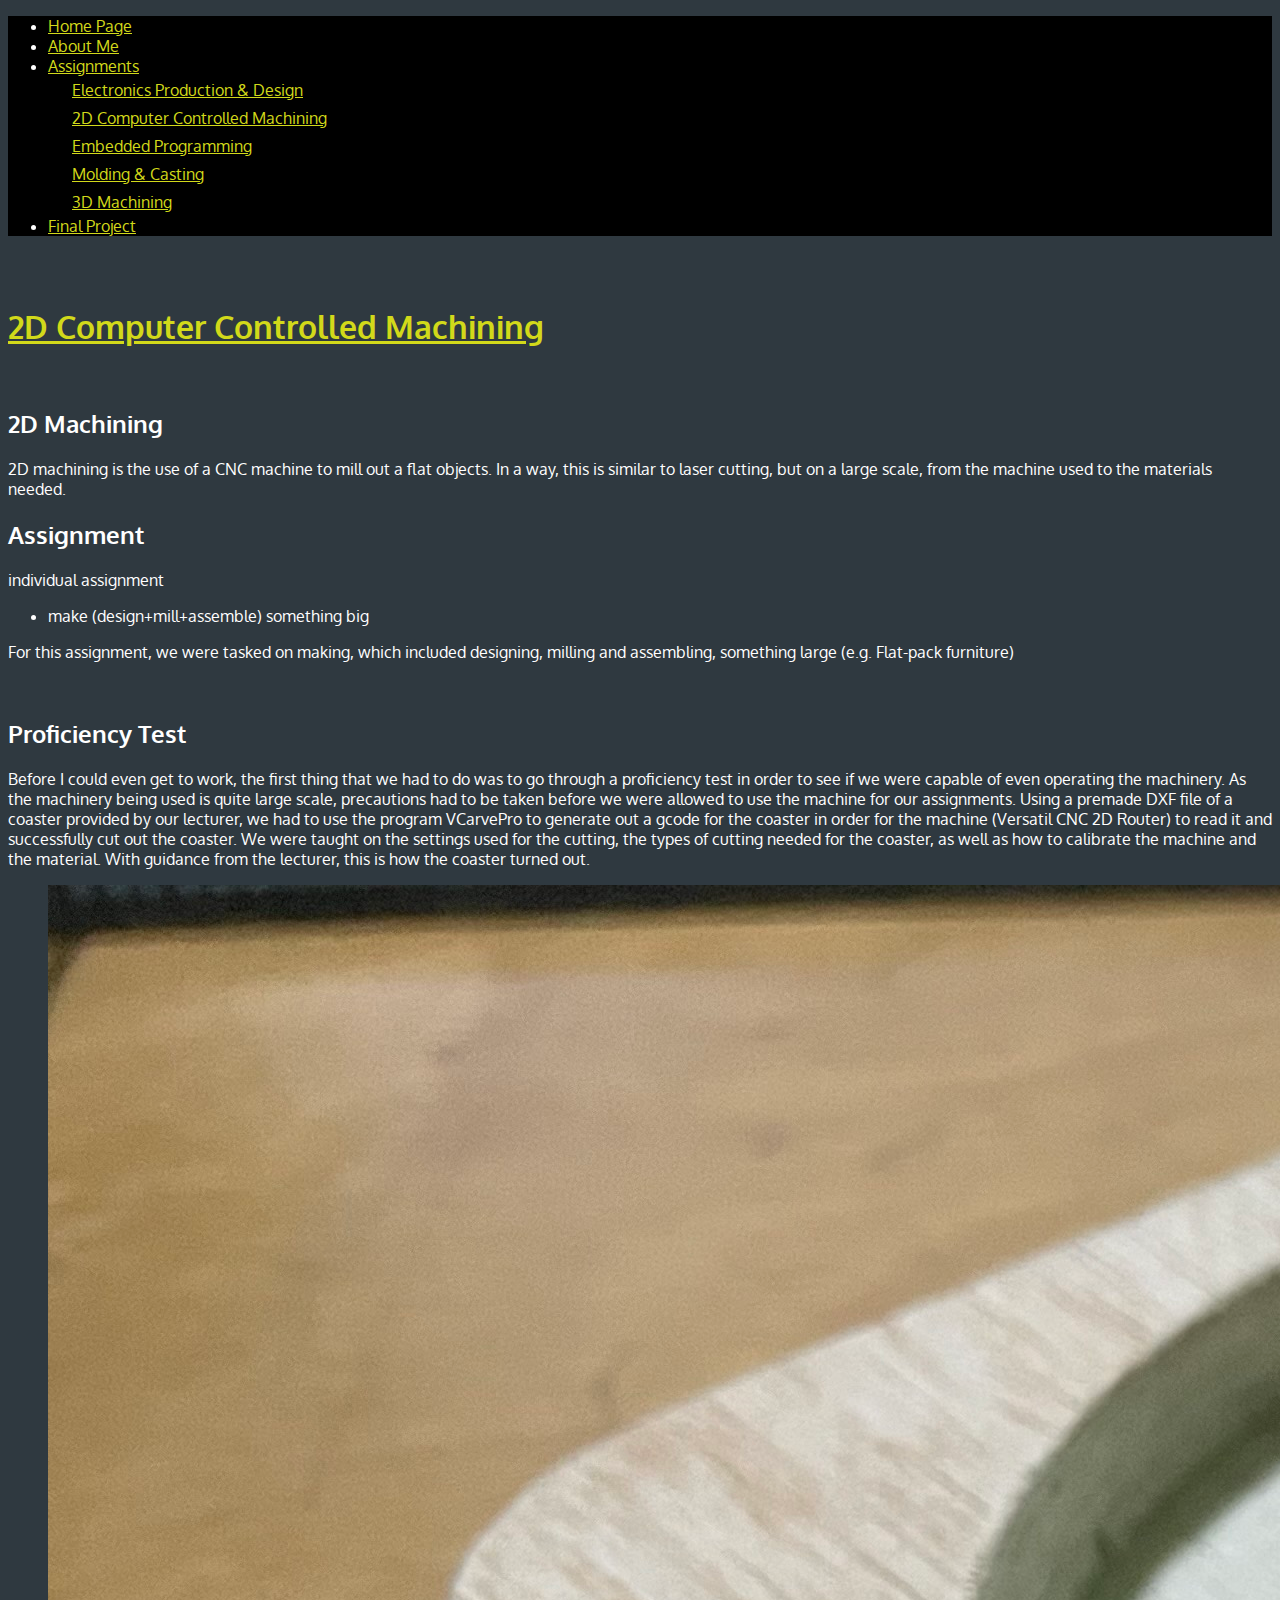
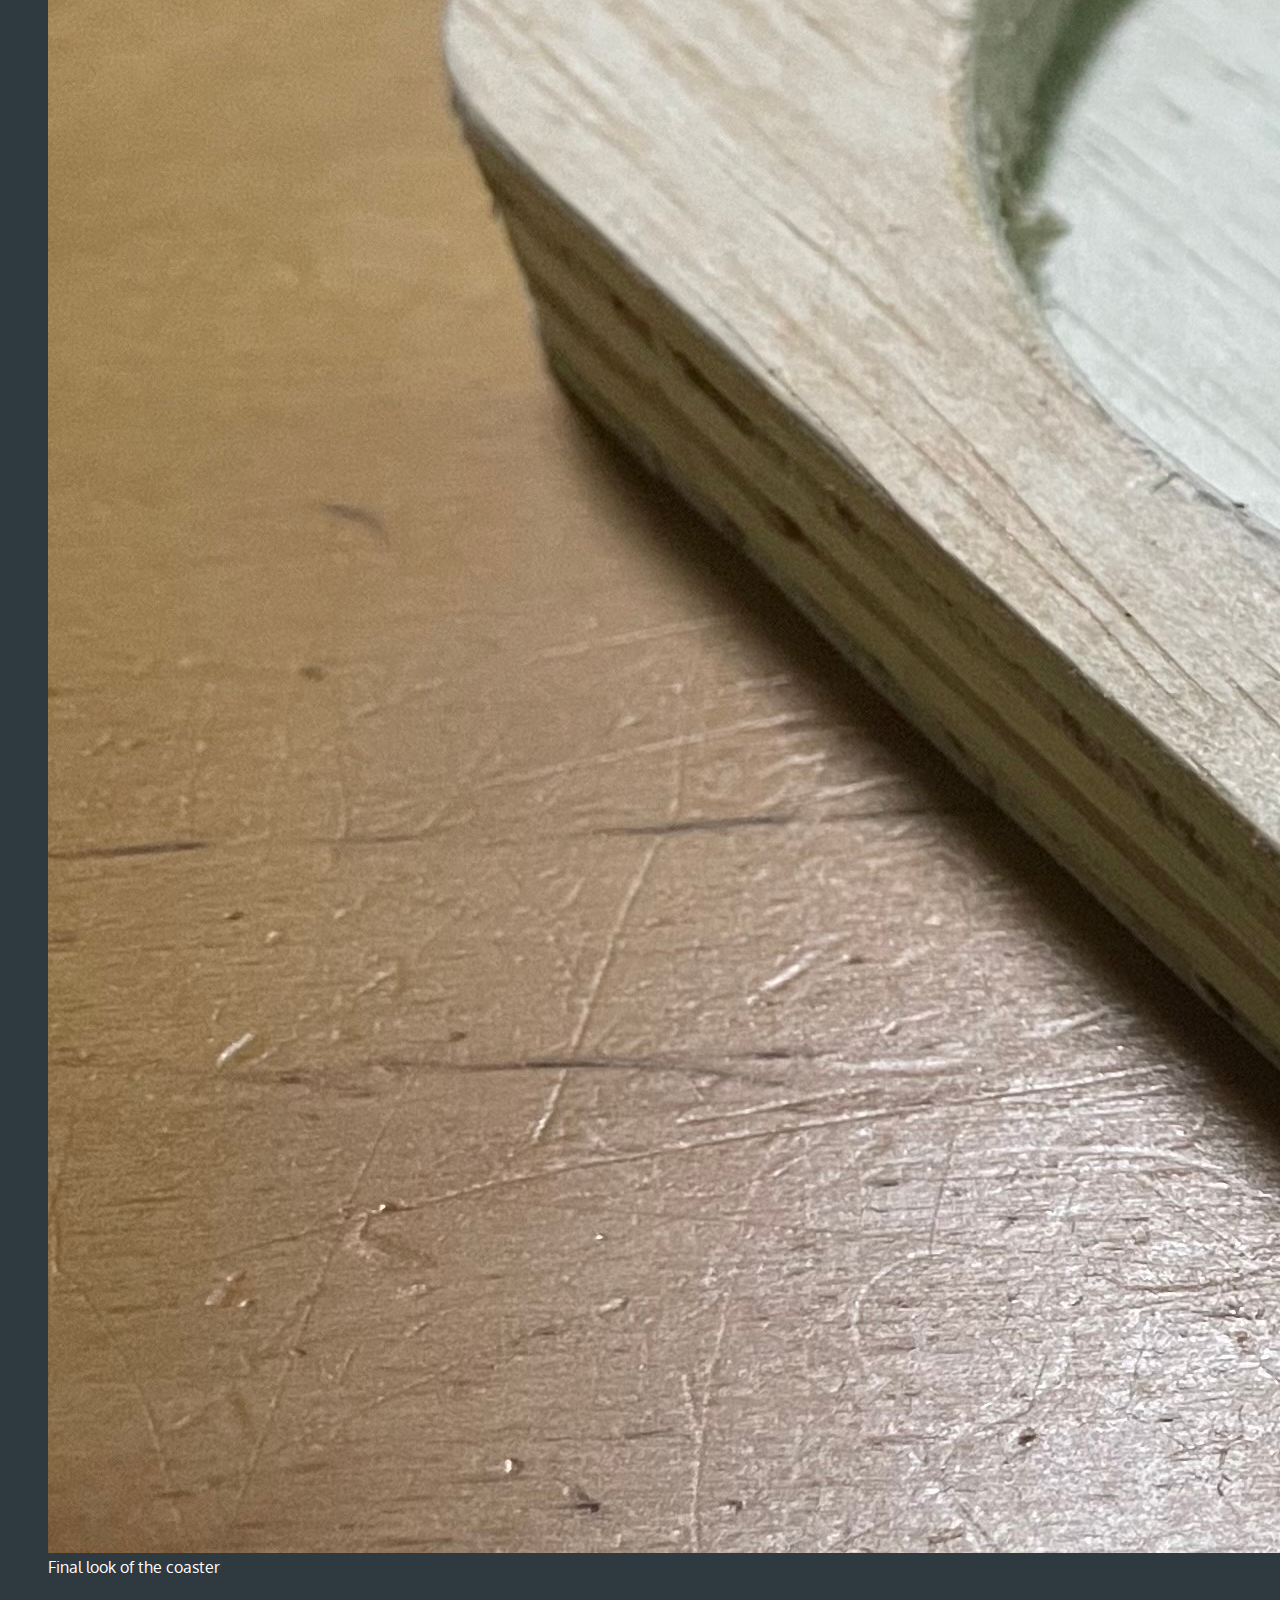
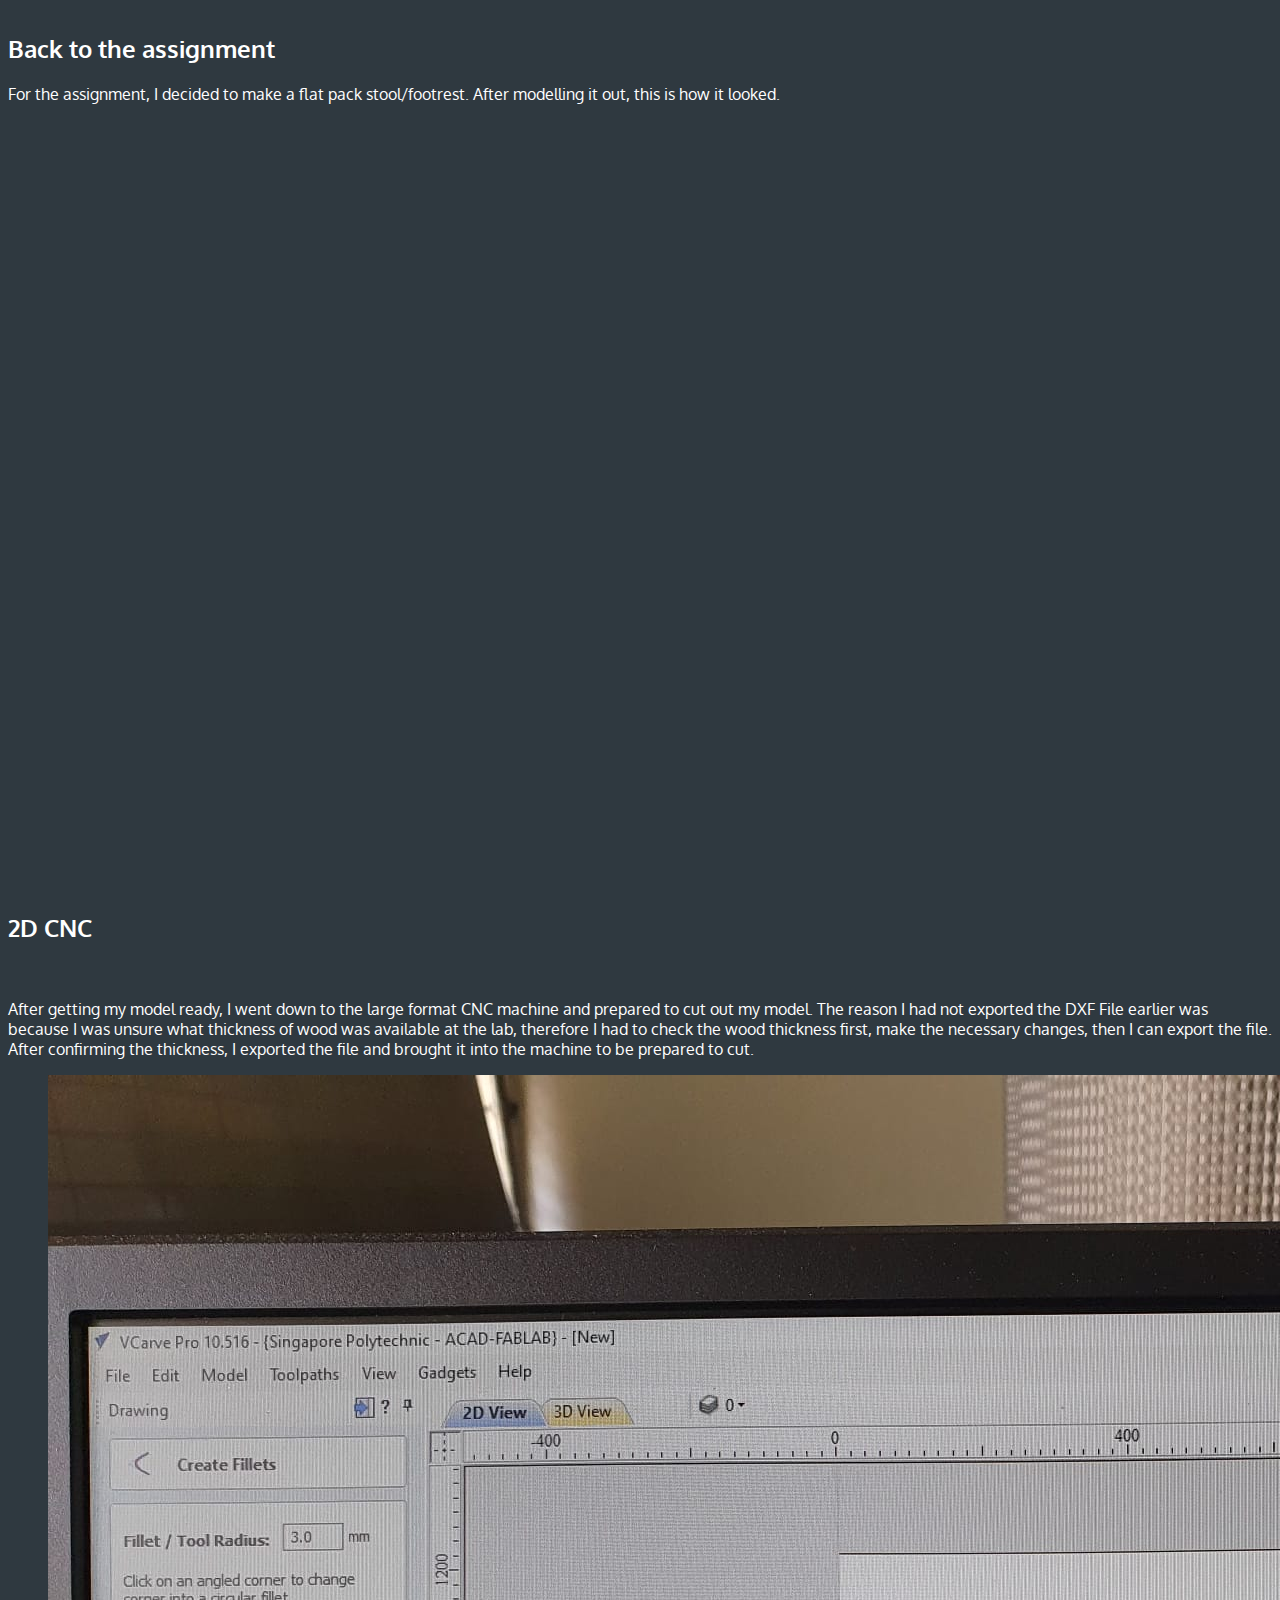
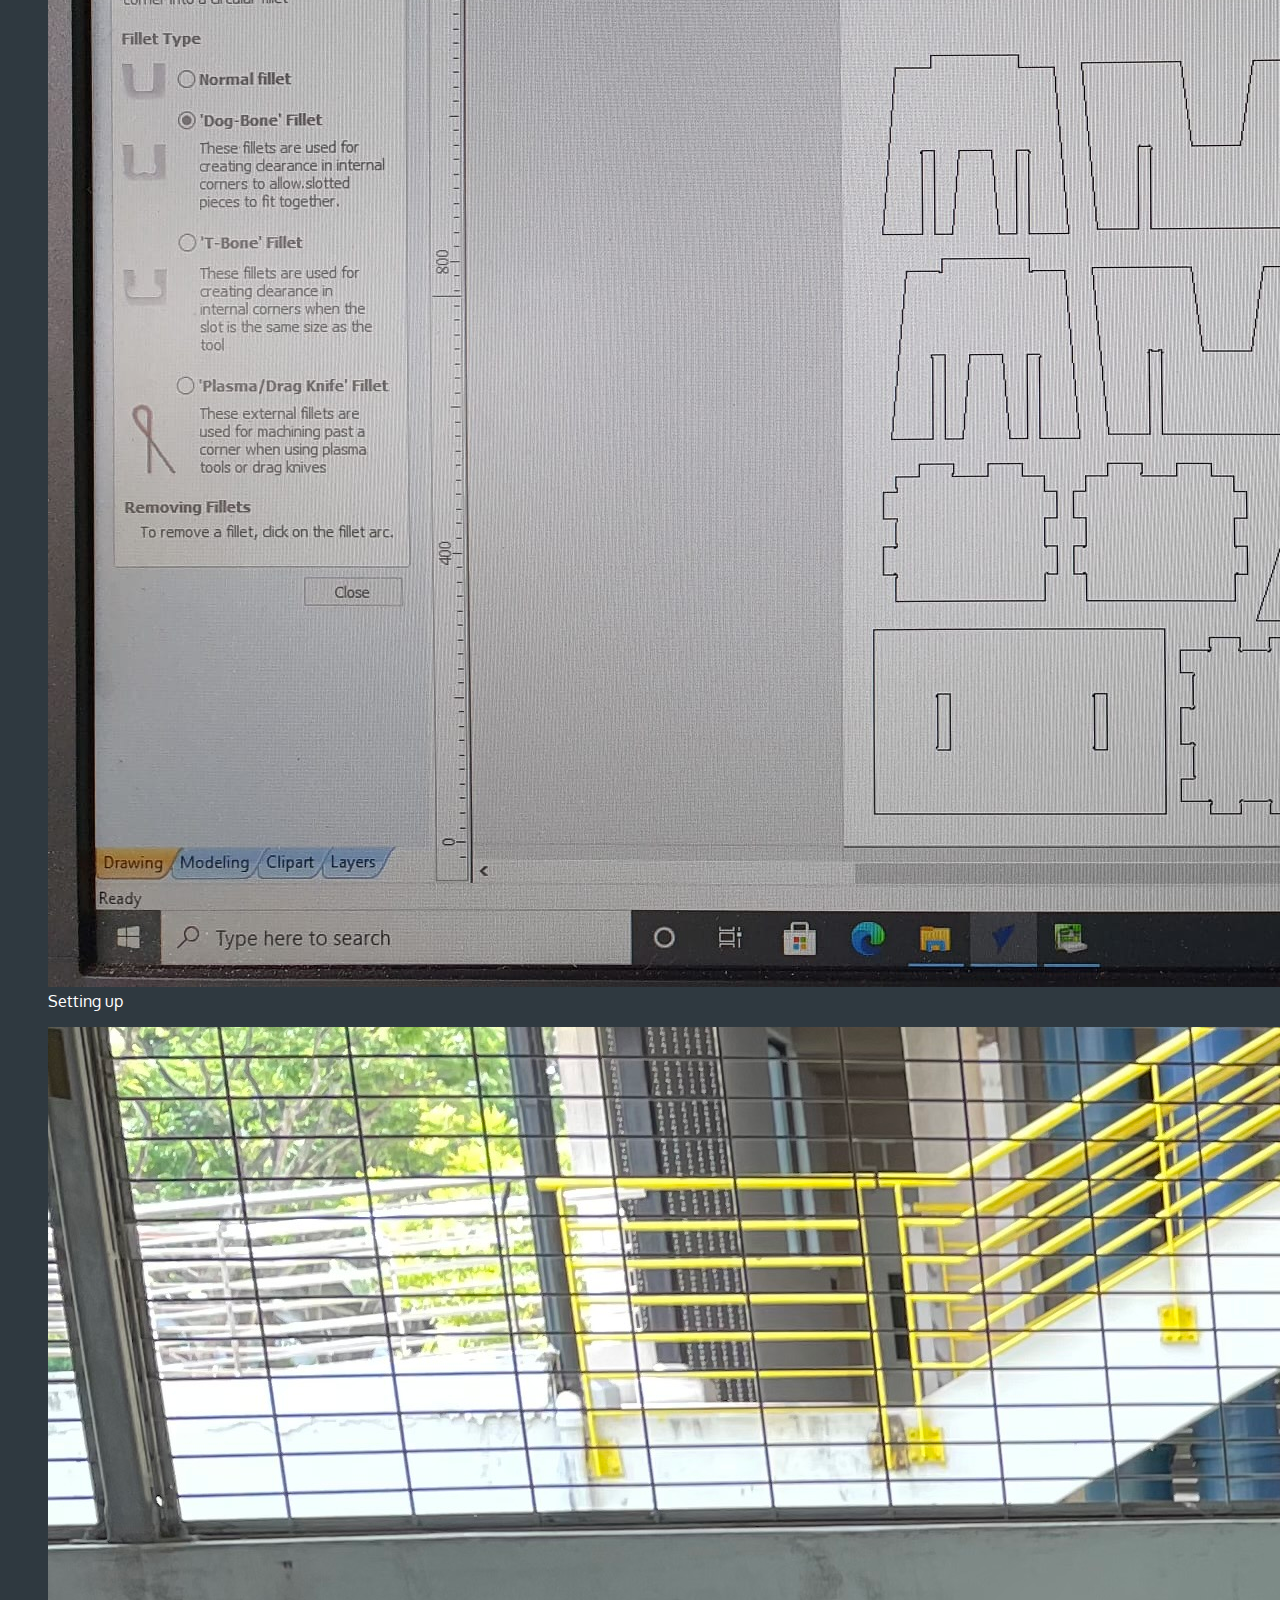
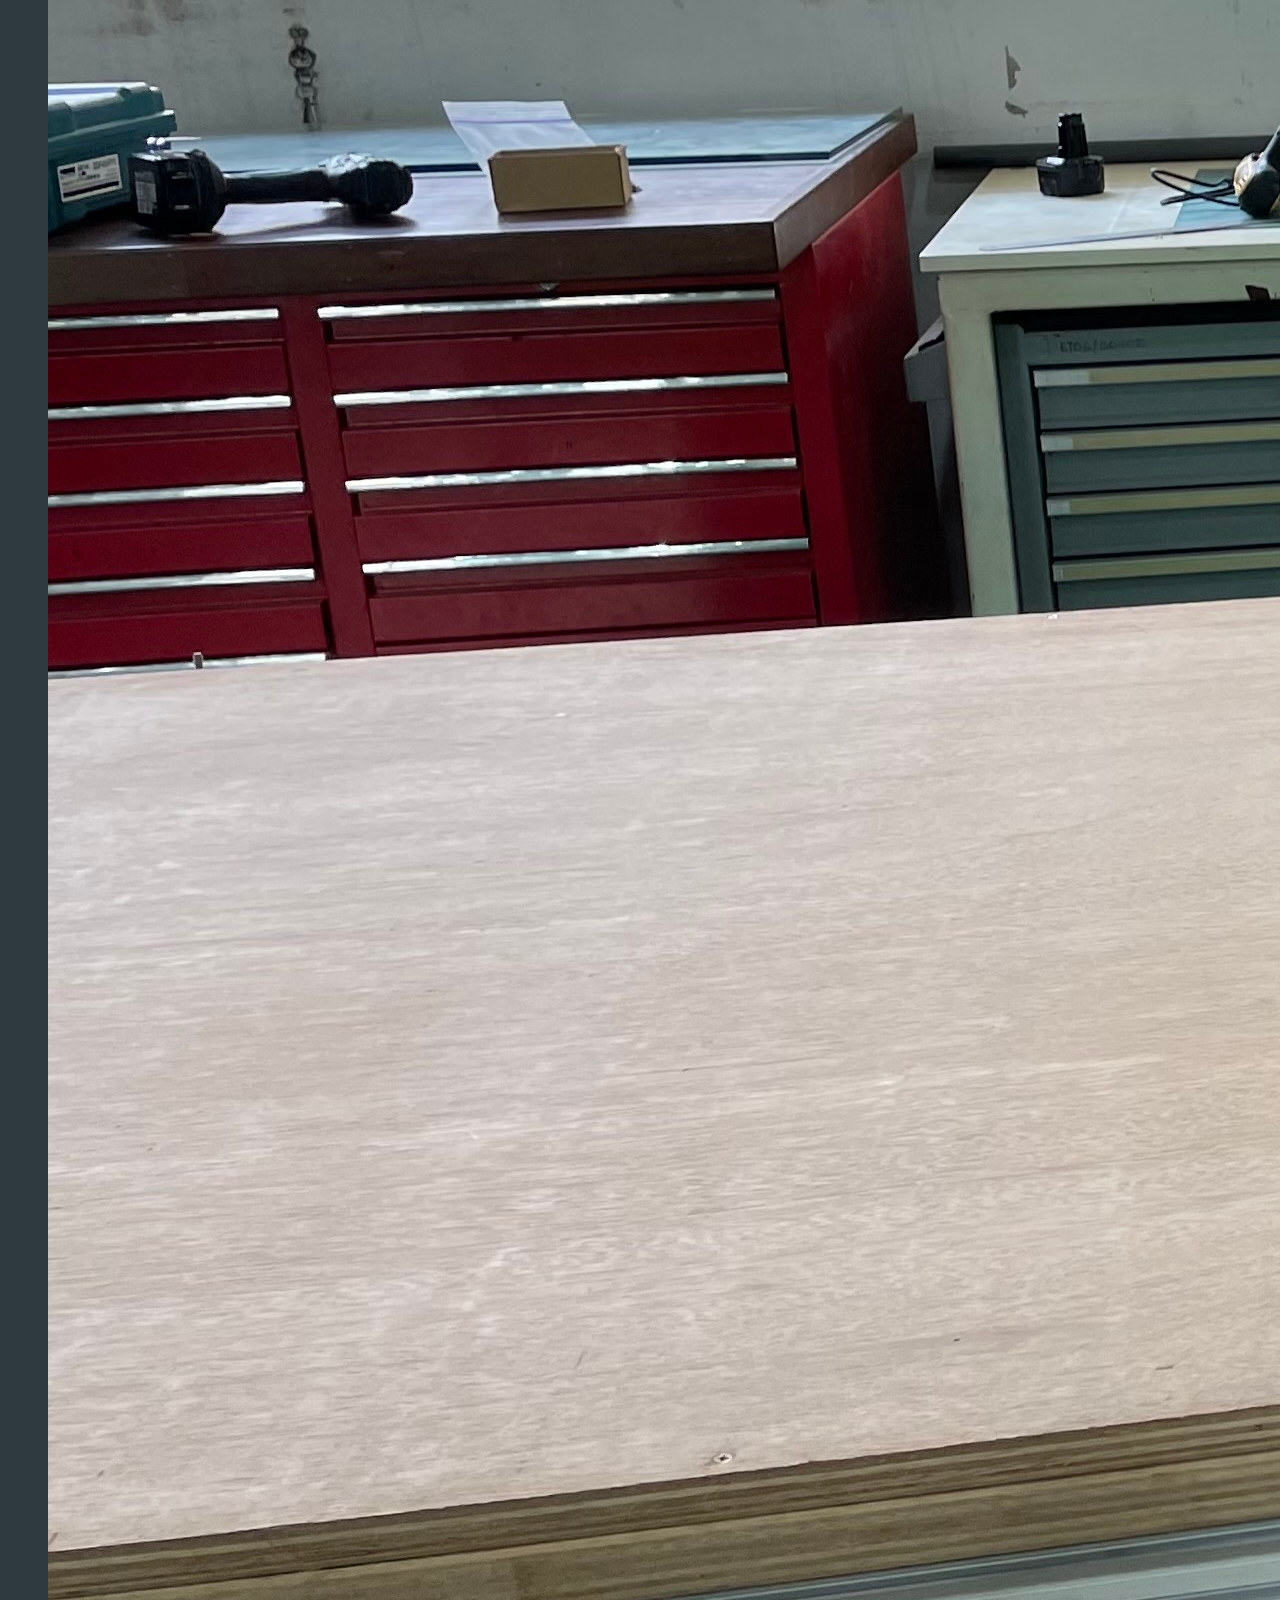
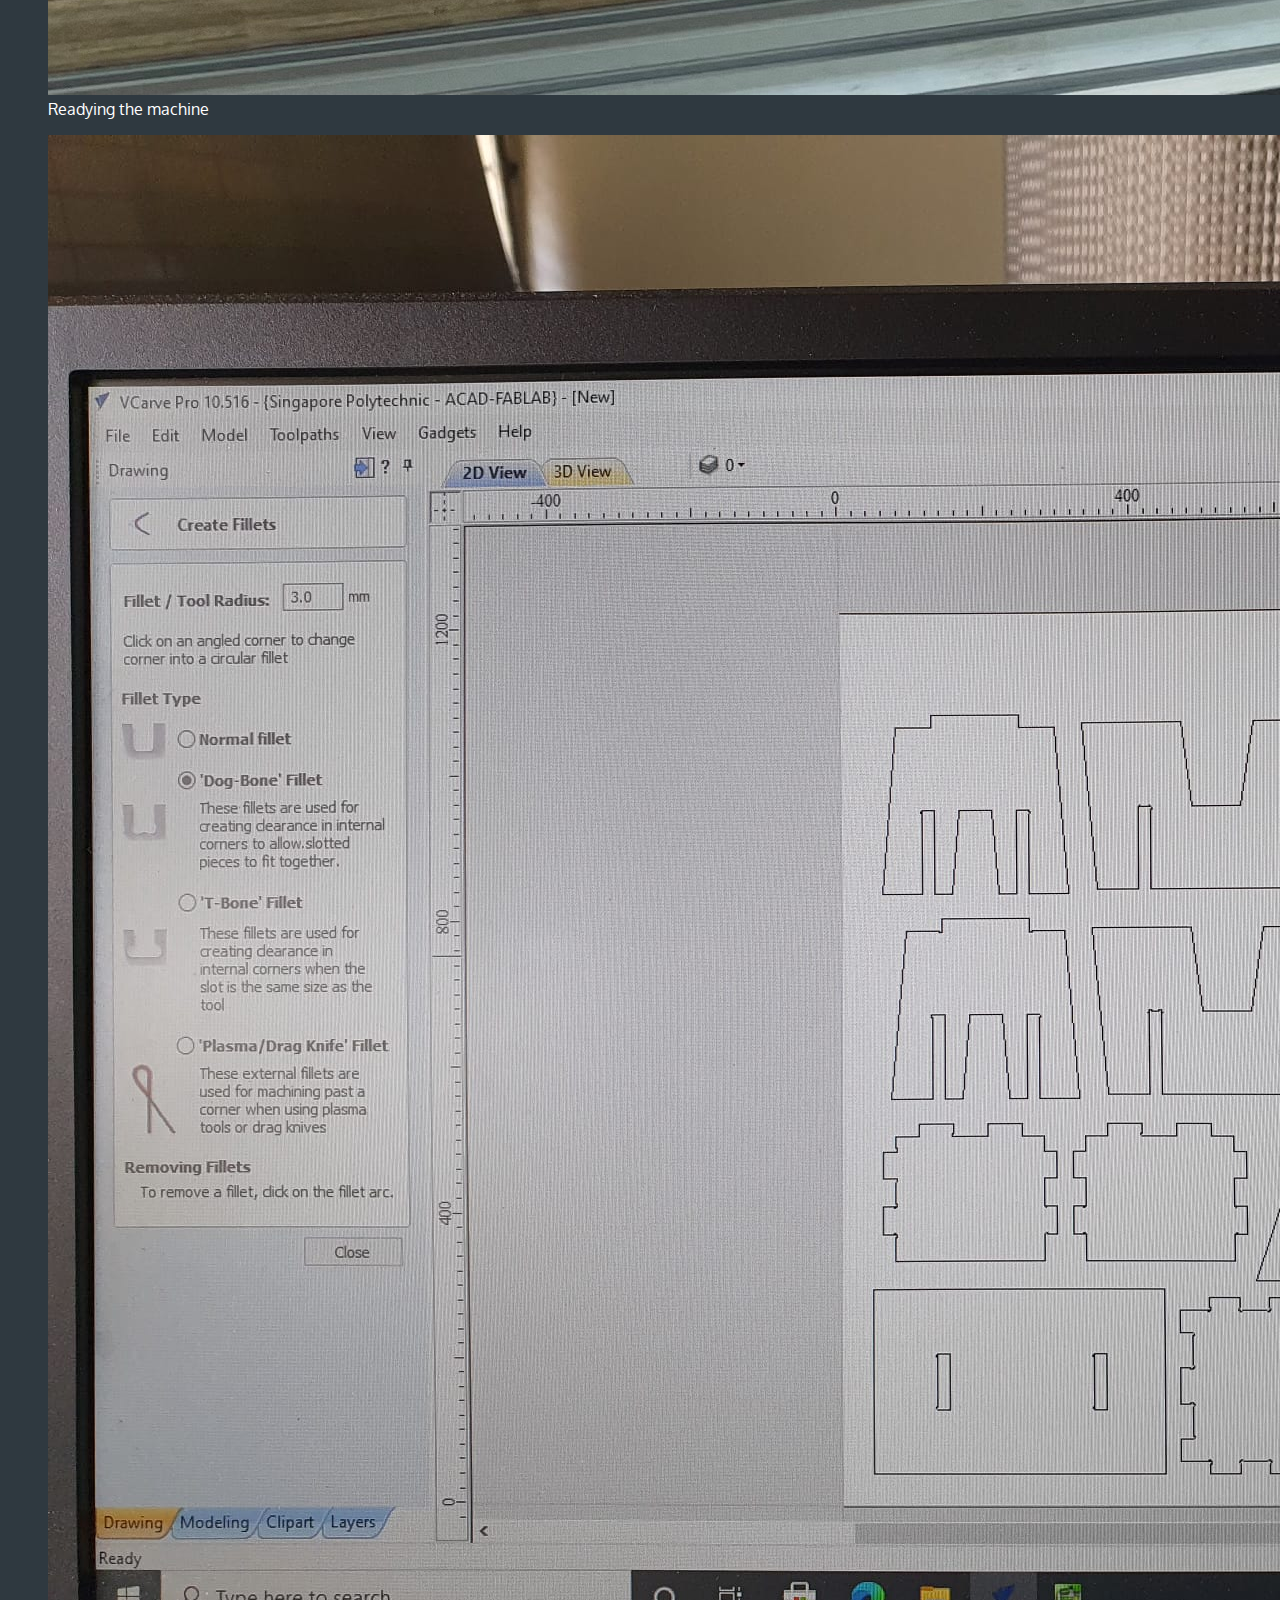
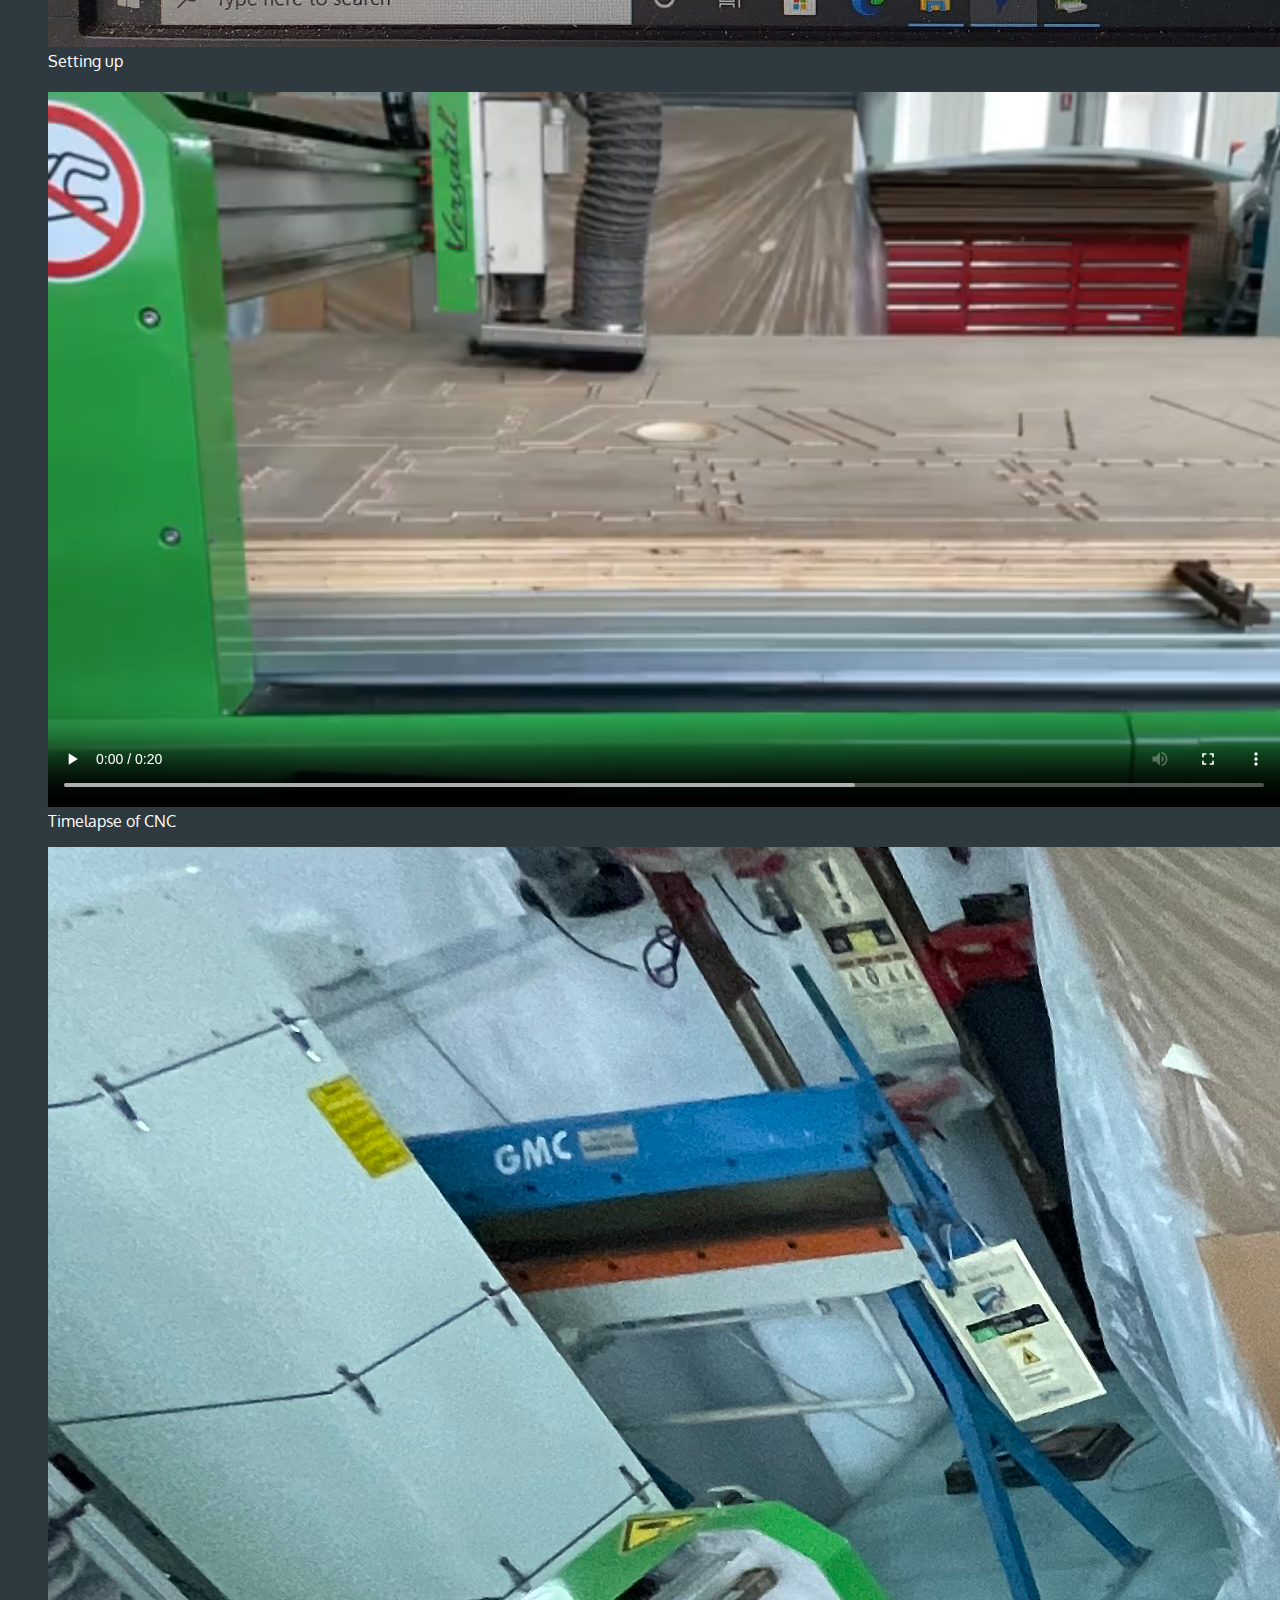
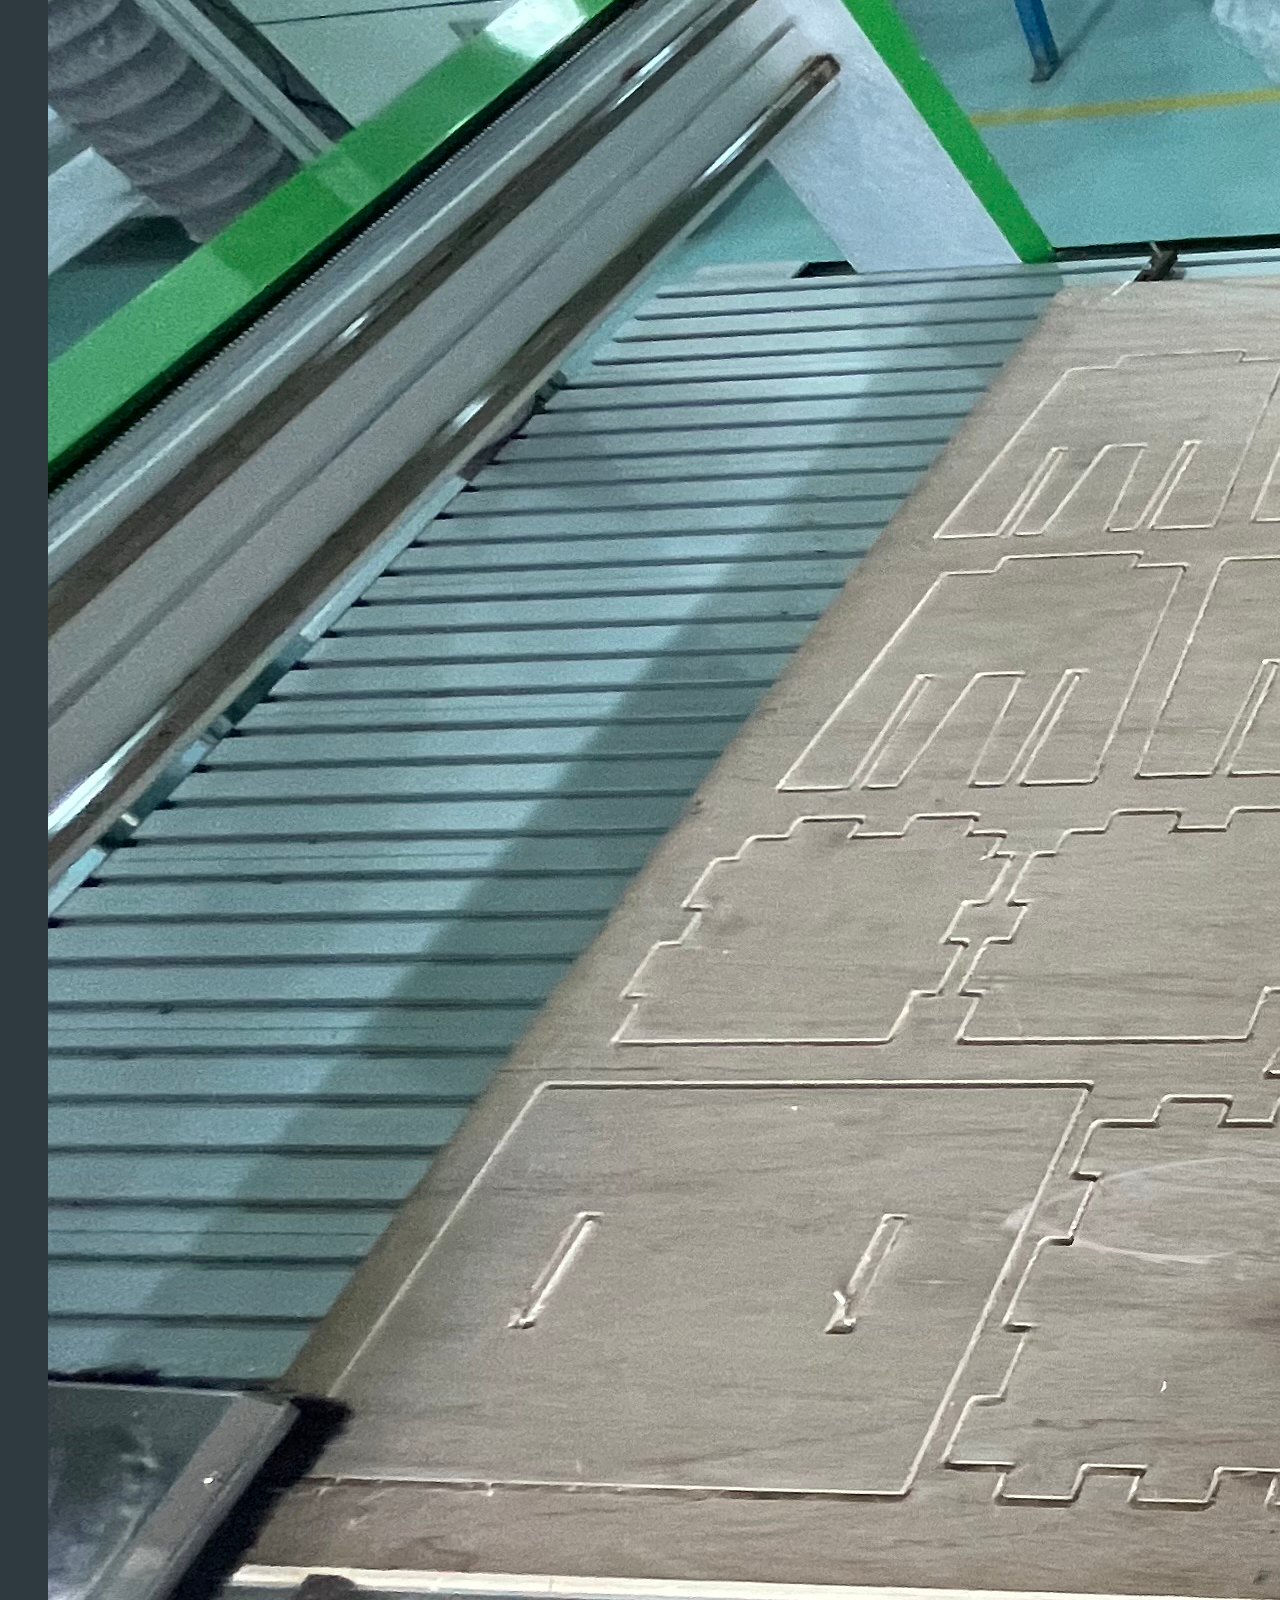
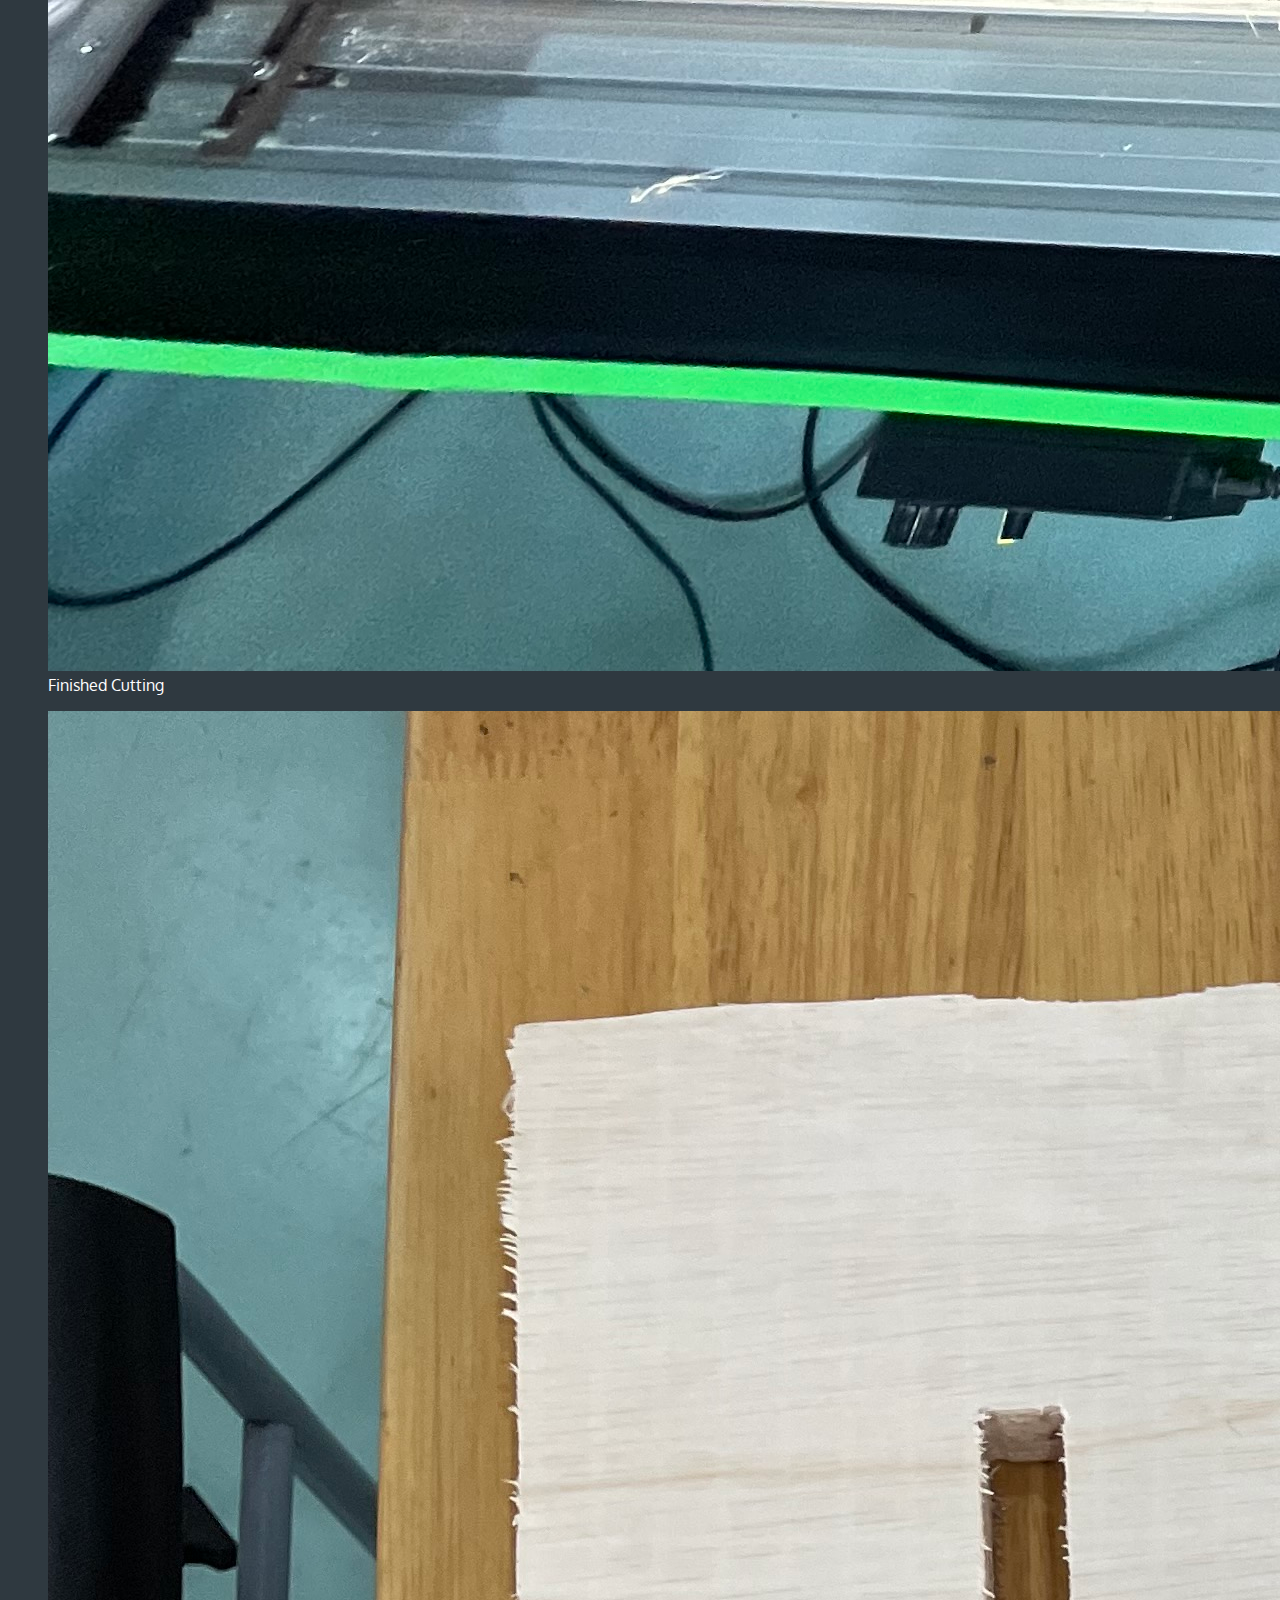
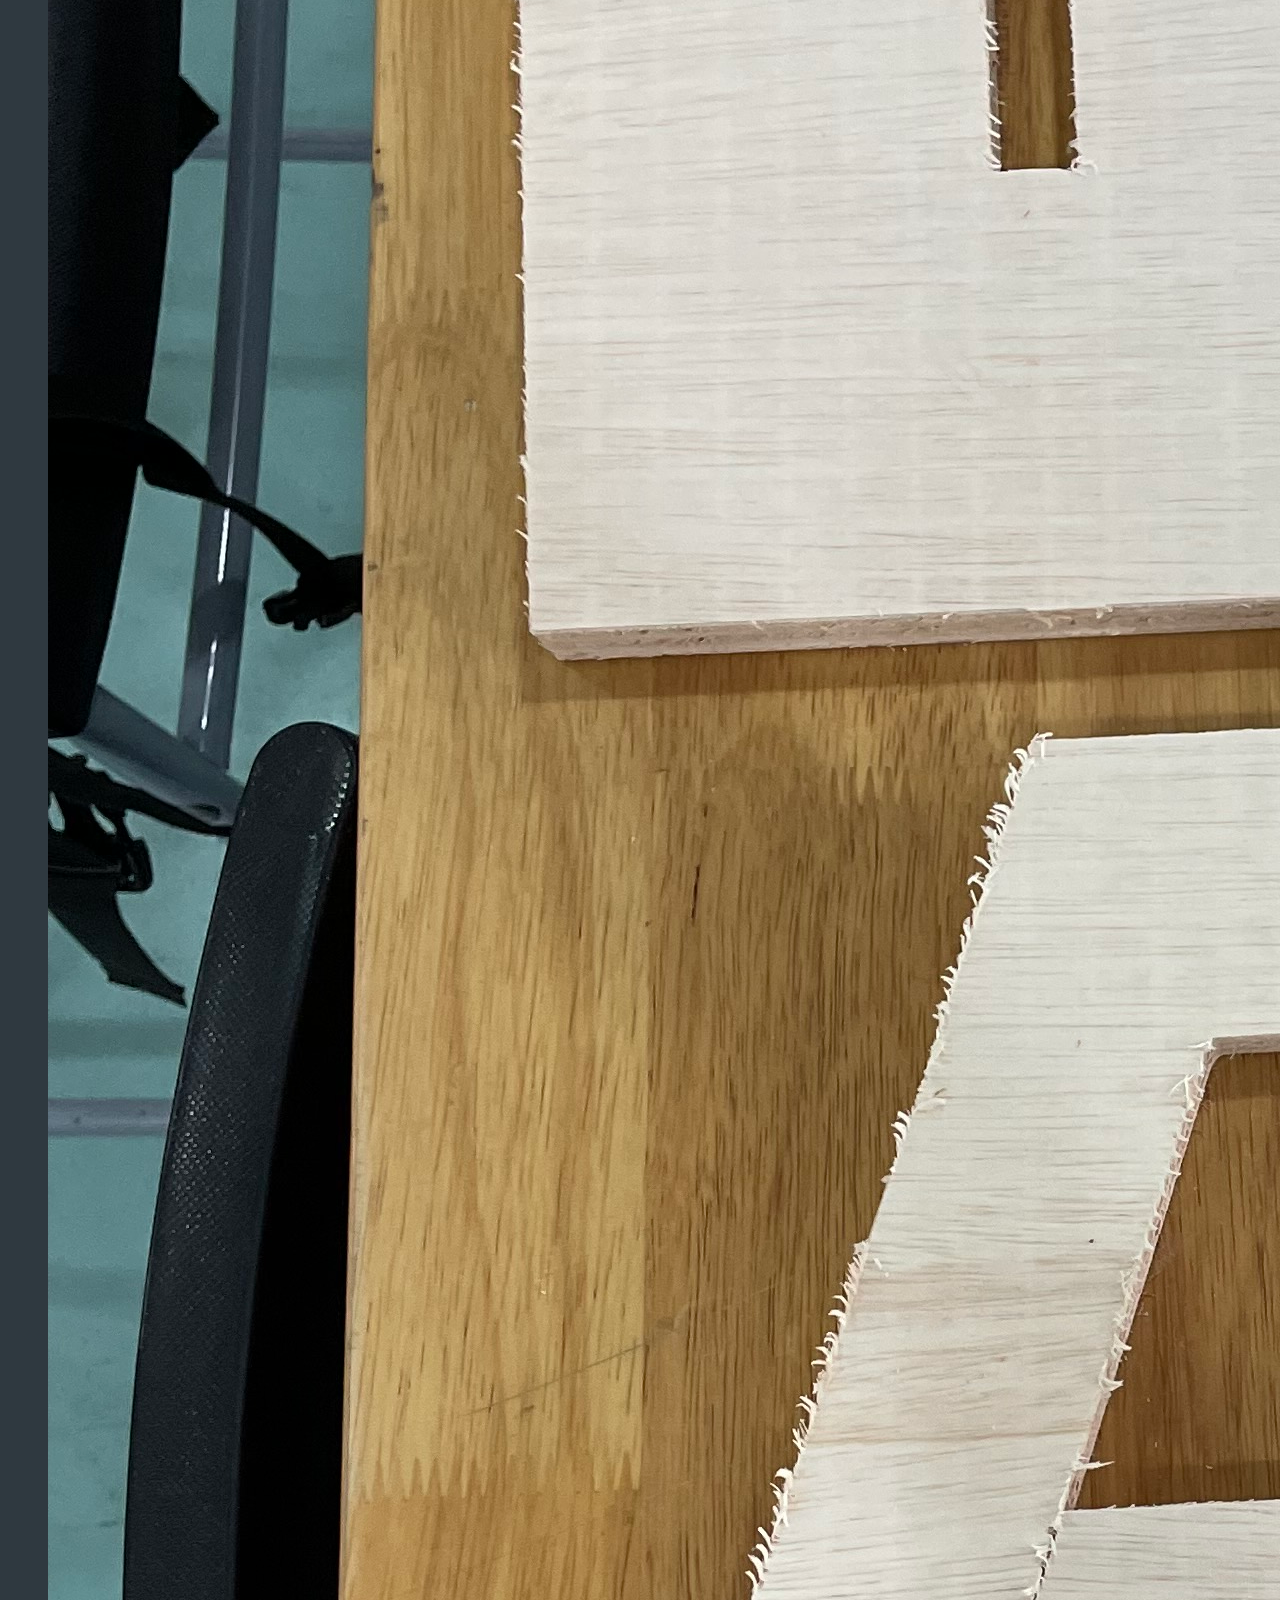
<file: 2dcnc.html>
<!DOCTYPE html>
<html>
<header>
    <title>Jerrick's Bar</title>
    <meta name="author" content="Lolichama lover">
    <script src="https://code.jquery.com/jquery-3.5.1.min.js"
        integrity="sha384-ZvpUoO/+PpLXR1lu4jmpXWu80pZlYUAfxl5NsBMWOEPSjUn/6Z/hRTt8+pR6L4N2"
        crossorigin="anonymous"></script>
    <script src="https://cdn.jsdelivr.net/npm/popper.js@1.16.0/dist/umd/popper.min.js"
        integrity="sha384-Q6E9RHvbIyZFJoft+2mJbHaEWldlvI9IOYy5n3zV9zzTtmI3UksdQRVvoxMfooAo"
        crossorigin="anonymous"></script>
    <script src="https://stackpath.bootstrapcdn.com/bootstrap/4.5.0/js/bootstrap.min.js"
        integrity="sha384-OgVRvuATP1z7JjHLkuOU7Xw704+h835Lr+6QL9UvYjZE3Ipu6Tp75j7Bh/kR0JKI"
        crossorigin="anonymous"></script>
    <link rel="stylesheet" href="https://stackpath.bootstrapcdn.com/bootstrap/4.5.0/css/bootstrap.min.css"
        integrity="sha384-9aIt2nRpC12Uk9gS9baDl411NQApFmC26EwAOH8WgZl5MYYxFfc+NcPb1dKGj7Sk" crossorigin="anonymous">
    <link rel="stylesheet" type="text/css" href="navbar.css">
    <link rel="stylesheet" type="text/css" href="main.css">
</header>

<body>
    <div class="container-fluid">
        <div class="row fixed-top jerricks-navbar">
            <div class="col-lg-2 jerricks-navbar"></div>
            <div class="col-lg-8 col-md-12 jerricks-navbar">
                <nav class="navbar navbar-expand">
                    <ul class="navbar-nav mr-auto" id="navbarul">
                        <li class="nav-item"><a class="nav-link" href="index.html">Home Page</a> </li>
                        <li class="nav-item"><a class="nav-link" href="about.html">About Me</a> </li>
                        <li class="nav-item dropdown">
                            <a class="nav-link dropdown-toggle" href="#" id="navbarDropdown" role="button"
                                data-toggle="dropdown">
                                Assignments
                            </a>
                            <div class="dropdown-menu">
                                <a href="elec.html" class="jerrick-item   ">Electronics Production & Design</a>
                                <a href="2dcnc.html" class="jerrick-item   ">2D Computer Controlled Machining</a>
                                <a href="programming.html" class="jerrick-item   ">Embedded Programming</a>
                                <a href="mold.html" class="jerrick-item   ">Molding & Casting</a>
                                <a href="3dmach.html" class="jerrick-item   ">3D Machining</a>
                            </div>
                        </li>
                        <li class="nav-item"><a class="nav-link" href="finalproj.html">Final Project</a> </li>
                    </ul>
                </nav>
            </div>
            <div class="col-lg-2"></div>
        </div>
        <div class="row belownav">
            <div class="col-lg-2"></div>
            <div class="col-lg-8">
                <h1><u><strong>2D Computer Controlled Machining</strong></u></h1>
                <br>
                <h2>2D Machining</h2>
                <p>2D machining is the use of a CNC machine to mill out a flat objects. In a way, this is similar to laser cutting, but on a large scale, 
                    from the machine used to the materials needed. 
                </p>
                <h2>Assignment</h2>
                <li>individual assignment
                    <ul>
                      <li>make (design+mill+assemble) something big</li>
                    </ul>
                  </li>
                <p>For this assignment, we were tasked on making, which included designing, milling and assembling, something large (e.g. Flat-pack furniture)</p>
                <br>
                <h2>Proficiency Test</h2>
                <p>Before I could even get to work, the first thing that we had to do was to go through a proficiency test in order to see if we were capable of even 
                    operating the machinery. As the machinery being used is quite large scale, precautions had to be taken before we were allowed to use the machine for 
                    our assignments. Using a premade DXF file of a coaster provided by our lecturer, we had to use the program VCarvePro to generate out a gcode for the 
                    coaster in order for the machine (Versatil CNC 2D Router) to read it and successfully cut out the coaster. We were taught on the settings used for the cutting, 
                    the types of cutting needed for the coaster, as well as how to calibrate the machine and the material. With guidance from the lecturer, this is how the coaster 
                    turned out.
                </p>
                <figure>
                    <img class="img-fluid" src="./coaster.jpg" alt="">
                    <figcaption>Final look of the coaster</figcaption>
                </figure>
                <br>
                <h2>Back to the assignment</h2>
                <p>For the assignment, I decided to make a flat pack stool/footrest. After modelling it out, this is how it looked.</p>
                <iframe src="https://ichat2020.autodesk360.com/shares/public/SH35dfcQT936092f0e437f91116b69828557?mode=embed" width="1024" height="768" allowfullscreen="true" webkitallowfullscreen="true" mozallowfullscreen="true"  frameborder="0"></iframe>
                <h2>2D CNC</h2>
                <br>
                <p>After getting my model ready, I went down to the large format CNC machine and prepared to cut out my model. 
                    The reason I had not exported the DXF File earlier was because I was unsure what thickness of wood was available at the lab, 
                    therefore I had to check the wood thickness first, make the necessary changes, then I can export the file. After confirming the thickness, 
                    I exported the file and brought it into the machine to be prepared to cut.
                </p>
                <figure>
                    <img class="img-fluid" src="./vcarvesetup.JPG" alt="">
                    <figcaption>Setting up</figcaption>
                </figure>
                <figure>
                    <img class="img-fluid" src="./preparecut.jpg" alt="">
                    <figcaption>Readying the machine</figcaption>
                </figure>
                <figure>
                    <img class="img-fluid" src="./vcarvesetup.JPG" alt="">
                    <figcaption>Setting up</figcaption>
                </figure>
                <figure><video width="1260" height="720" controls="">
                    <source src="./timelapsecnc.mp4" type="video/mp4">
                    </video>
                    <figcaption>Timelapse of CNC</figcaption>
                </figure>
                <figure>
                    <img class="img-fluid" src="./cncfinish.jpg" alt="">
                    <figcaption>Finished Cutting</figcaption>
                </figure>
                <figure>
                    <img class="img-fluid" src="./cncfinal.jpg" alt="">
                    <figcaption>Final Parts</figcaption>
                </figure>





                
            </div>
            <div class="col-lg-2"></div>
        </div>
    </div>
</body>

</html>
</div>
</body>

</html>
</file>
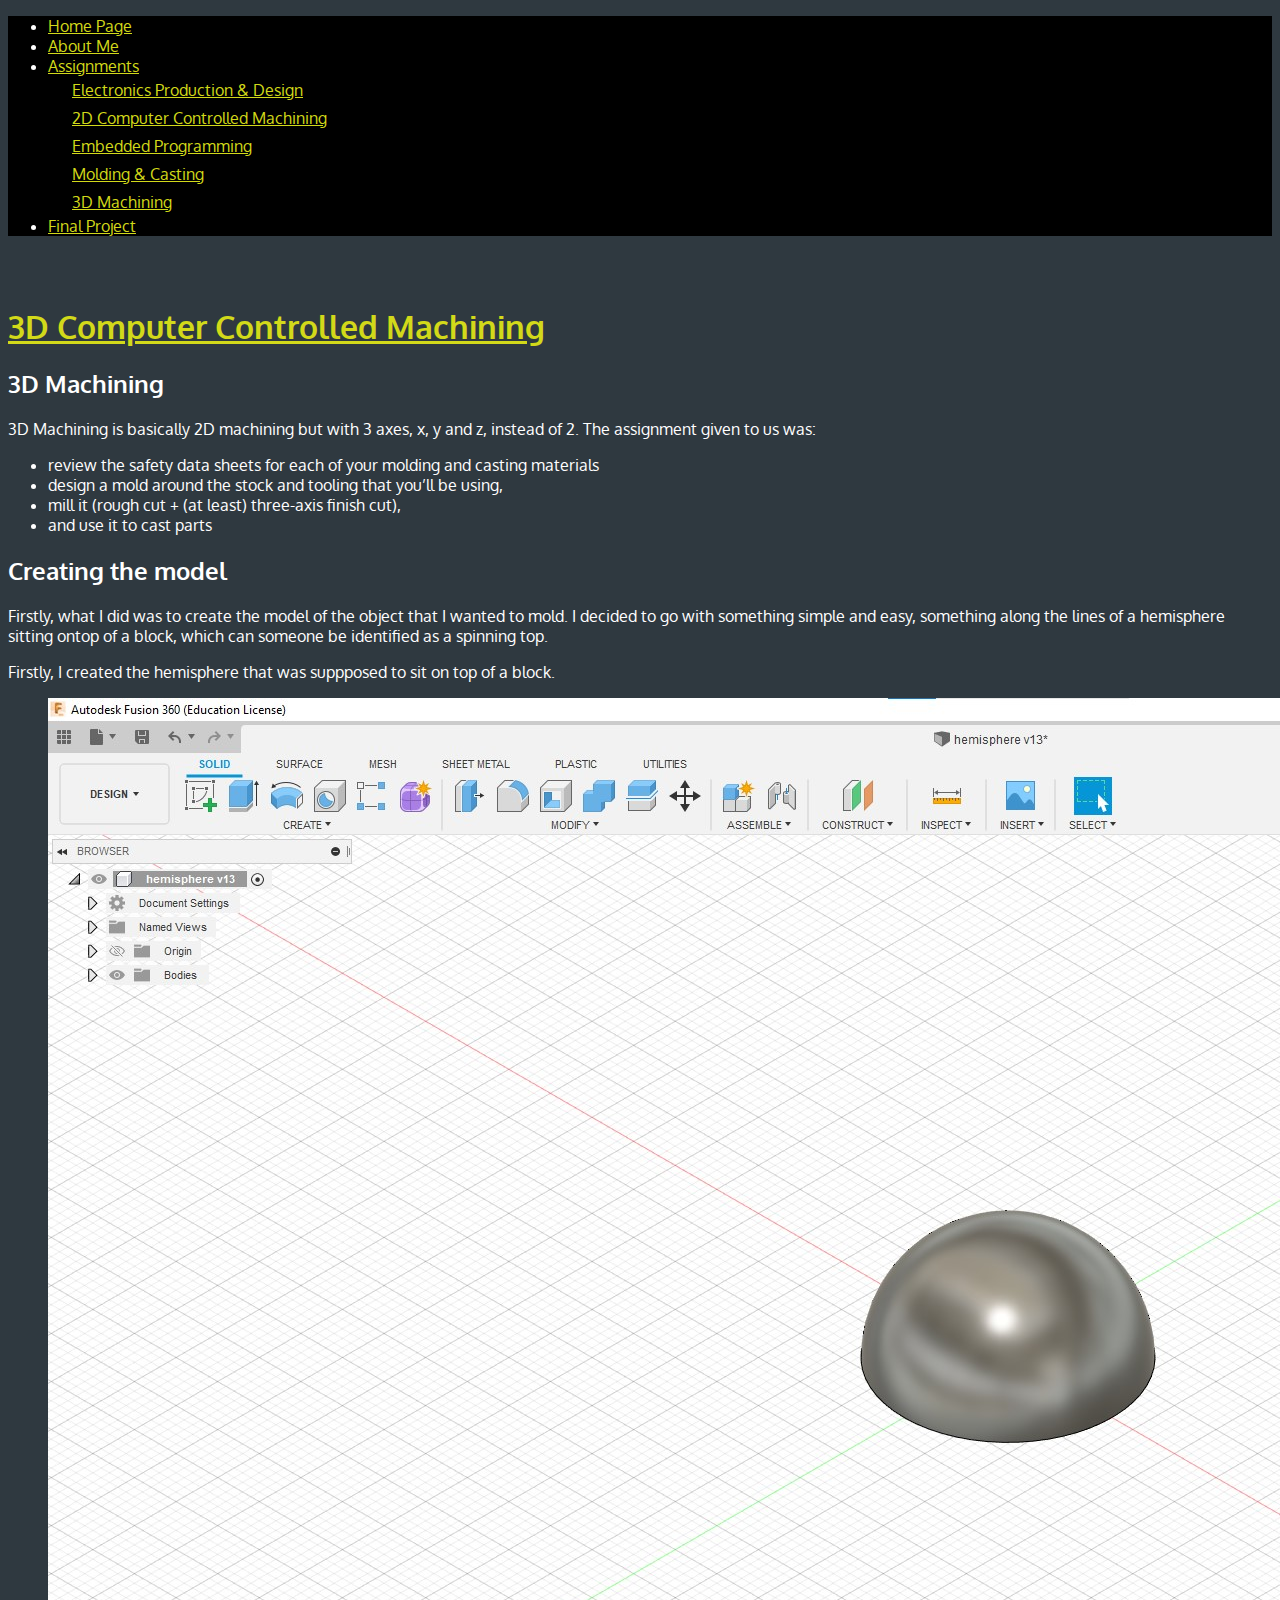
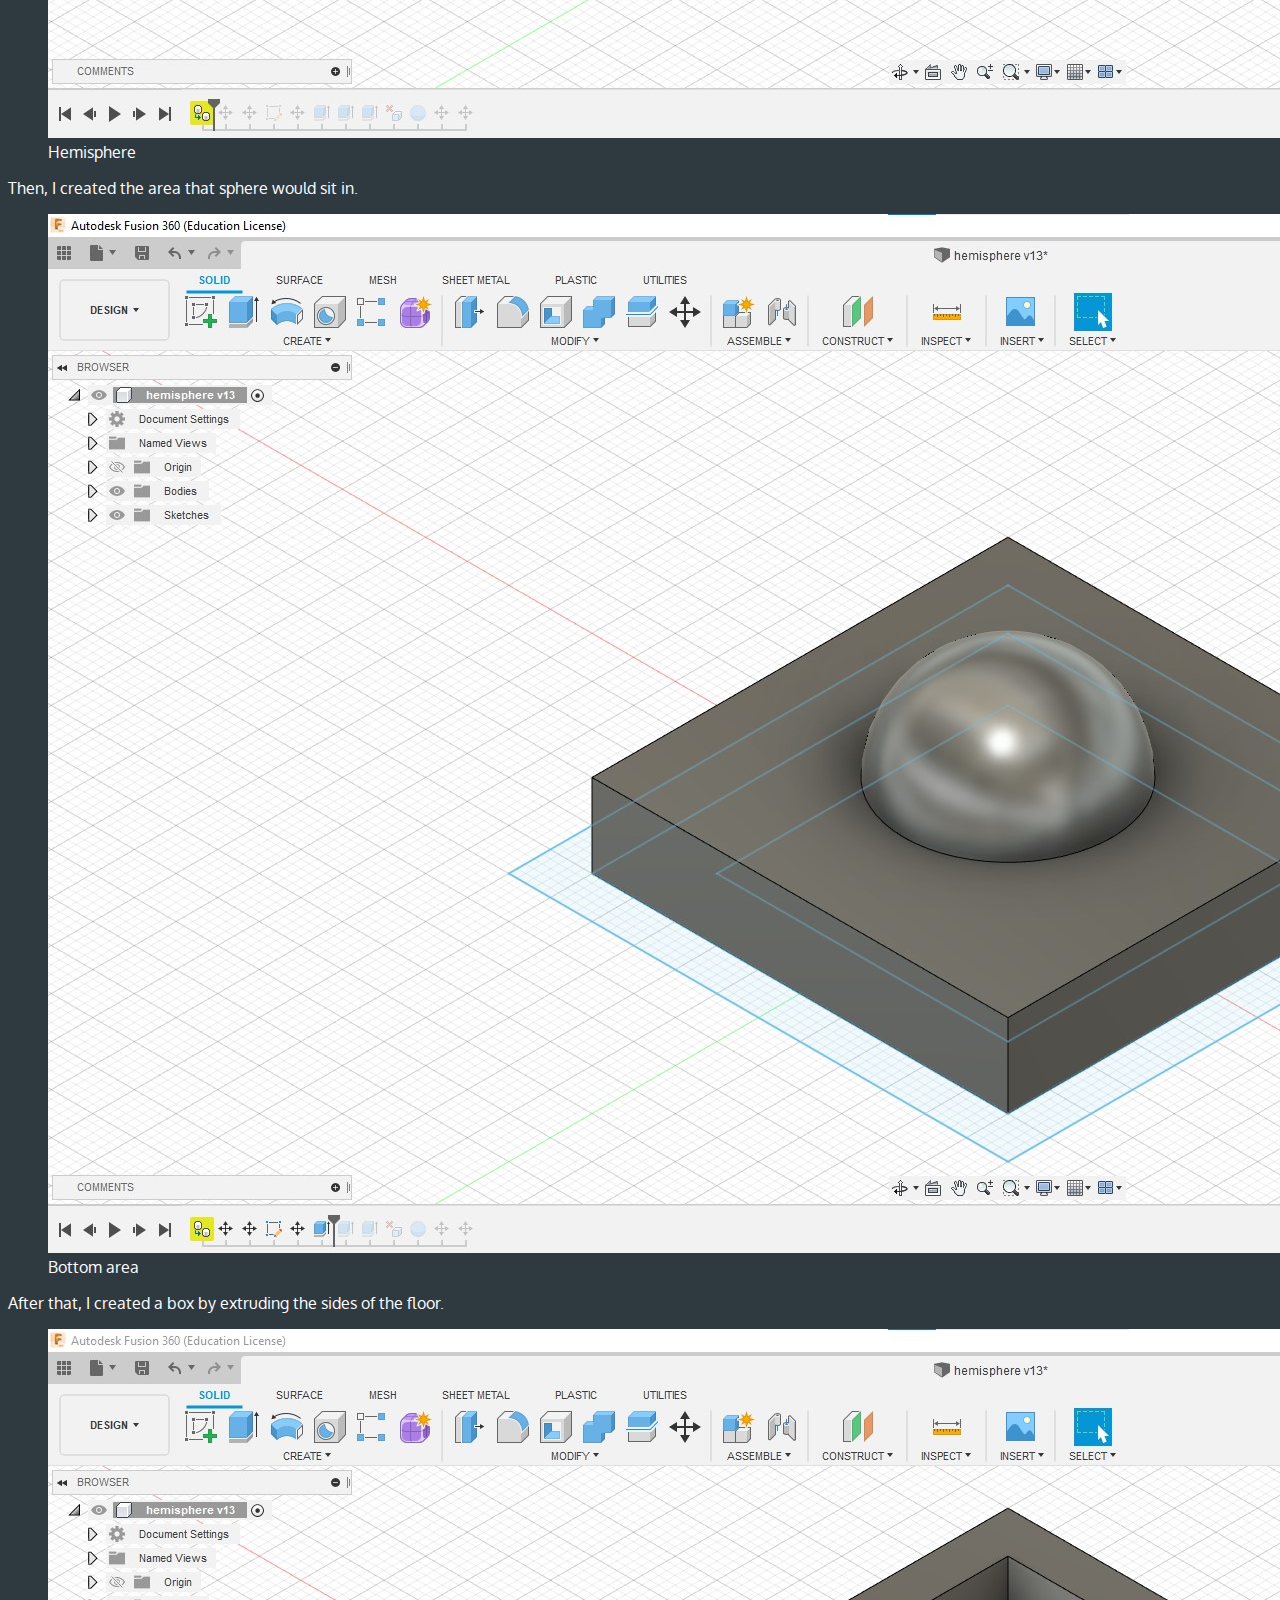
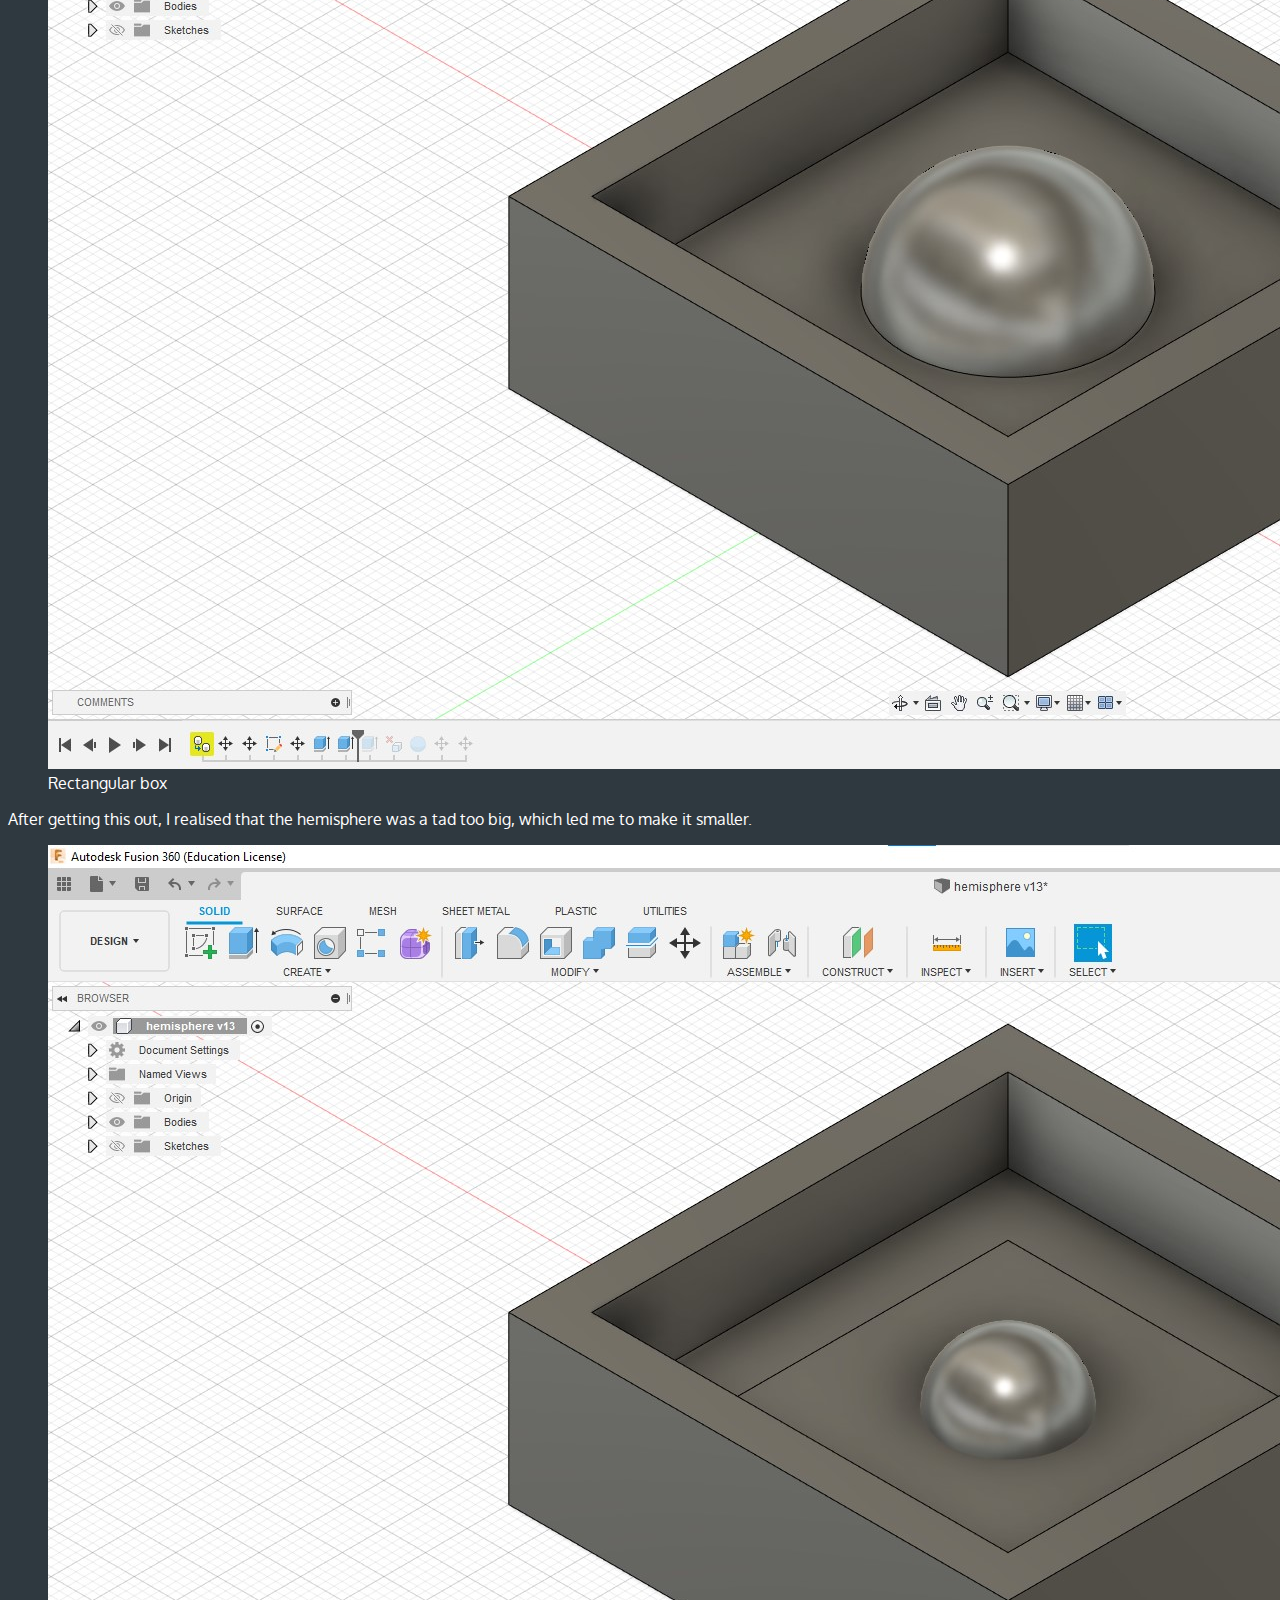
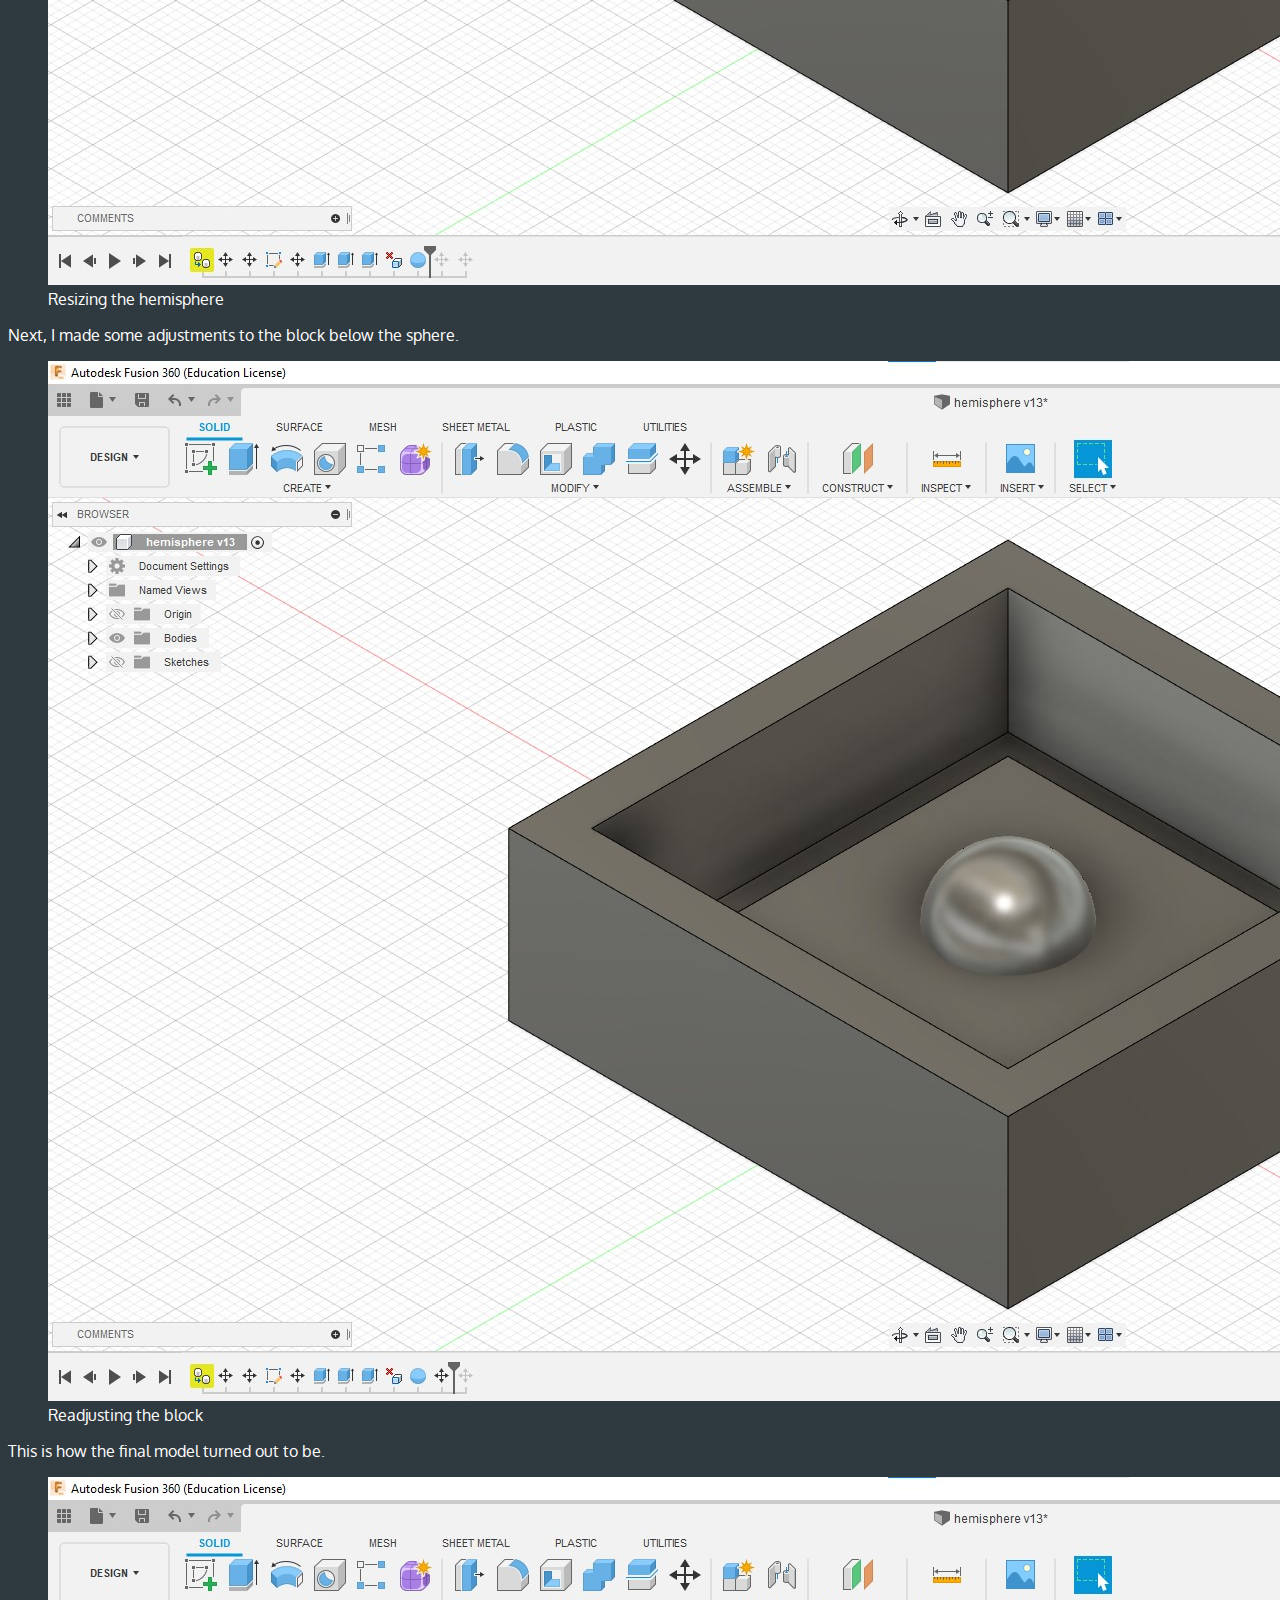
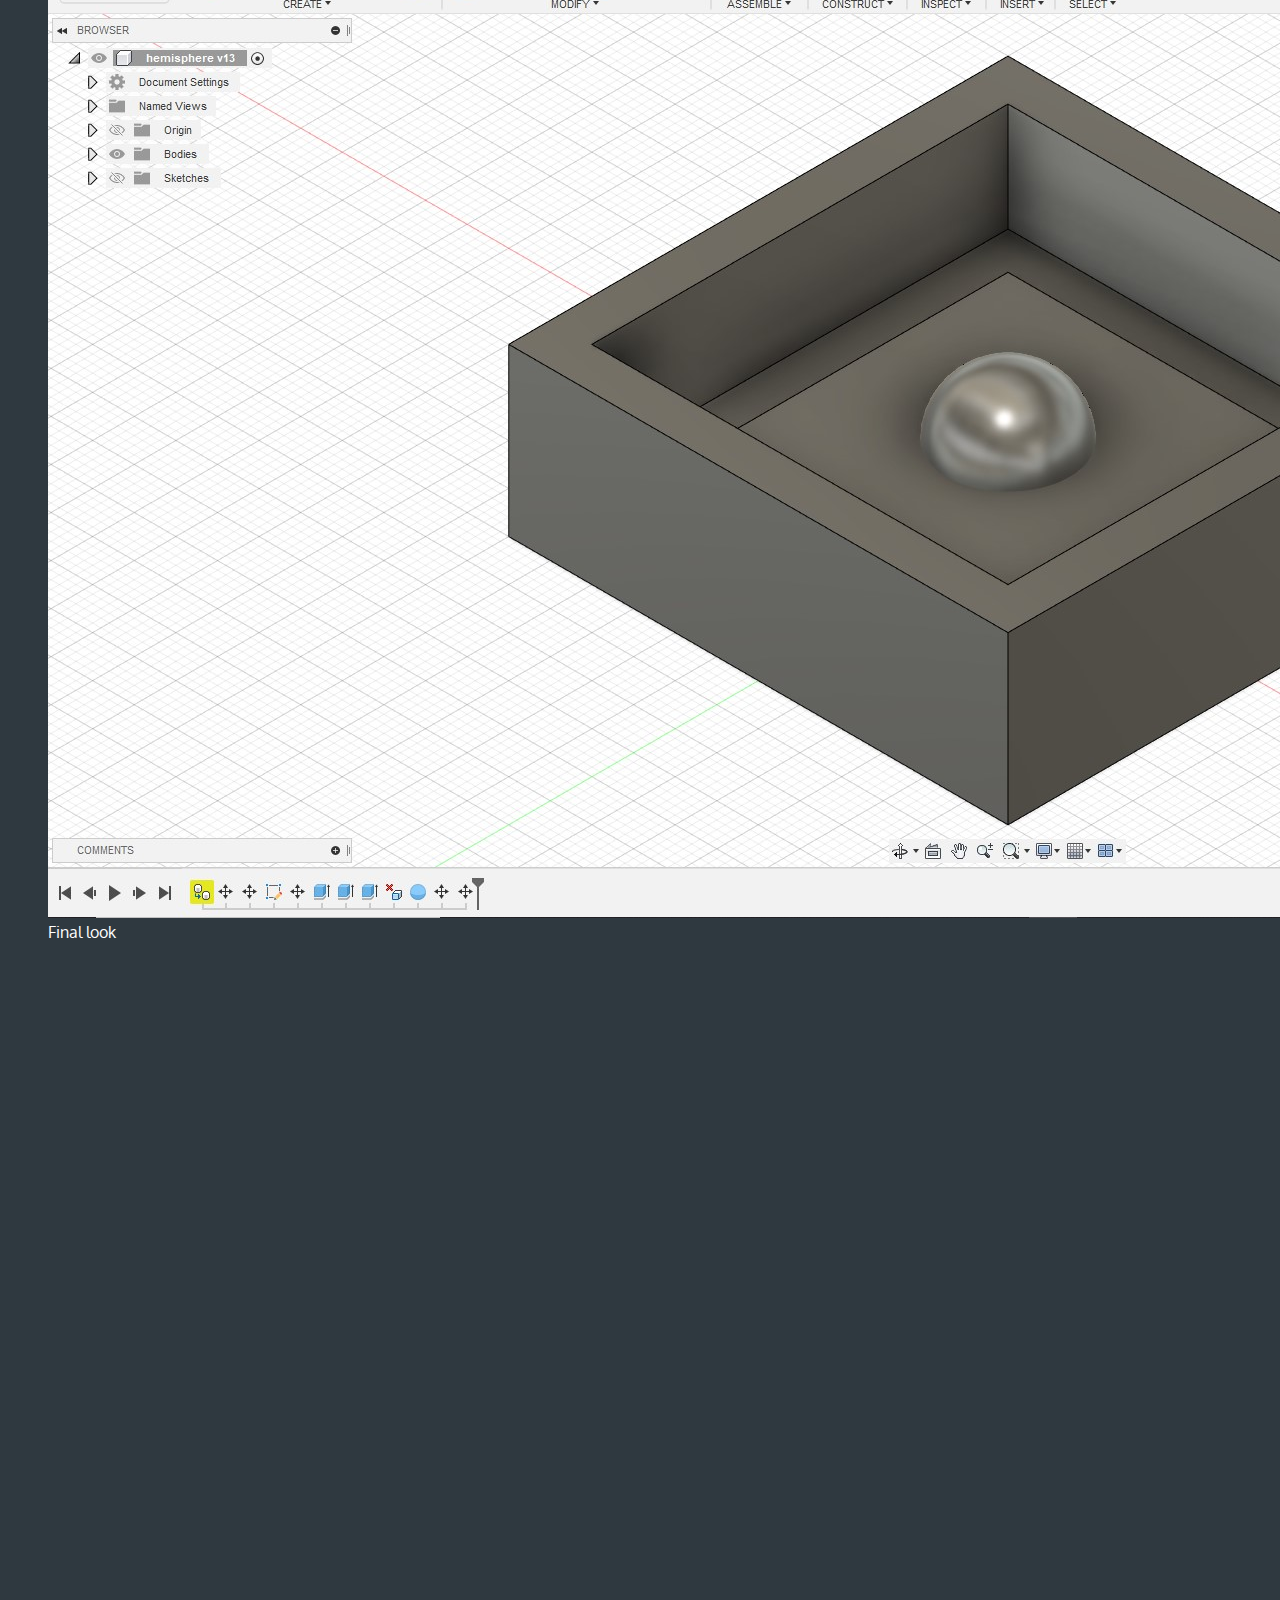
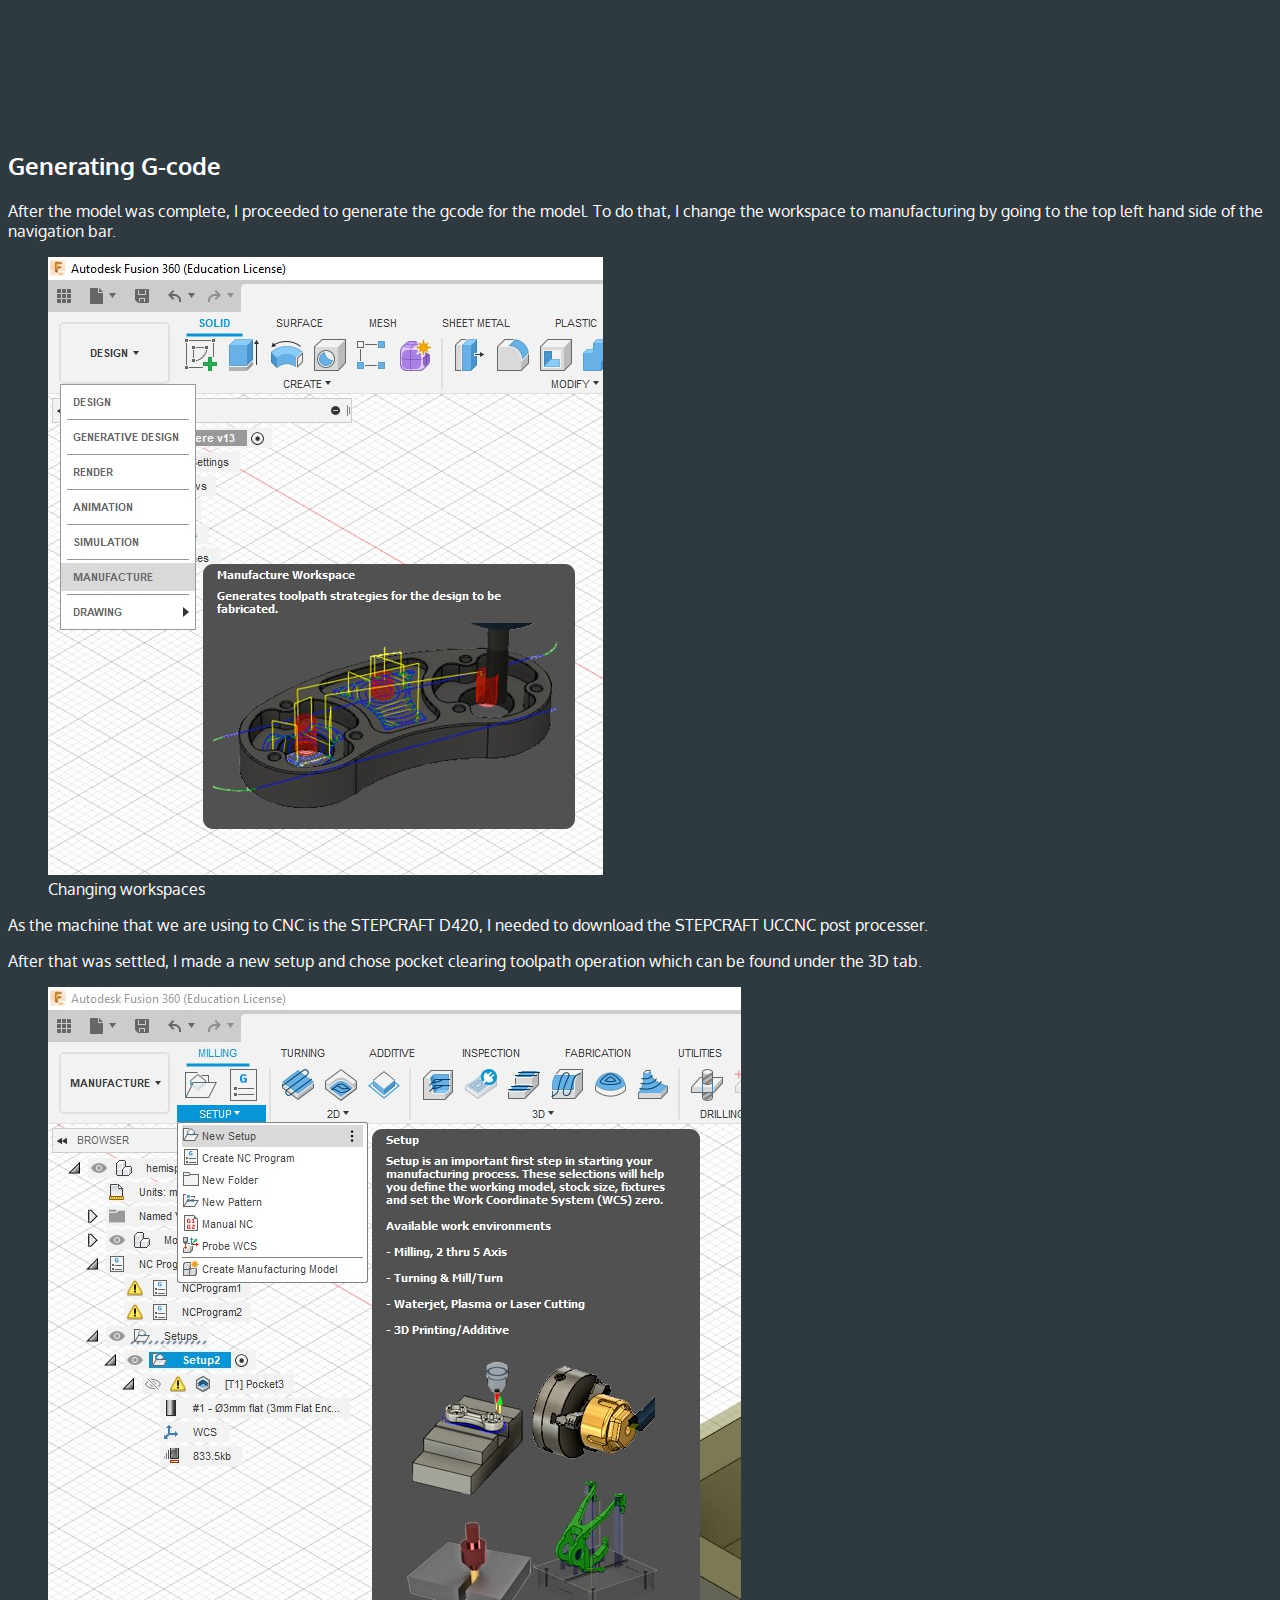
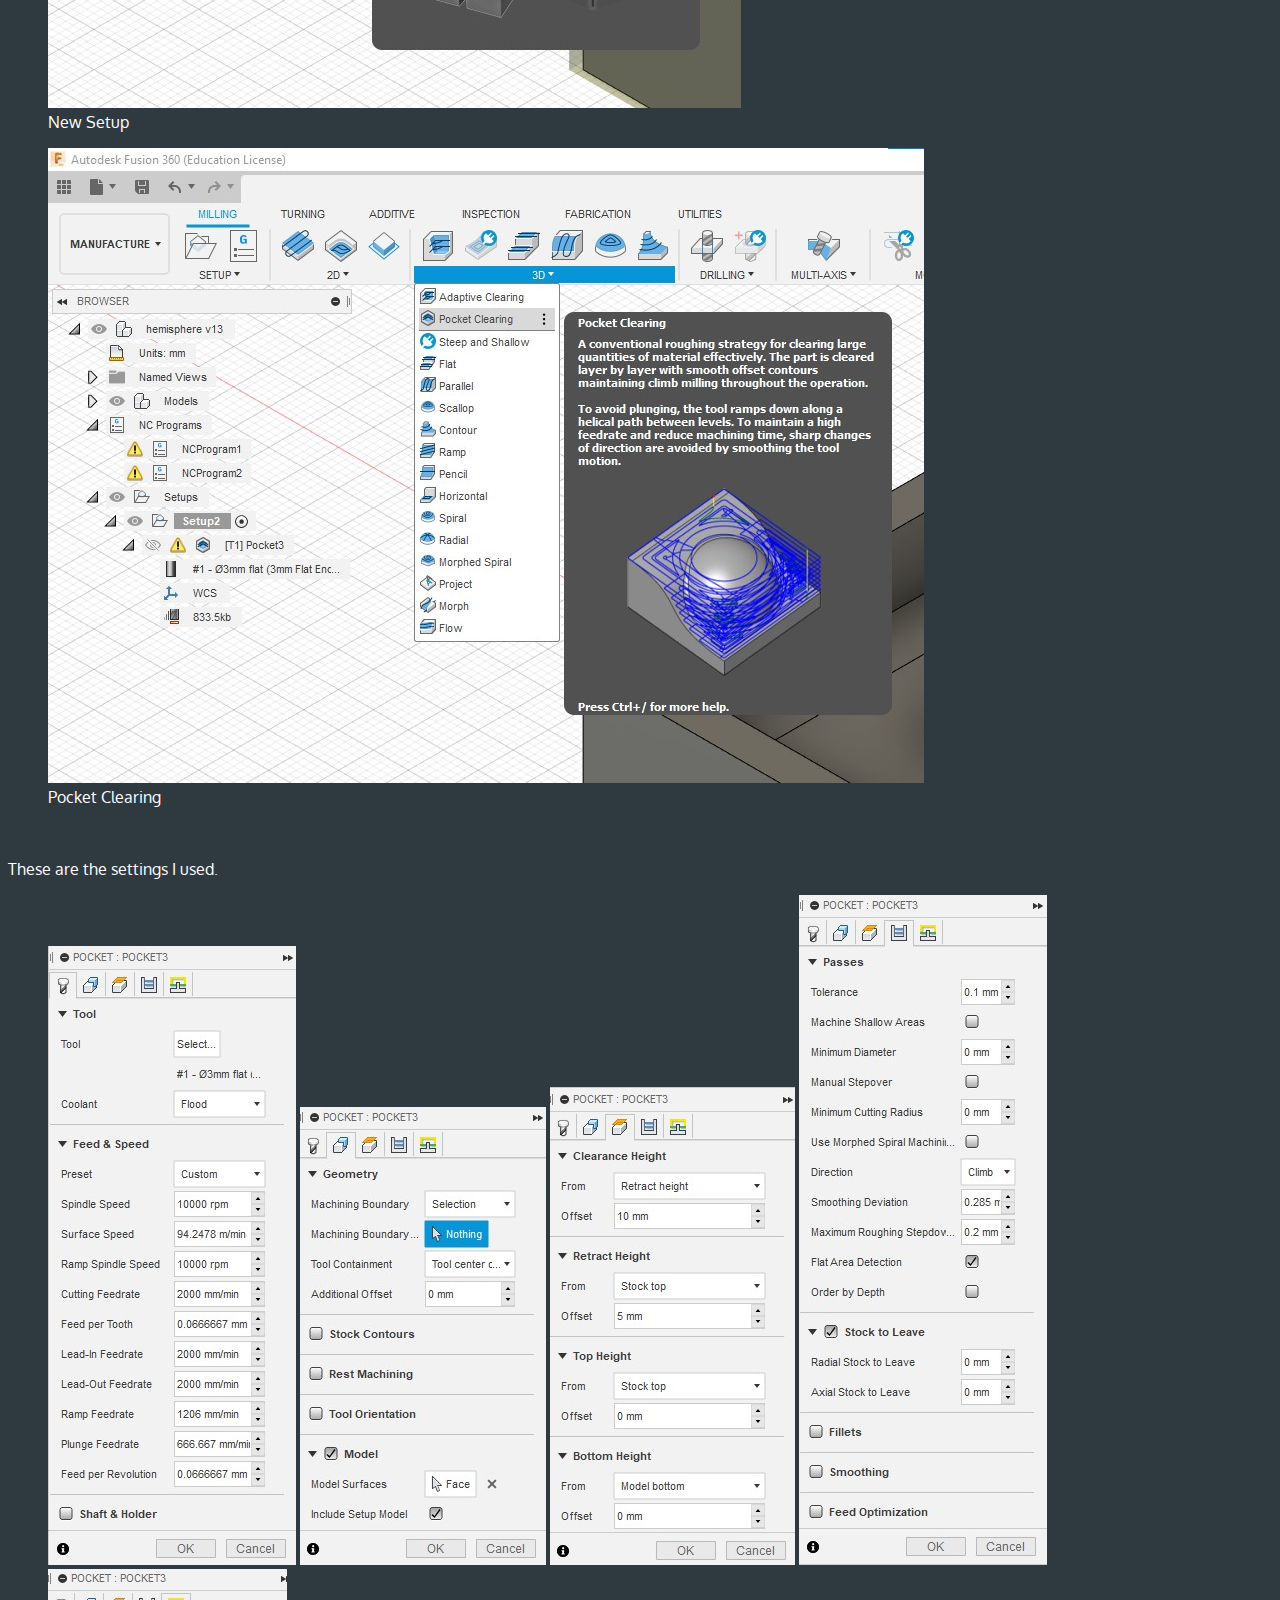
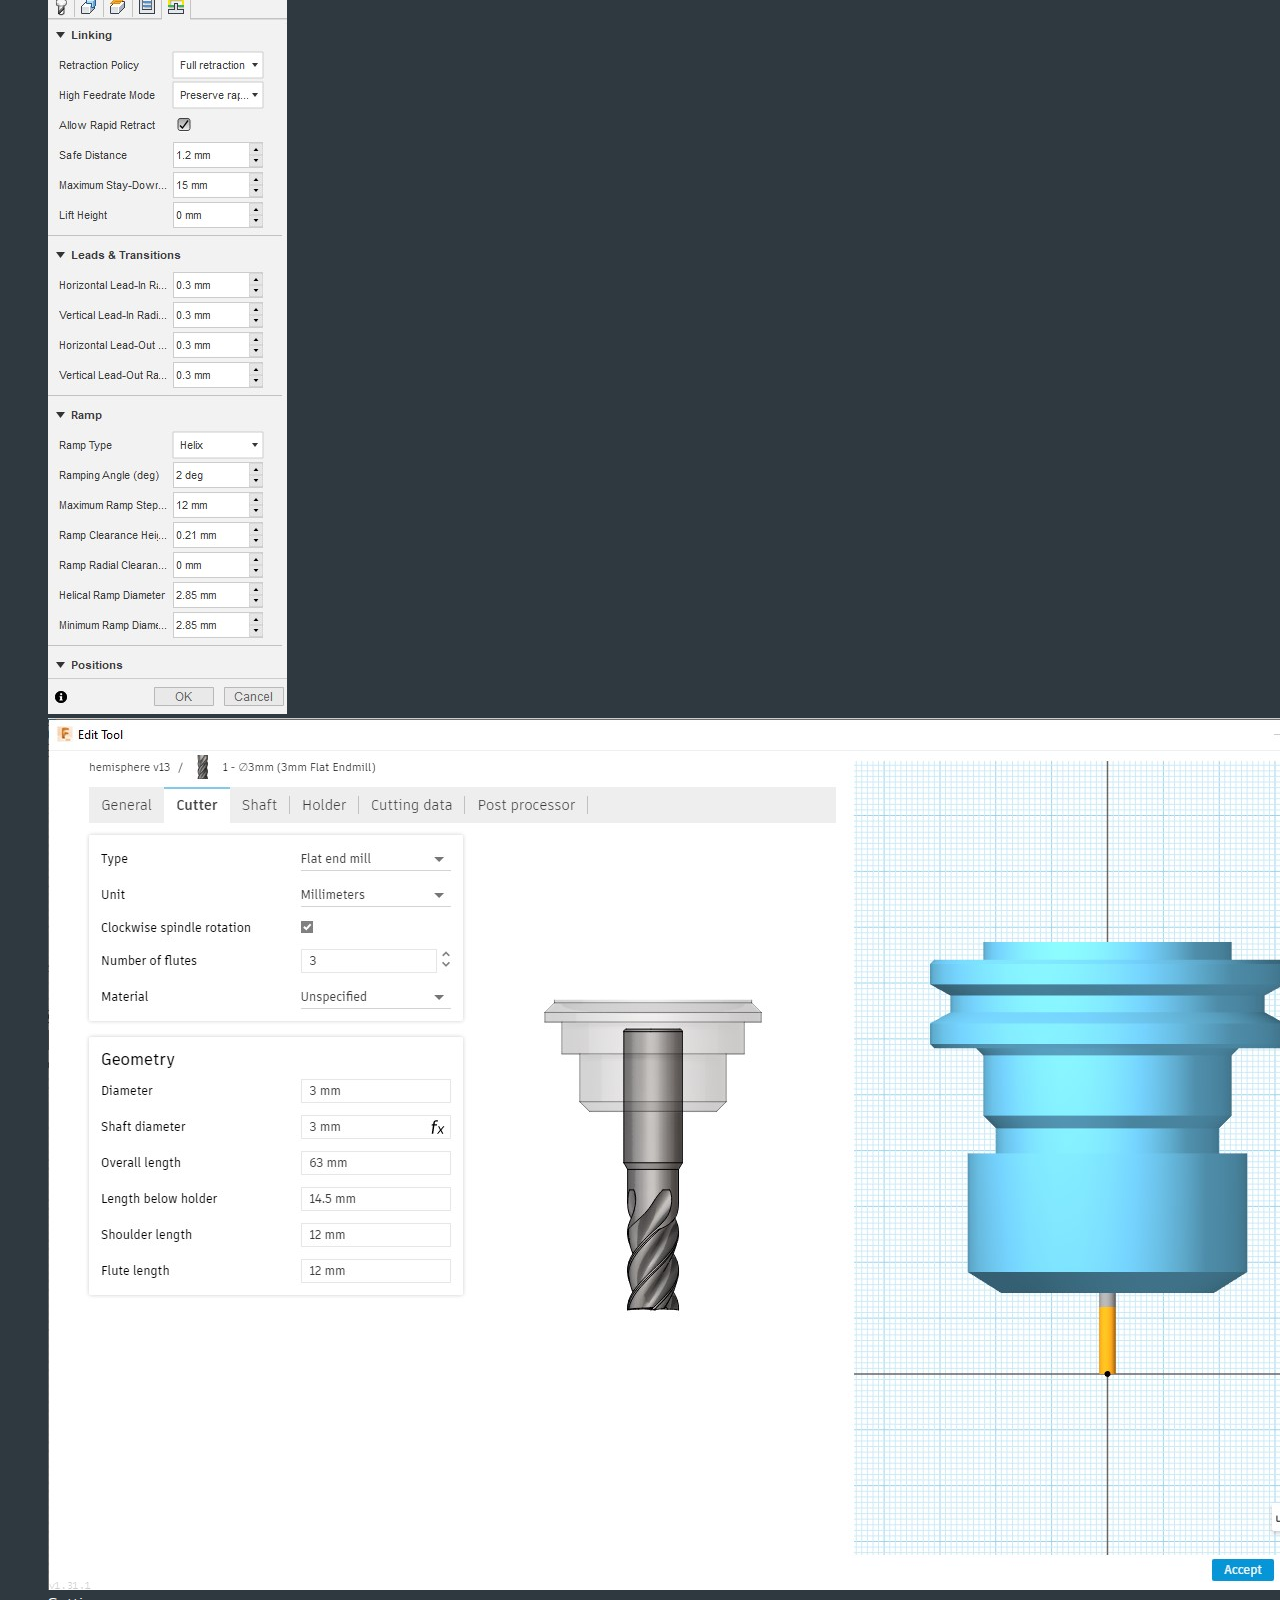
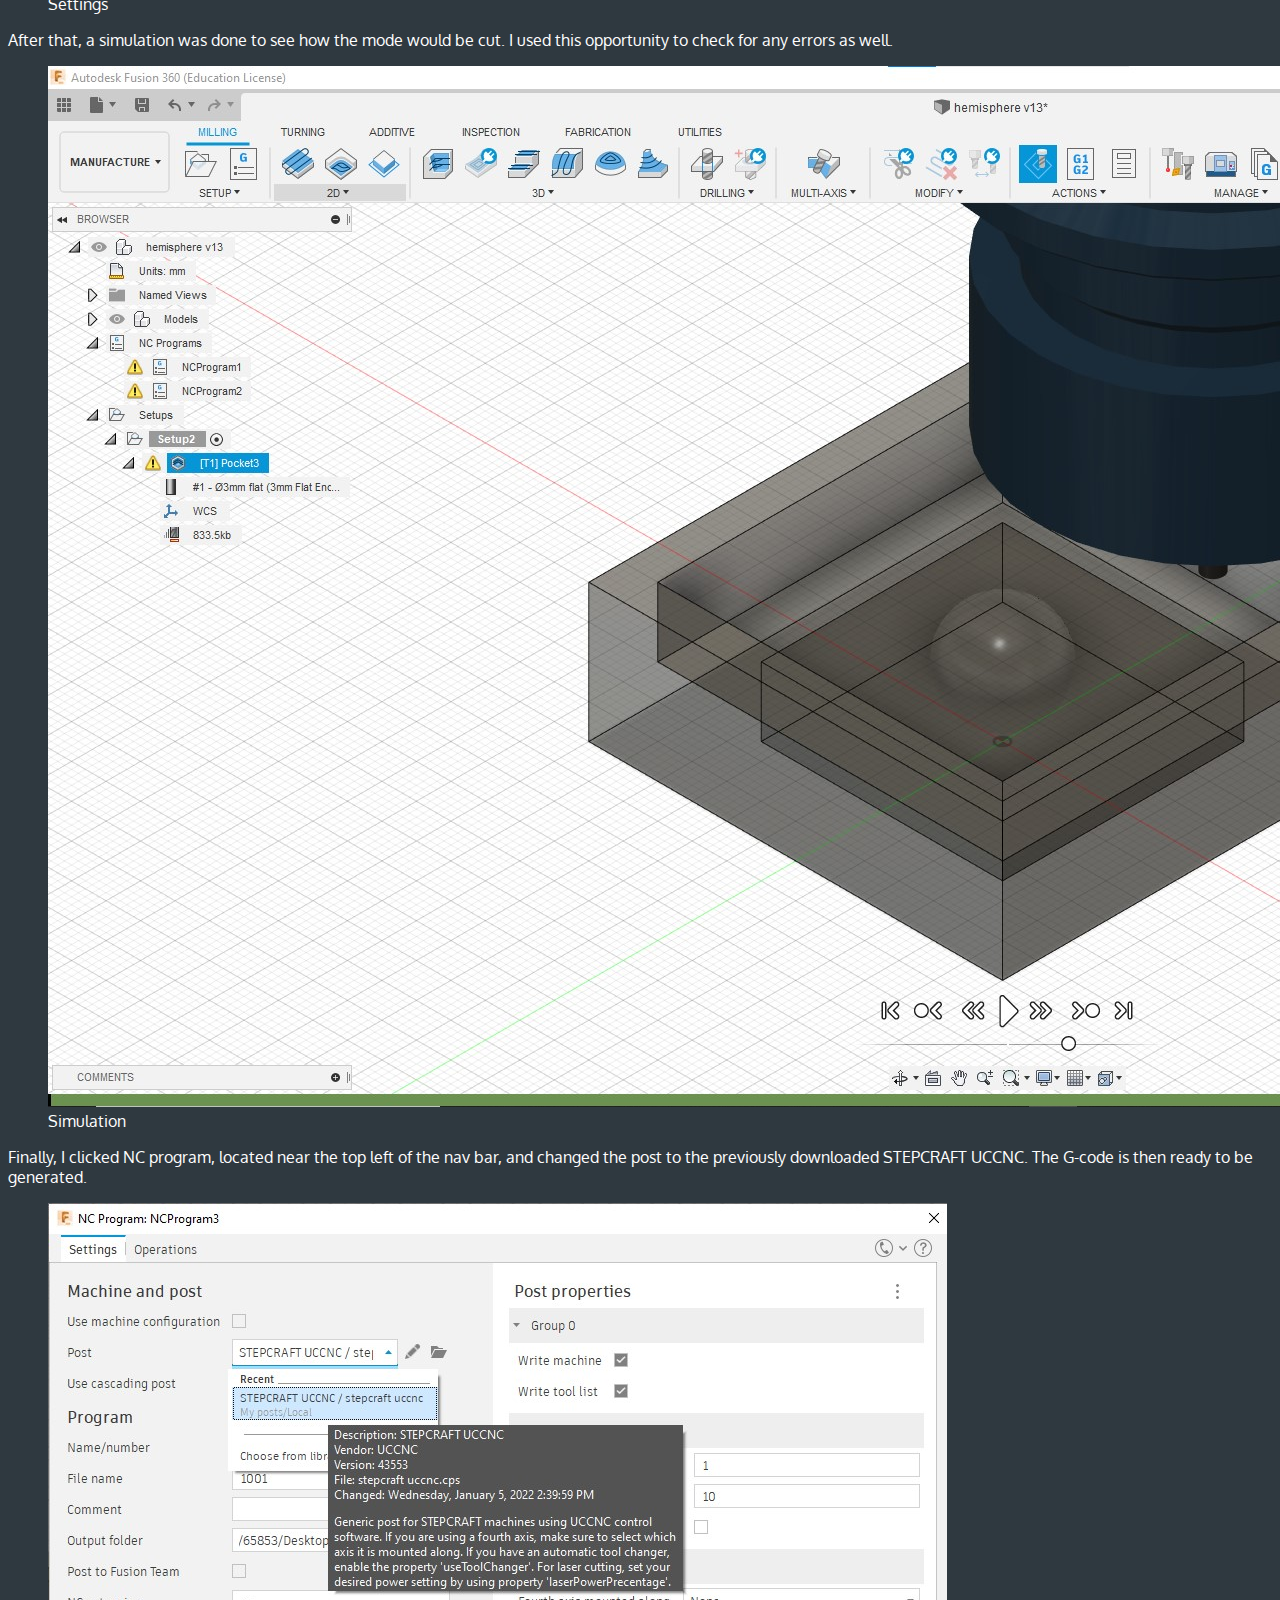
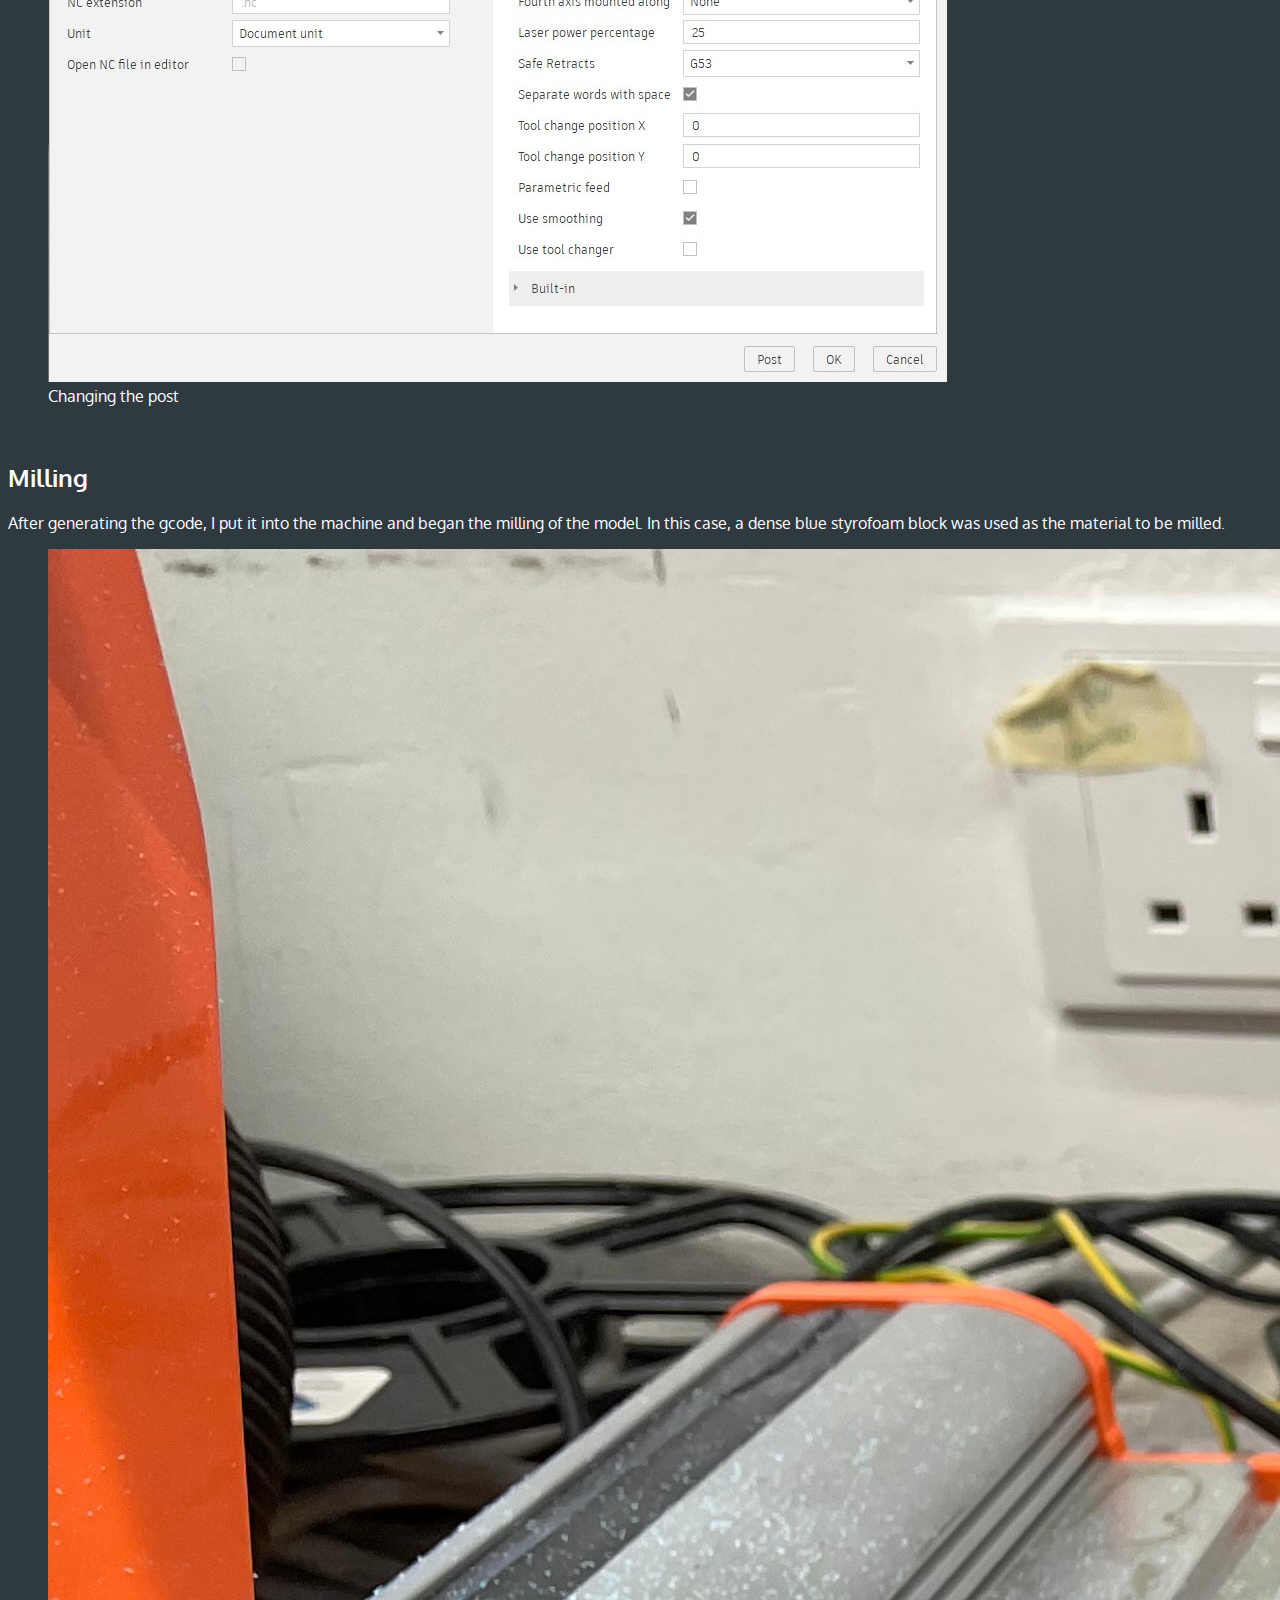
<file: 3dmach.html>
<!DOCTYPE html>
<html>
<header>
    <title>Jerrick's Bar</title>
    <meta name="author" content="Lolichama lover">
    <script src="https://code.jquery.com/jquery-3.5.1.min.js"
        integrity="sha384-ZvpUoO/+PpLXR1lu4jmpXWu80pZlYUAfxl5NsBMWOEPSjUn/6Z/hRTt8+pR6L4N2"
        crossorigin="anonymous"></script>
    <script src="https://cdn.jsdelivr.net/npm/popper.js@1.16.0/dist/umd/popper.min.js"
        integrity="sha384-Q6E9RHvbIyZFJoft+2mJbHaEWldlvI9IOYy5n3zV9zzTtmI3UksdQRVvoxMfooAo"
        crossorigin="anonymous"></script>
    <script src="https://stackpath.bootstrapcdn.com/bootstrap/4.5.0/js/bootstrap.min.js"
        integrity="sha384-OgVRvuATP1z7JjHLkuOU7Xw704+h835Lr+6QL9UvYjZE3Ipu6Tp75j7Bh/kR0JKI"
        crossorigin="anonymous"></script>
    <link rel="stylesheet" href="https://stackpath.bootstrapcdn.com/bootstrap/4.5.0/css/bootstrap.min.css"
        integrity="sha384-9aIt2nRpC12Uk9gS9baDl411NQApFmC26EwAOH8WgZl5MYYxFfc+NcPb1dKGj7Sk" crossorigin="anonymous">
    <link rel="stylesheet" type="text/css" href="navbar.css">
    <link rel="stylesheet" type="text/css" href="main.css">
</header>

<body>
    <div class="container-fluid">
        <div class="row fixed-top jerricks-navbar">
            <div class="col-lg-2 jerricks-navbar"></div>
            <div class="col-lg-8 col-md-12 jerricks-navbar">
                <nav class="navbar navbar-expand">
                    <ul class="navbar-nav mr-auto" id="navbarul">
                        <li class="nav-item"><a class="nav-link" href="index.html">Home Page</a> </li>
                        <li class="nav-item"><a class="nav-link" href="about.html">About Me</a> </li>
                        <li class="nav-item dropdown">
                            <a class="nav-link dropdown-toggle" href="#" id="navbarDropdown" role="button"
                                data-toggle="dropdown">
                                Assignments
                            </a>
                            <div class="dropdown-menu">
                                <a href="elec.html" class="jerrick-item   ">Electronics Production & Design</a>
                                <a href="2dcnc.html" class="jerrick-item   ">2D Computer Controlled Machining</a>
                                <a href="programming.html" class="jerrick-item   ">Embedded Programming</a>
                                <a href="mold.html" class="jerrick-item   ">Molding & Casting</a>
                                <a href="3dmach.html" class="jerrick-item   ">3D Machining</a>
                            </div>
                        </li>
                        <li class="nav-item"><a class="nav-link" href="finalproj.html">Final Project</a> </li>
                    </ul>
                </nav>
            </div>
            <div class="col-lg-2"></div>
        </div>
        <div class="row belownav">
            <div class="col-lg-2"></div>
            <div class="col-lg-8">
                <h1 class="text-secondary"><u><strong>3D Computer Controlled Machining</strong></u></h1>
                <h2>3D Machining</h2>
                <p>3D Machining is basically 2D machining but with 3 axes, x, y and z, instead of 2. The assignment given to us was:
                    <ul>
                        <li>review the safety data sheets for each of your molding and casting materials</li>
                        <li>design a mold around the stock and tooling that you’ll be using,</li>
                        <li>mill it (rough cut + (at least) three-axis finish cut),</li>
                        <li>and use it to cast parts</li>
                      </ul>
                </p>
                <h2>Creating the model</h2>
                <p>Firstly, what I did was to create the model of the object that I wanted to mold. I decided to go 
                    with something simple and easy, something along the lines of a hemisphere sitting ontop of a block, 
                    which can someone be identified as a spinning top.  
                </p>
                <p>Firstly, I created the hemisphere that was suppposed to sit on top of a block.</p>
                <figure>
                    <img class="img-fluid" src="./createsphere.jpg" alt="">
                    <figcaption>Hemisphere</figcaption>
                </figure>
                <p>Then, I created the area that sphere would sit in.</p>
                <figure>
                    <img class="img-fluid" src="./createfloor.jpg" alt="">
                    <figcaption>Bottom area</figcaption>
                </figure>
                <p>After that, I created a box by extruding the sides of the floor.</p>
                <figure>
                    <img class="img-fluid" src="./createbox.jpg" alt="">
                    <figcaption>Rectangular box</figcaption>
                </figure>
                <p>After getting this out, I realised that the hemisphere was a tad too big, which led me to make it smaller.</p>
                <figure>
                    <img class="img-fluid" src="./resizesphere.jpg" alt="">
                    <figcaption>Resizing the hemisphere</figcaption>
                </figure>
                <p>Next, I made some adjustments to the block below the sphere.</p>
                <figure>
                    <img class="img-fluid" src="./readjustblock.jpg" alt="">
                    <figcaption>Readjusting the block</figcaption>
                </figure>
                <p>This is how the final model turned out to be.</p>
                <figure>
                    <img class="img-fluid" src="./moldfinallook.jpg" alt="">
                    <figcaption>Final look</figcaption>
                </figure>
                <iframe src="https://ichat2020.autodesk360.com/shares/public/SH35dfcQT936092f0e43da38697cebbcecbf?mode=embed" width="1024" height="768" allowfullscreen="true" webkitallowfullscreen="true" mozallowfullscreen="true"  frameborder="0"></iframe>
                <br>
                <h2>Generating G-code</h2>
                <p>After the model was complete, I proceeded to generate the gcode for the model. To do that, I change the workspace to manufacturing by going to the top left hand side of the navigation bar.</p>
                <figure>
                    <img class="img-fluid" src="./manufacture.jpg" alt="">
                    <figcaption>Changing workspaces</figcaption>
                </figure>
                <p>As the machine that we are using to CNC is the STEPCRAFT D420, I needed to download the STEPCRAFT UCCNC post processer. </p>
                <p>After that was settled, I made a new setup and chose pocket clearing toolpath operation which can be found under the 3D tab.</p>
                <figure>
                    <img class="img-fluid" src="./manusetup.jpg" alt="">
                    <figcaption>New Setup</figcaption>
                </figure>
                <figure>
                    <img class="img-fluid" src="./pocketclearing.jpg" alt="">
                    <figcaption>Pocket Clearing</figcaption>
                </figure>
                <br>
                <p>These are the settings I used.</p>
                <figure>
                    <img class="img-fluid" src="./pocketsettings1.jpg" alt="">
                    <img class="img-fluid" src="./pocketsettings2.jpg" alt="">
                    <img class="img-fluid" src="./pocketsettings3.jpg" alt="">
                    <img class="img-fluid" src="./pocketsettings4.jpg" alt="">
                    <img class="img-fluid" src="./pocketsettings5.jpg" alt="">
                    <img class="img-fluid" src="./pocketsettings6.jpg" alt="">
                    <figcaption>Settings</figcaption>
                </figure>
                <p>After that, a simulation was done to see how the mode would be cut. I used this opportunity to check for any errors as well.</p>
                <figure>
                    <img class="img-fluid" src="./pocketsim.jpg" alt="">
                    <figcaption>Simulation</figcaption>
                </figure>
                <p>Finally, I clicked NC program, located near the top left of the nav bar, and changed the post to the previously downloaded STEPCRAFT UCCNC. 
                    The G-code is then ready to be generated.
                </p>
                <figure>
                    <img class="img-fluid" src="./moldpost.jpg" alt="">
                    <figcaption>Changing the post</figcaption>
                </figure>
                <br>
                <h2>Milling</h2>
                <p>After generating the gcode, I put it into the machine and began the milling of the model. In this case, a dense blue styrofoam block was used as the material to be milled. </p>
                <figure>
                    <img class="img-fluid" src="./moldmilling.jpg" alt="">
                    <figcaption>Milling the mold</figcaption>
                </figure>
                <p>After about 45 minutes to 1 hour of waiting, the milling was completed and the model was done.</p>
                <figure>
                    <img class="img-fluid" src="./moldfinished.jpg" alt="">
                    <figcaption>How it looks</figcaption>
                </figure>
               
                



            </div>
            <div class="col-lg-2"></div>
        </div>
    </div>
</body>

</html>
</div>
</body>

</html>
</file>
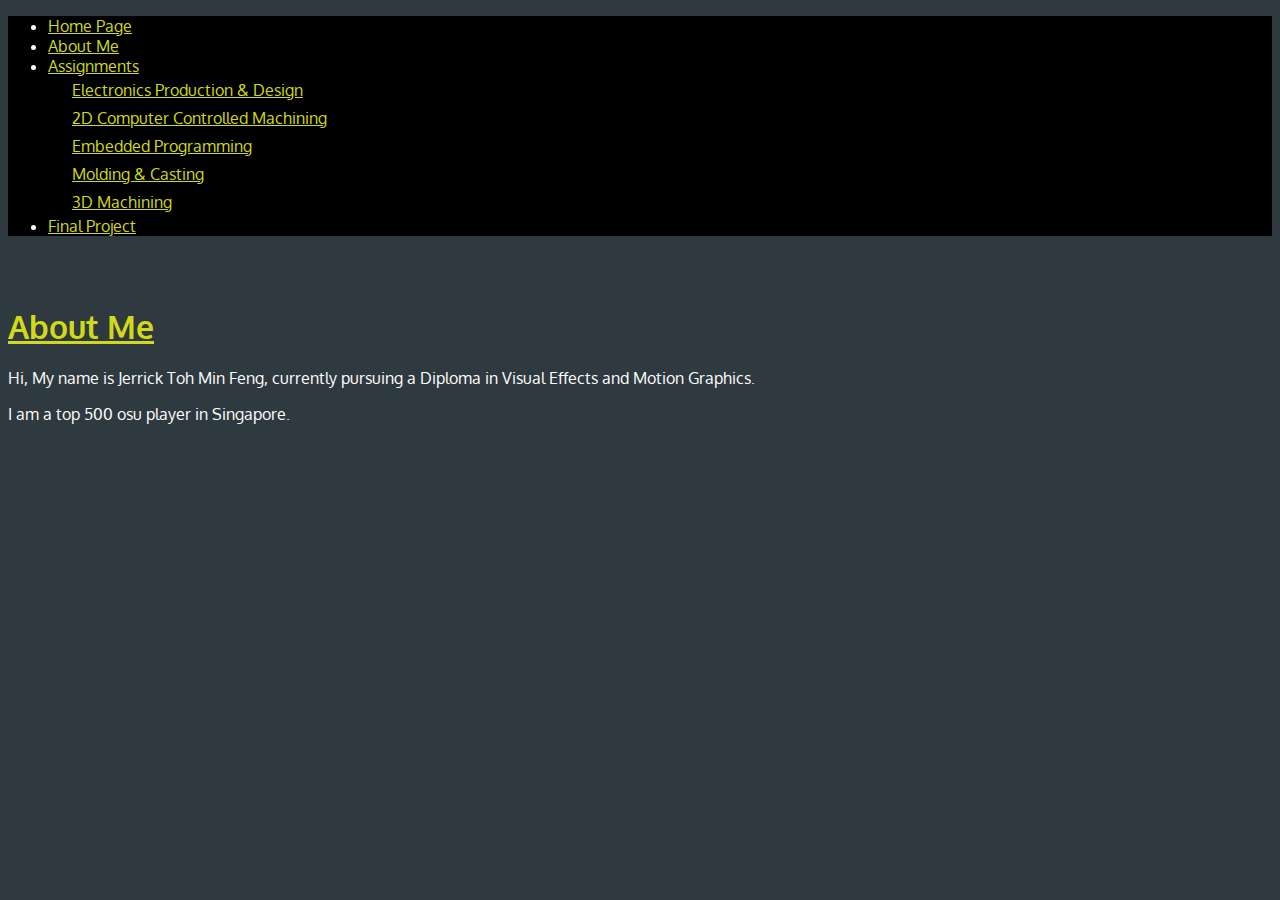
<file: about.html>
<!DOCTYPE html>
<html>
<header>
    <title>Jerrick's Bar</title>
    <meta name="author" content="Lolichama lover">
    <script src="https://code.jquery.com/jquery-3.5.1.min.js"
        integrity="sha384-ZvpUoO/+PpLXR1lu4jmpXWu80pZlYUAfxl5NsBMWOEPSjUn/6Z/hRTt8+pR6L4N2"
        crossorigin="anonymous"></script>
    <script src="https://cdn.jsdelivr.net/npm/popper.js@1.16.0/dist/umd/popper.min.js"
        integrity="sha384-Q6E9RHvbIyZFJoft+2mJbHaEWldlvI9IOYy5n3zV9zzTtmI3UksdQRVvoxMfooAo"
        crossorigin="anonymous"></script>
    <script src="https://stackpath.bootstrapcdn.com/bootstrap/4.5.0/js/bootstrap.min.js"
        integrity="sha384-OgVRvuATP1z7JjHLkuOU7Xw704+h835Lr+6QL9UvYjZE3Ipu6Tp75j7Bh/kR0JKI"
        crossorigin="anonymous"></script>
    <link rel="stylesheet" href="https://stackpath.bootstrapcdn.com/bootstrap/4.5.0/css/bootstrap.min.css"
        integrity="sha384-9aIt2nRpC12Uk9gS9baDl411NQApFmC26EwAOH8WgZl5MYYxFfc+NcPb1dKGj7Sk" crossorigin="anonymous">
    <link rel="stylesheet" type="text/css" href="navbar.css">
    <link rel="stylesheet" type="text/css" href="main.css">
</header>

<body>
    <div class="container-fluid">
        <div class="row fixed-top jerricks-navbar">
            <div class="col-lg-2 jerricks-navbar"></div>
            <div class="col-lg-8 col-md-12 jerricks-navbar">
                <nav class="navbar navbar-expand">
                    <ul class="navbar-nav mr-auto" id="navbarul">
                        <li class="nav-item"><a class="nav-link" href="index.html">Home Page</a> </li>
                        <li class="nav-item"><a class="nav-link" href="about.html">About Me</a> </li>
                        <li class="nav-item dropdown">
                            <a class="nav-link dropdown-toggle" href="#" id="navbarDropdown" role="button"
                                data-toggle="dropdown">
                                Assignments
                            </a>
                            <div class="dropdown-menu"> 
                                <a href="elec.html" class="jerrick-item   ">Electronics Production & Design</a>
                                <a href="2dcnc.html" class="jerrick-item   ">2D Computer Controlled Machining</a>
                                <a href="programming.html" class="jerrick-item   ">Embedded Programming</a>
                                <a href="mold.html" class="jerrick-item   ">Molding & Casting</a>
                                <a href="3dmach.html" class="jerrick-item   ">3D Machining</a>
                            </div>
                        </li>
                        <li class="nav-item"><a class="nav-link" href="finalproj.html">Final Project</a> </li>
                    </ul>
                </nav>
            </div>
            <div class="col-lg-2"></div>
        </div>
        <div class="row belownav">
            <div class="col-lg-2"></div>
            <div class="col-lg-8">
                <h1 ><u><strong>About Me</strong></u></h1>
                <p>Hi, My name is Jerrick Toh Min Feng, currently pursuing a Diploma in Visual Effects and Motion Graphics.</p>
                <p>I am a top 500 osu player in Singapore. </p>
            </div>
            <div class="col-lg-2"></div>
        </div>
    </div>
</body>

</html>
</div>
</body>

</html>
</file>
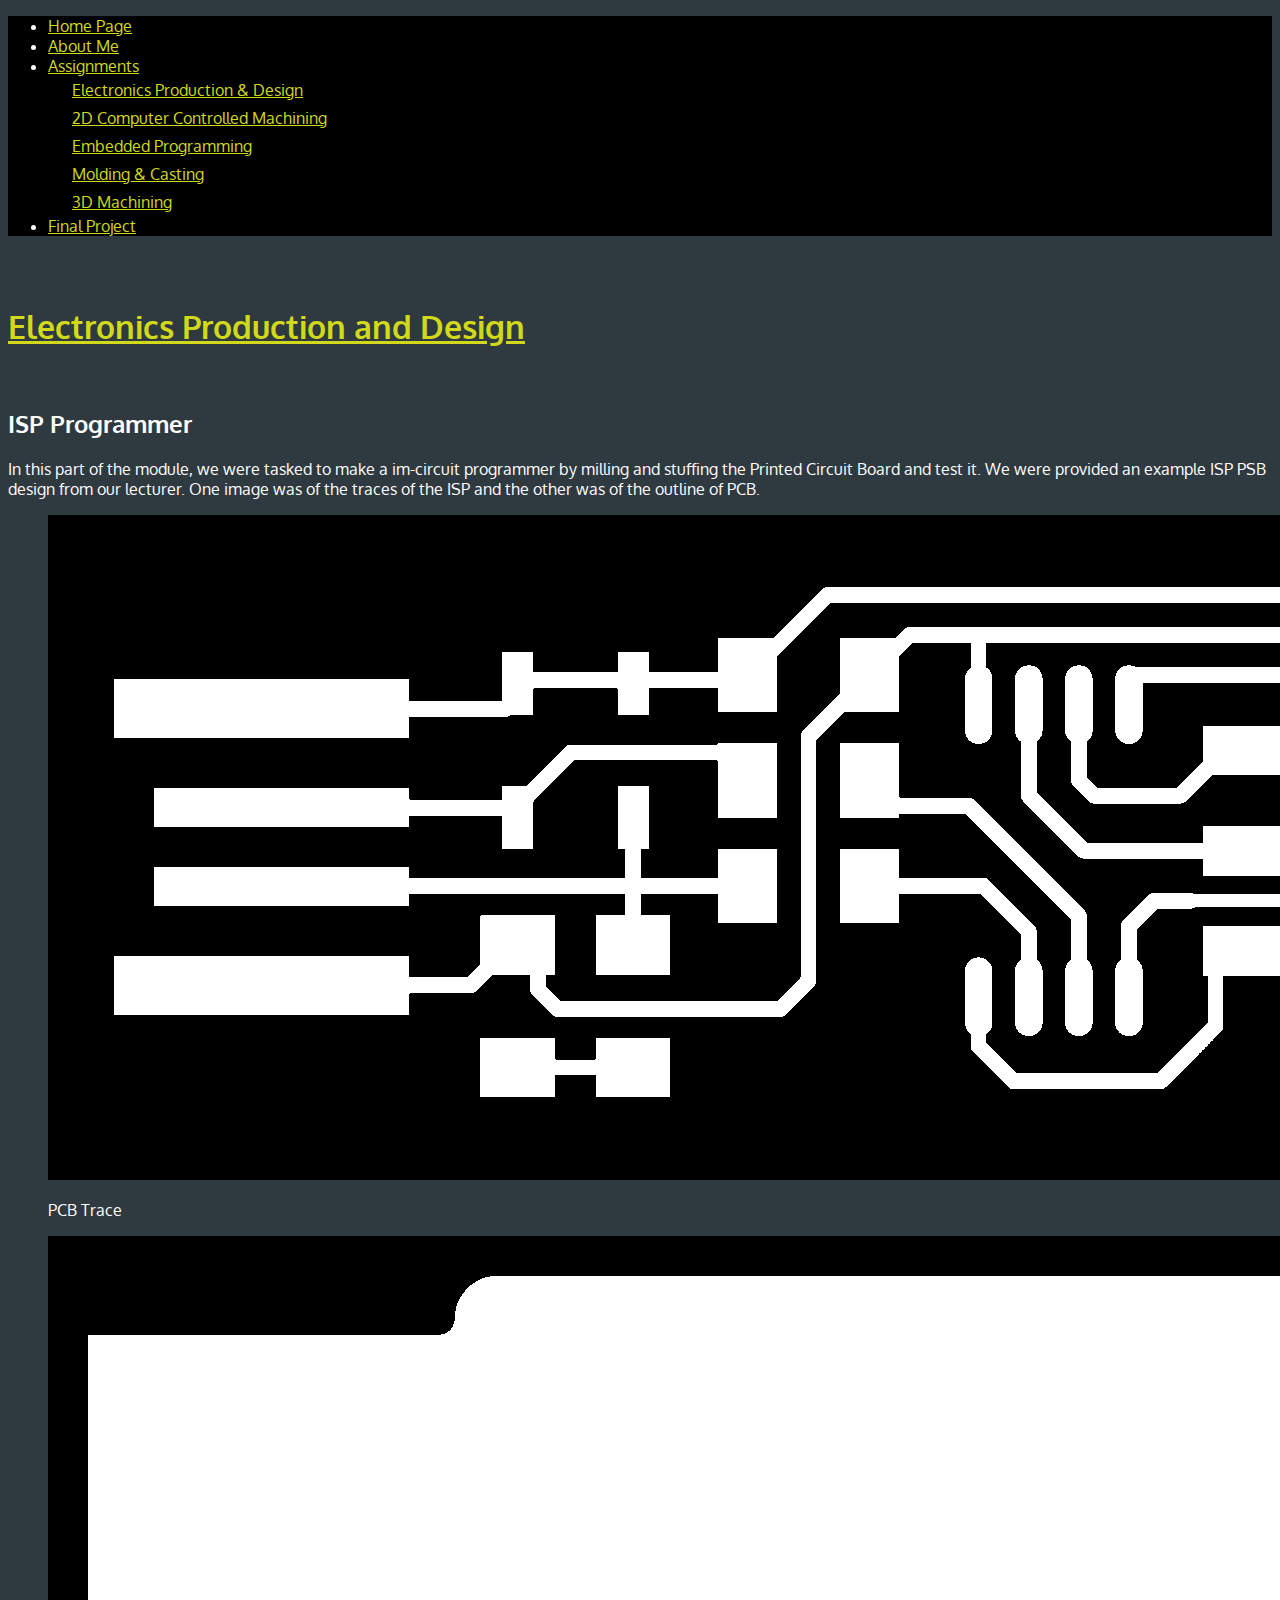
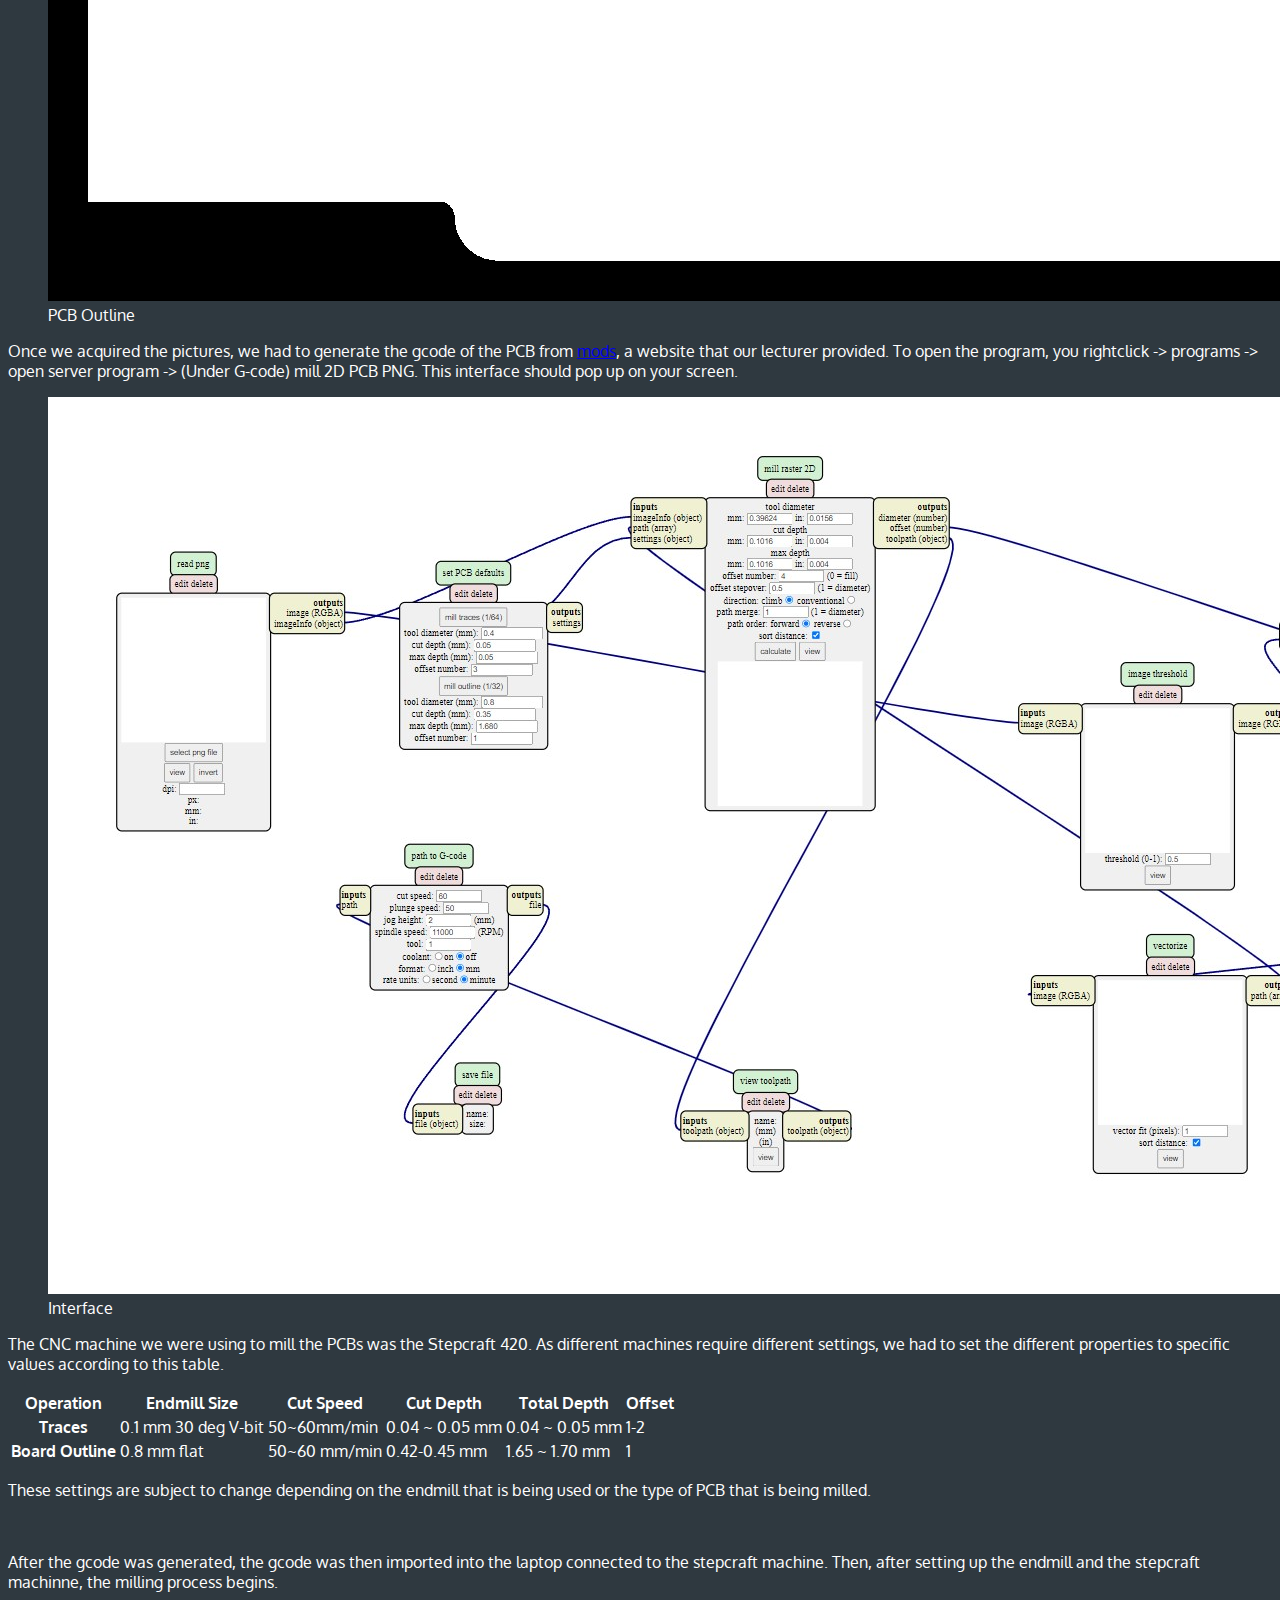
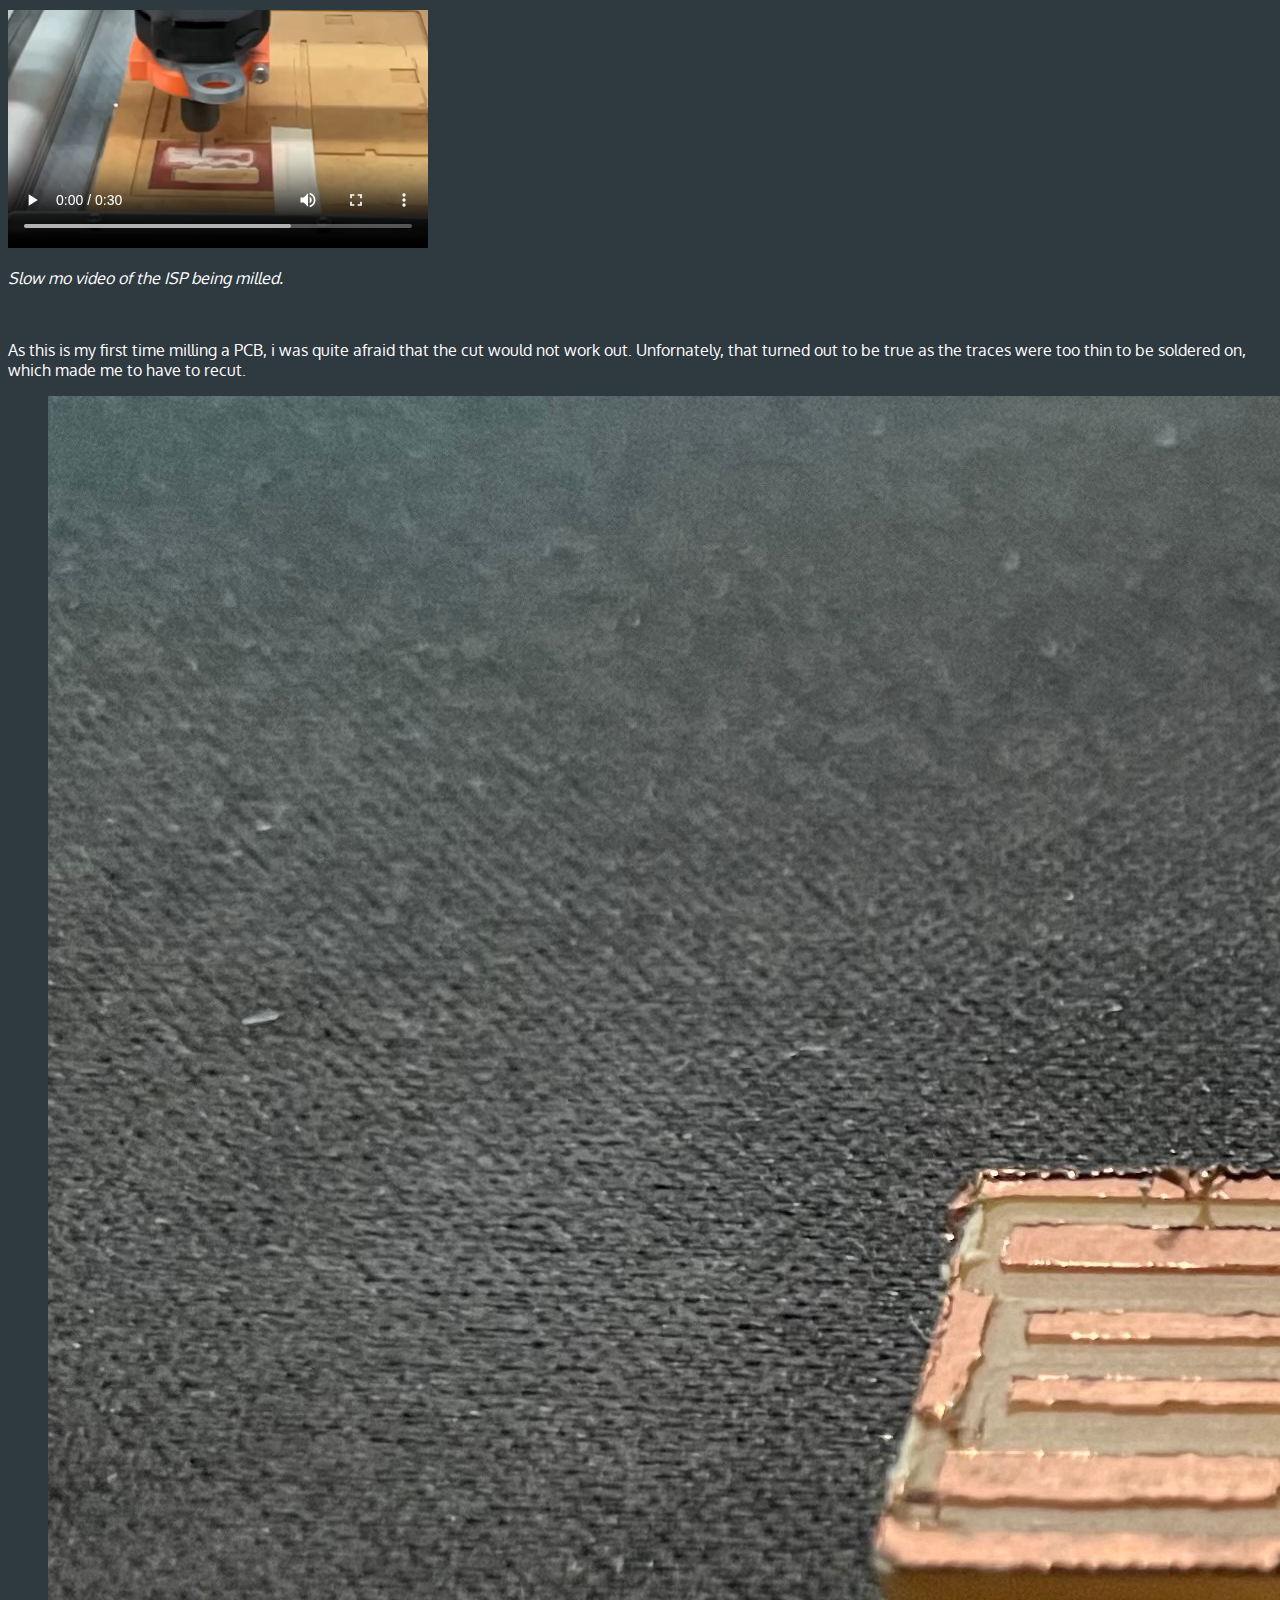
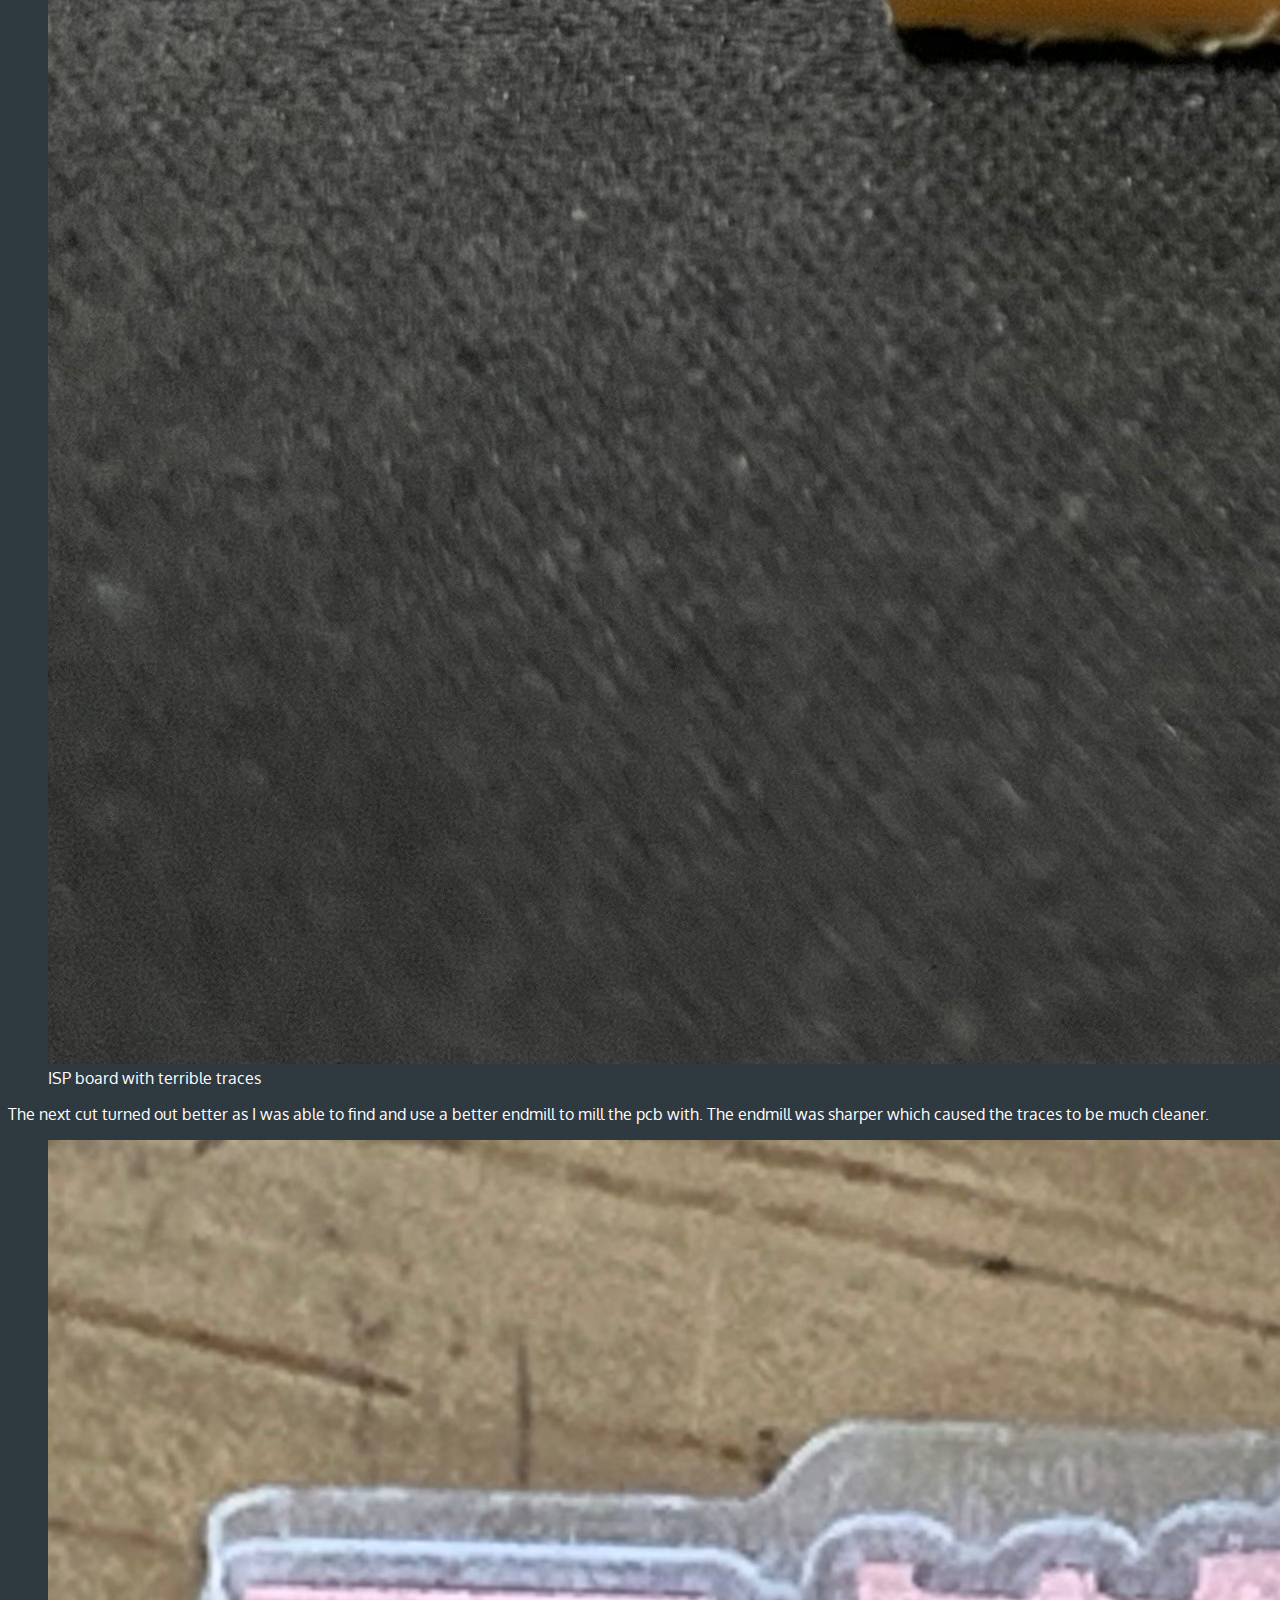
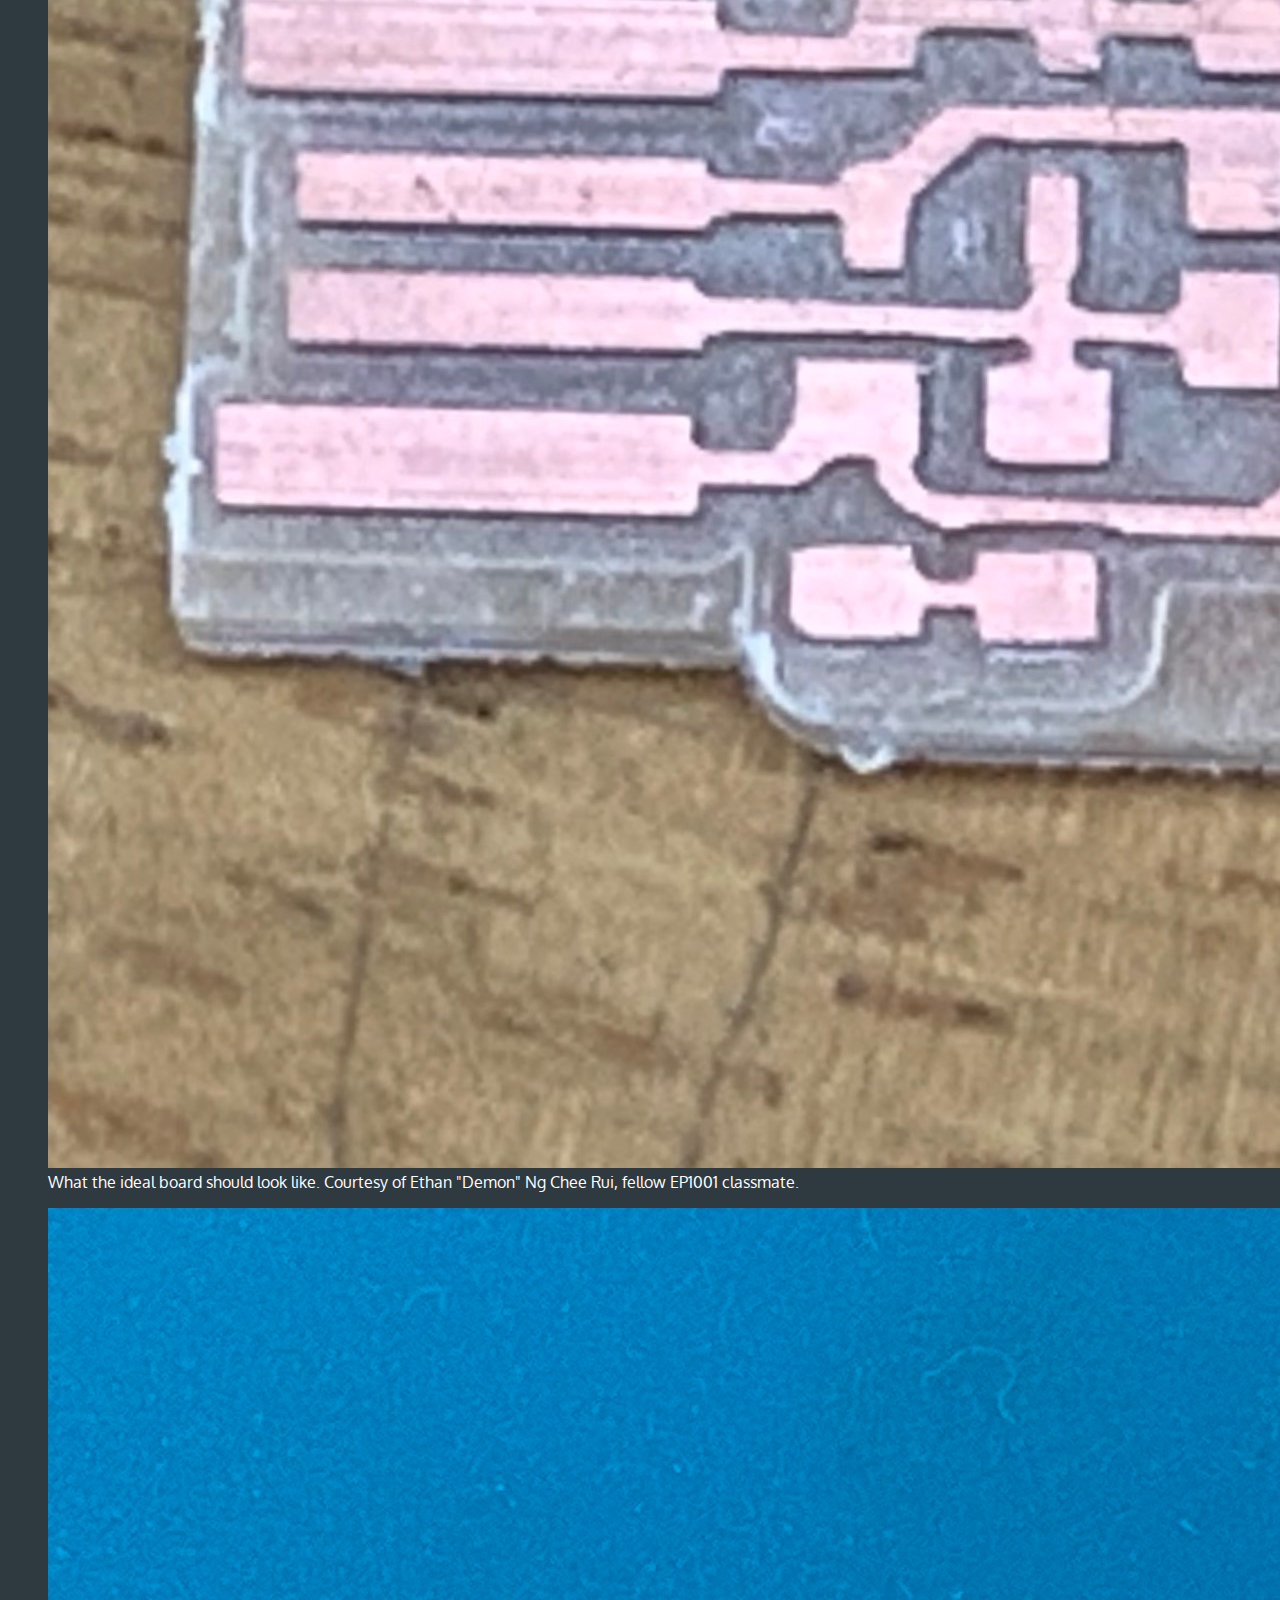
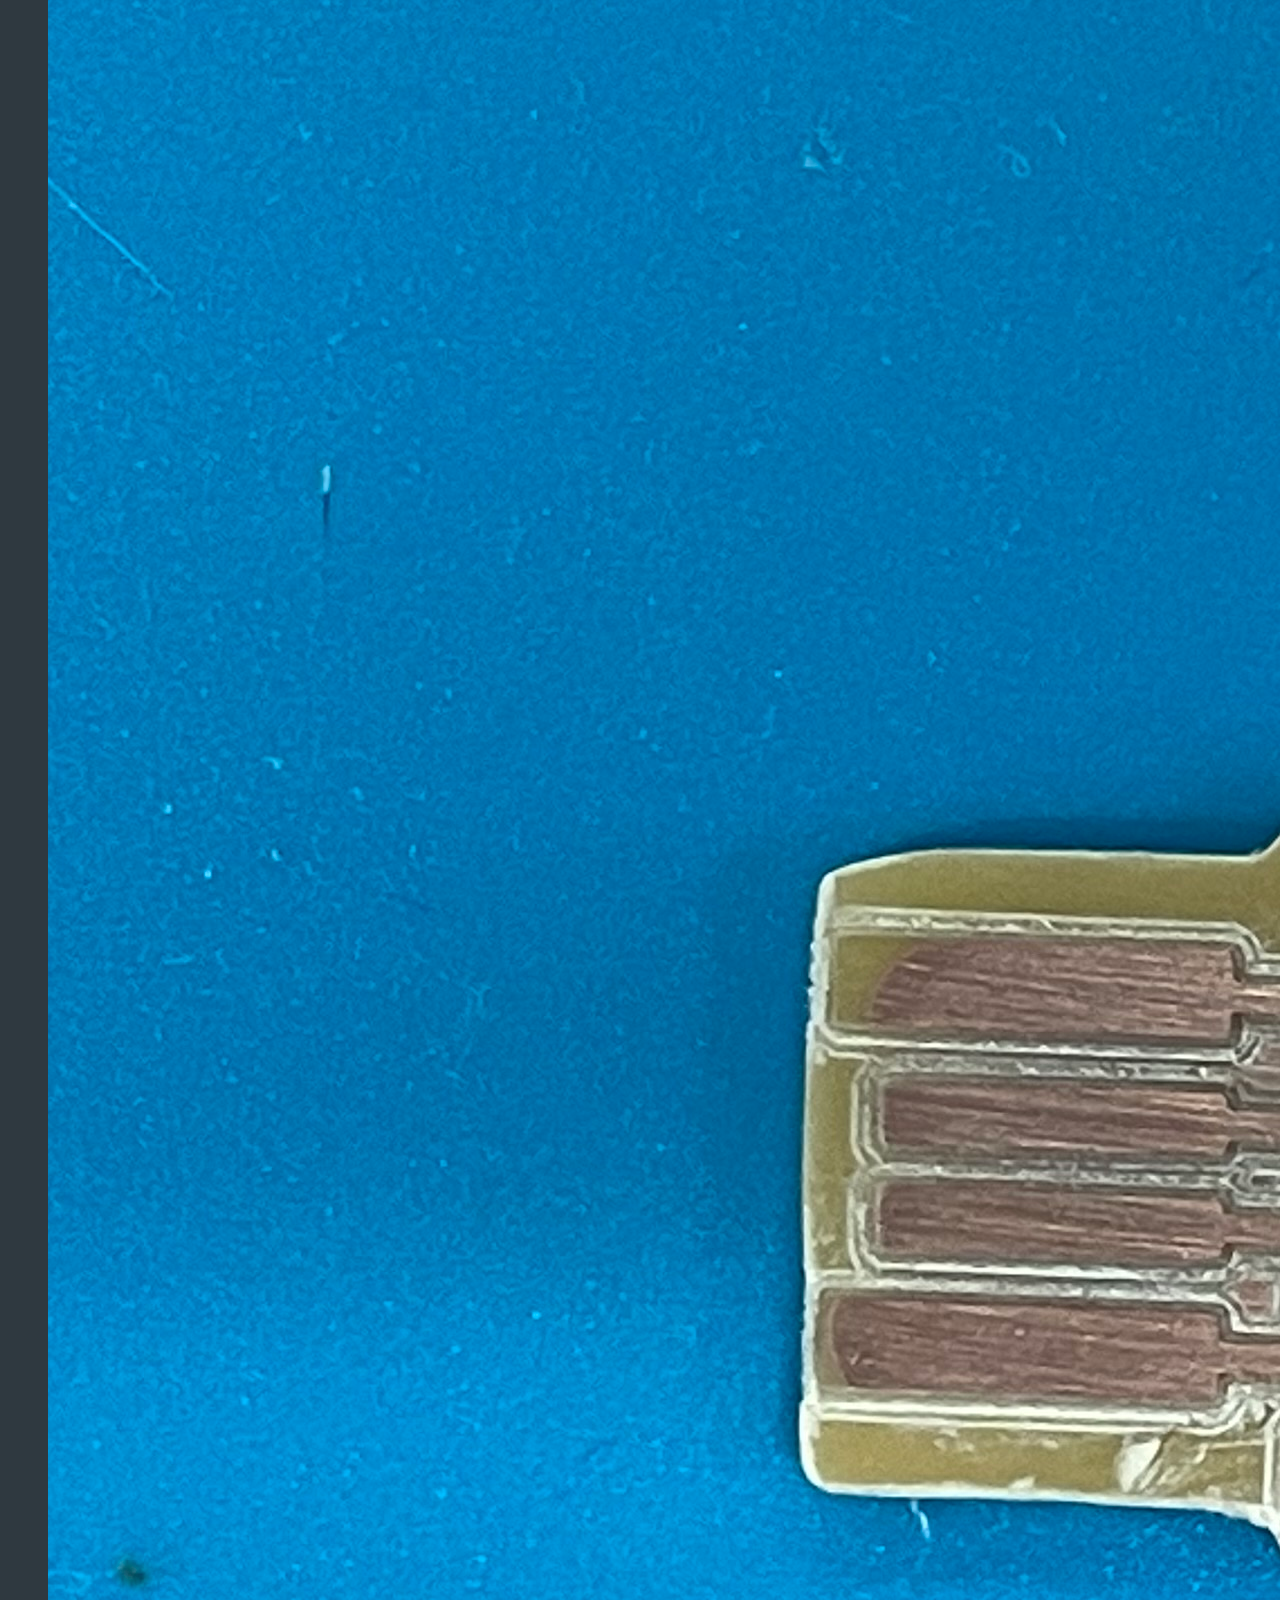
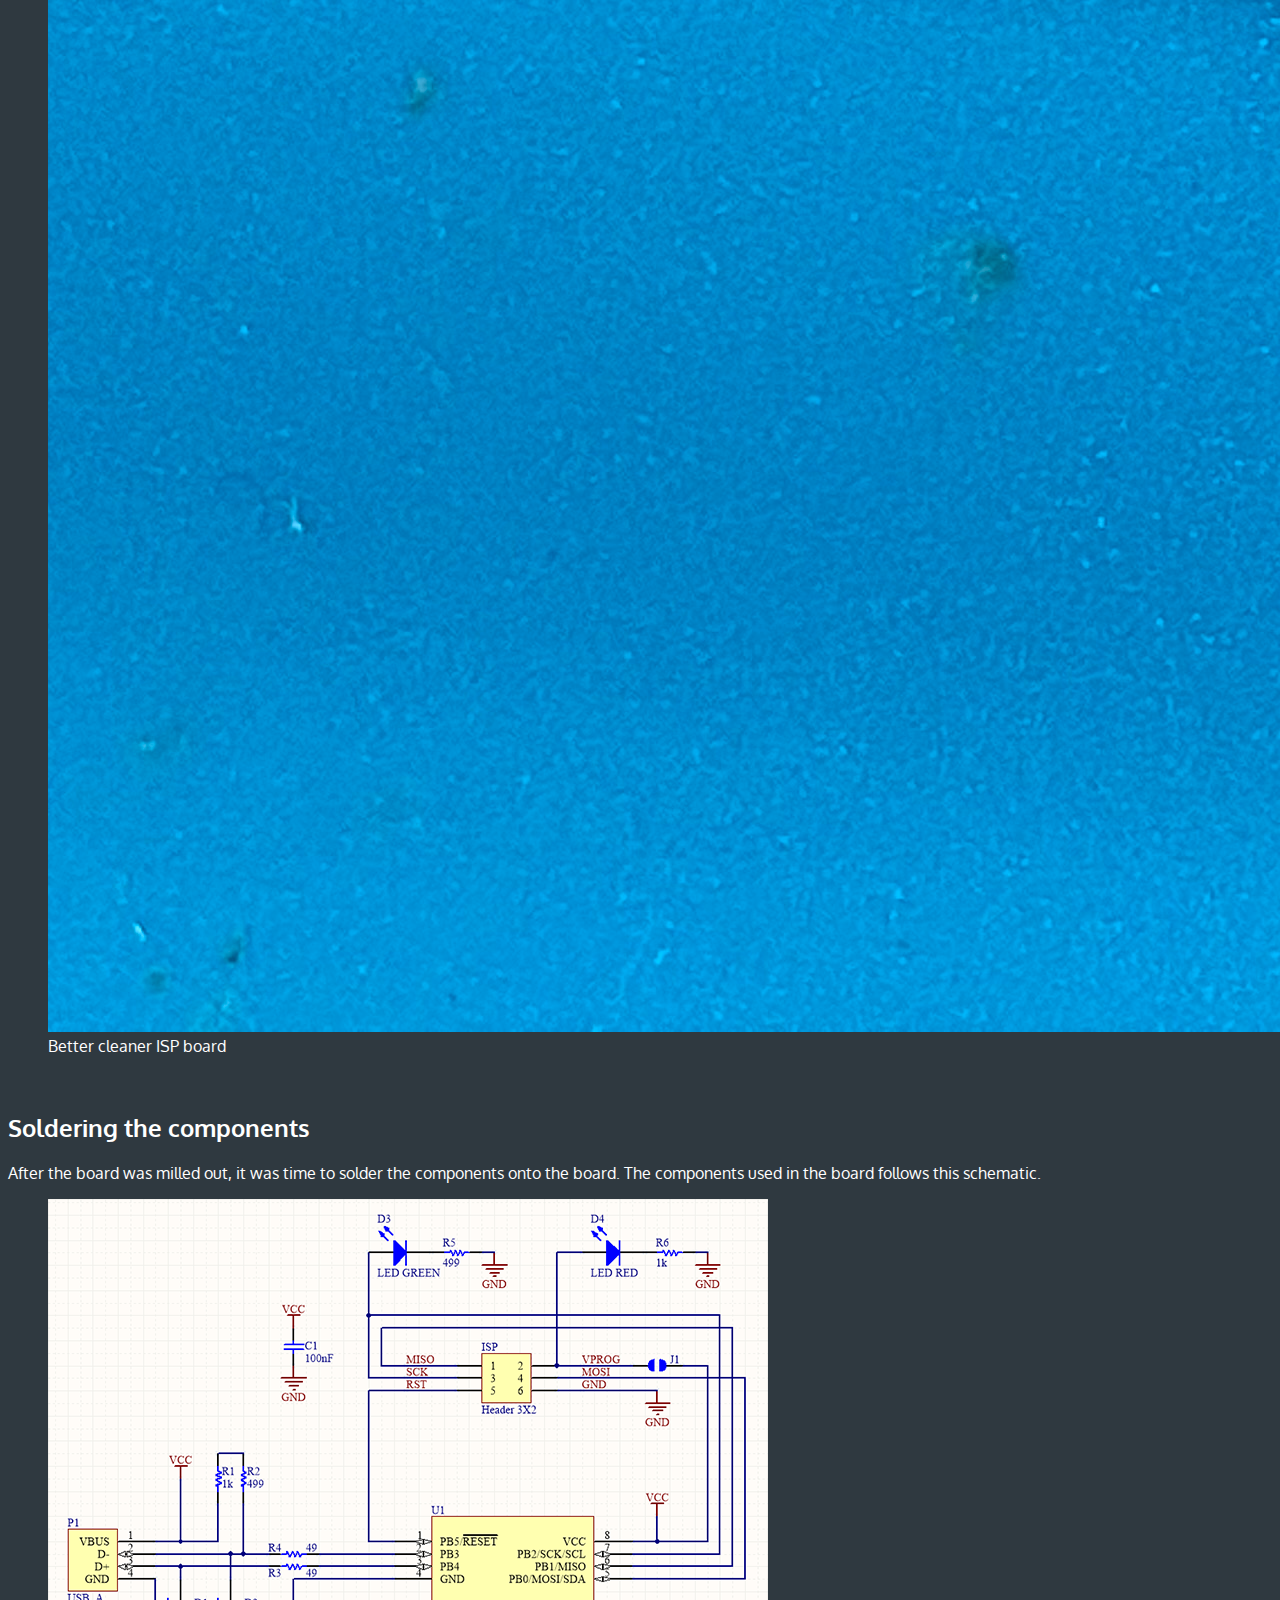
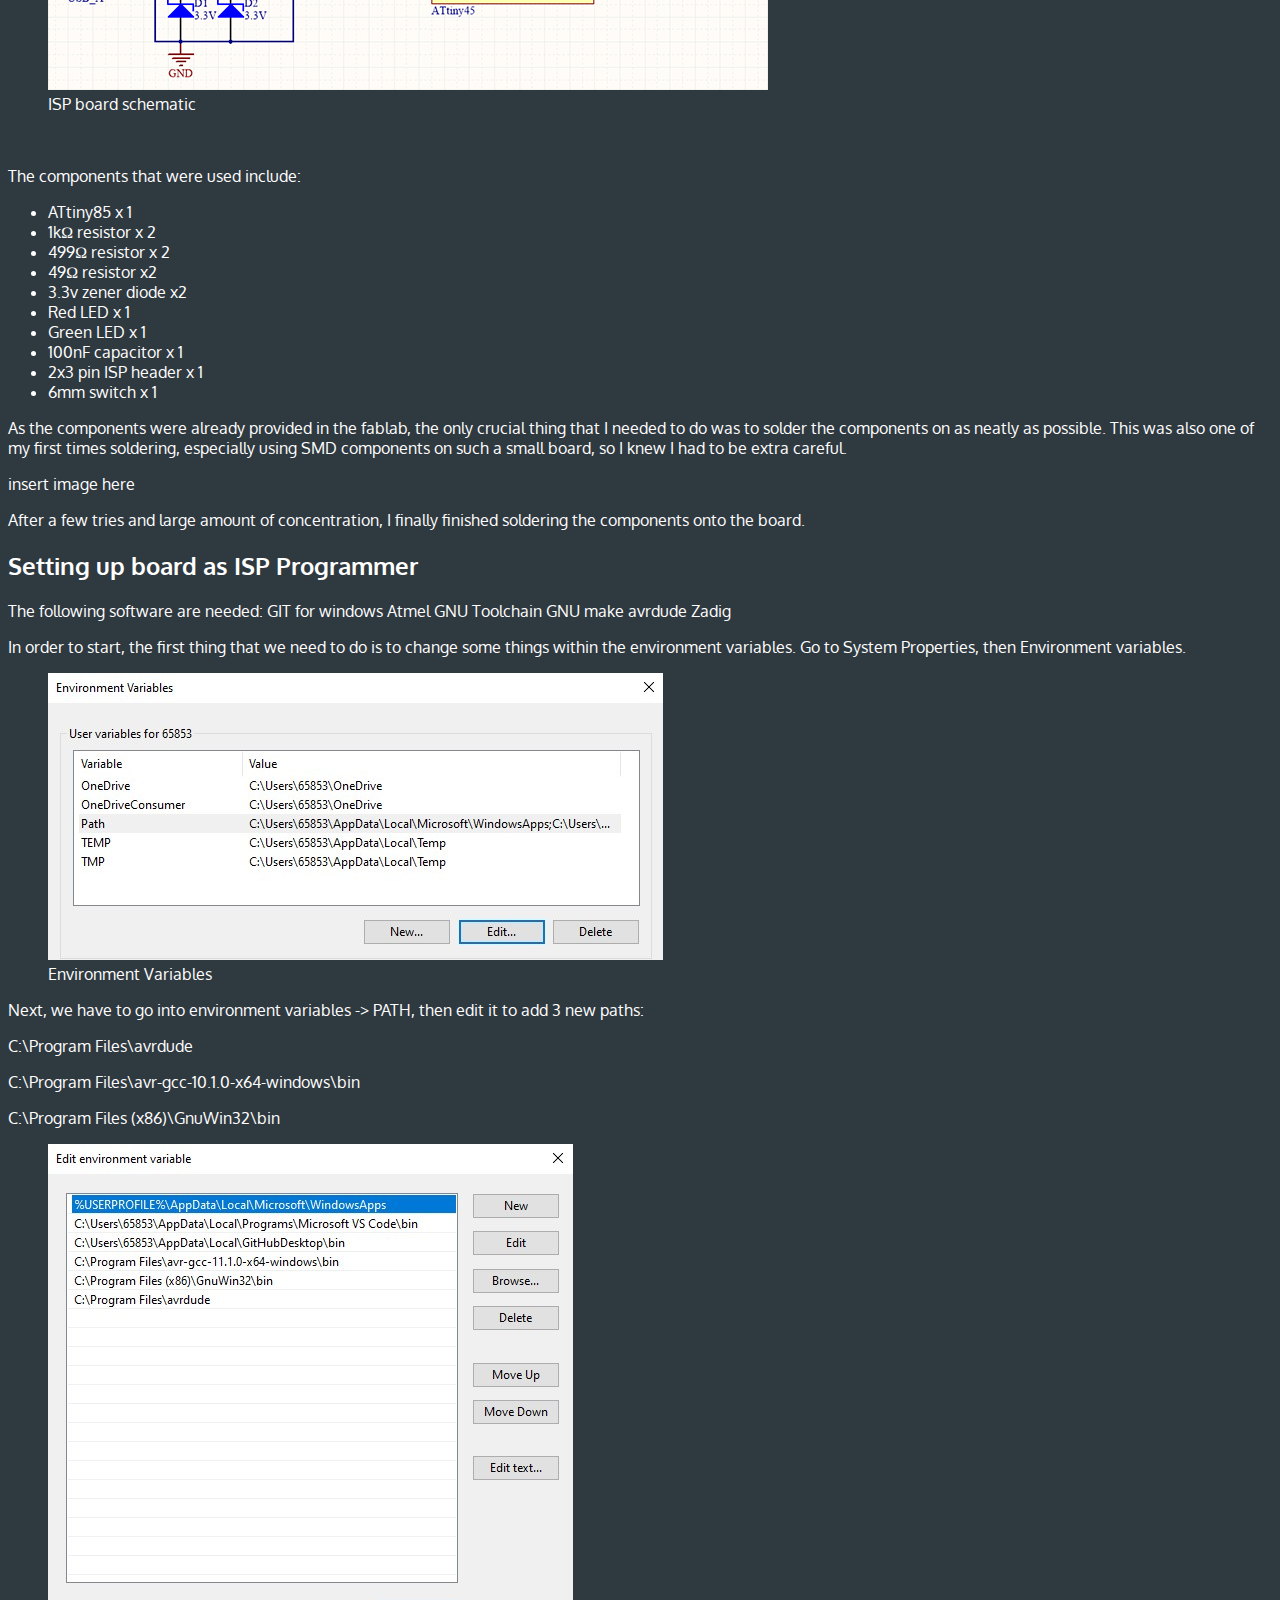
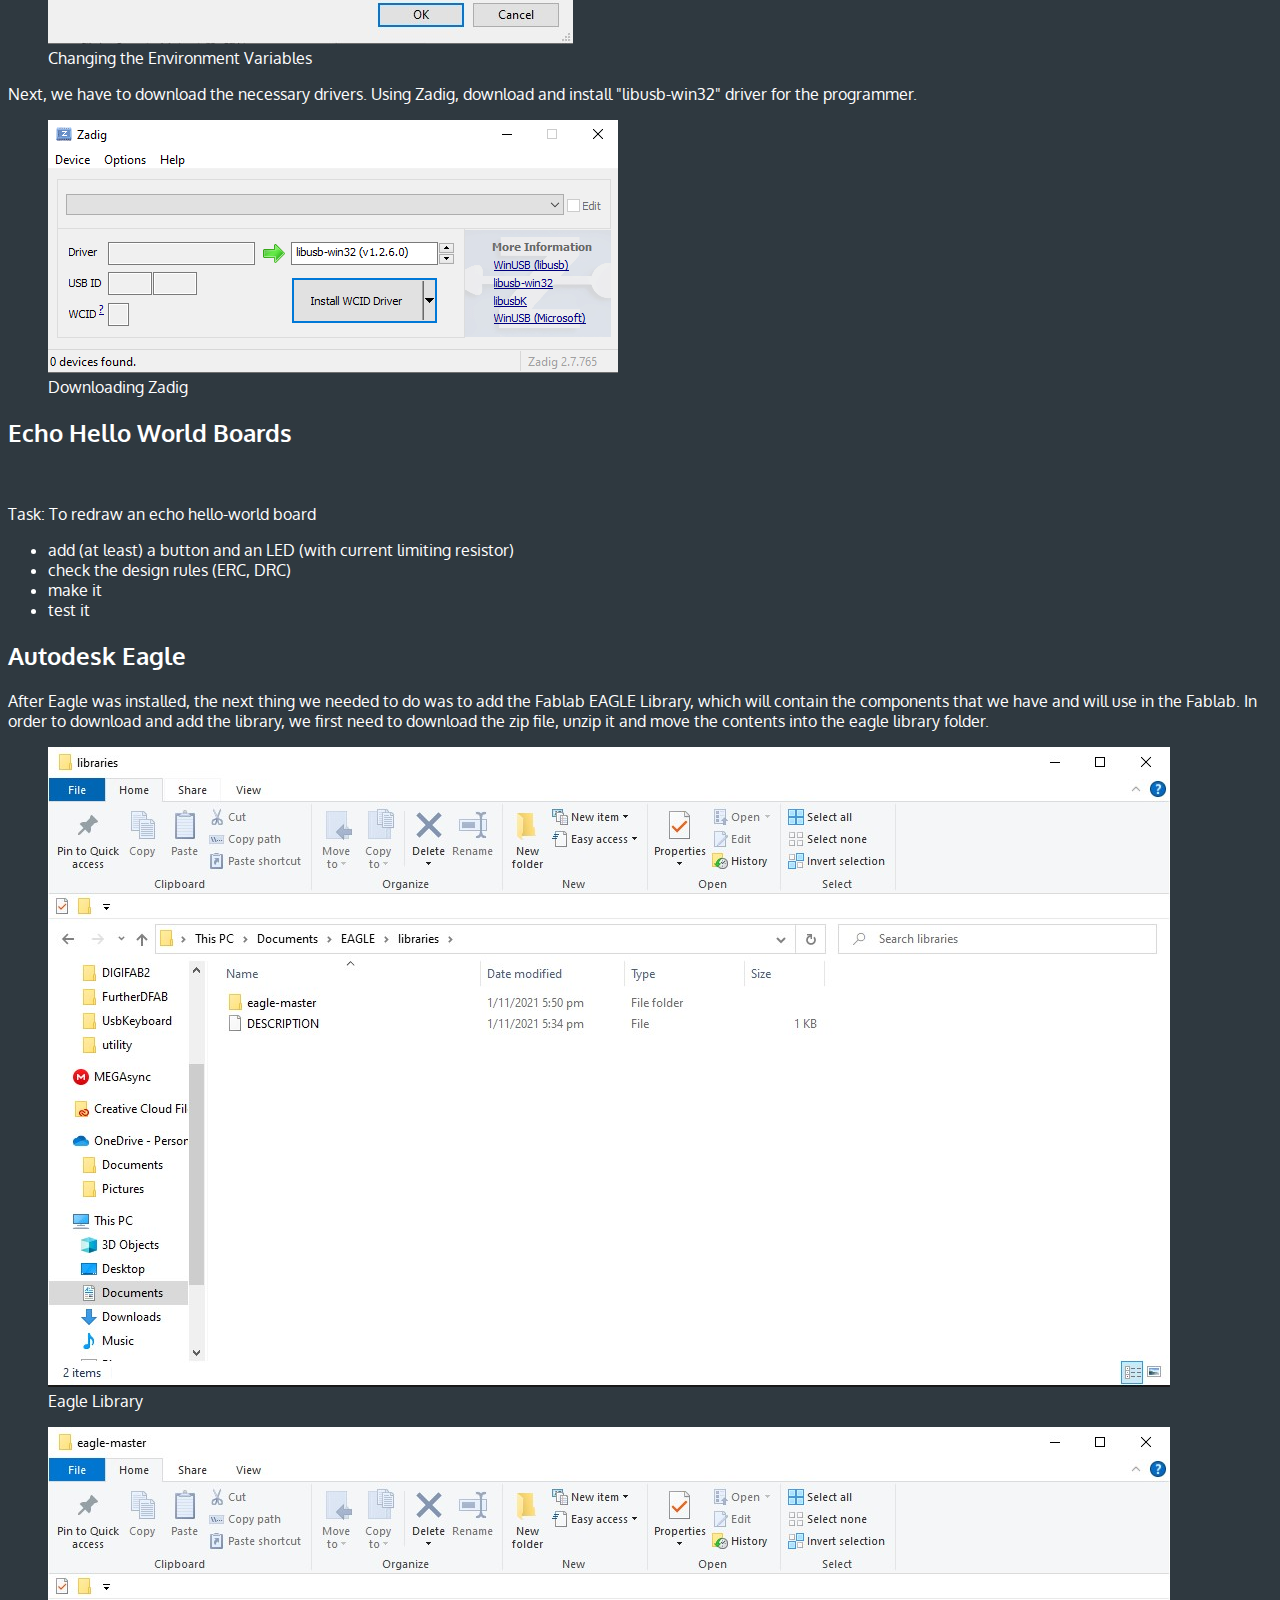
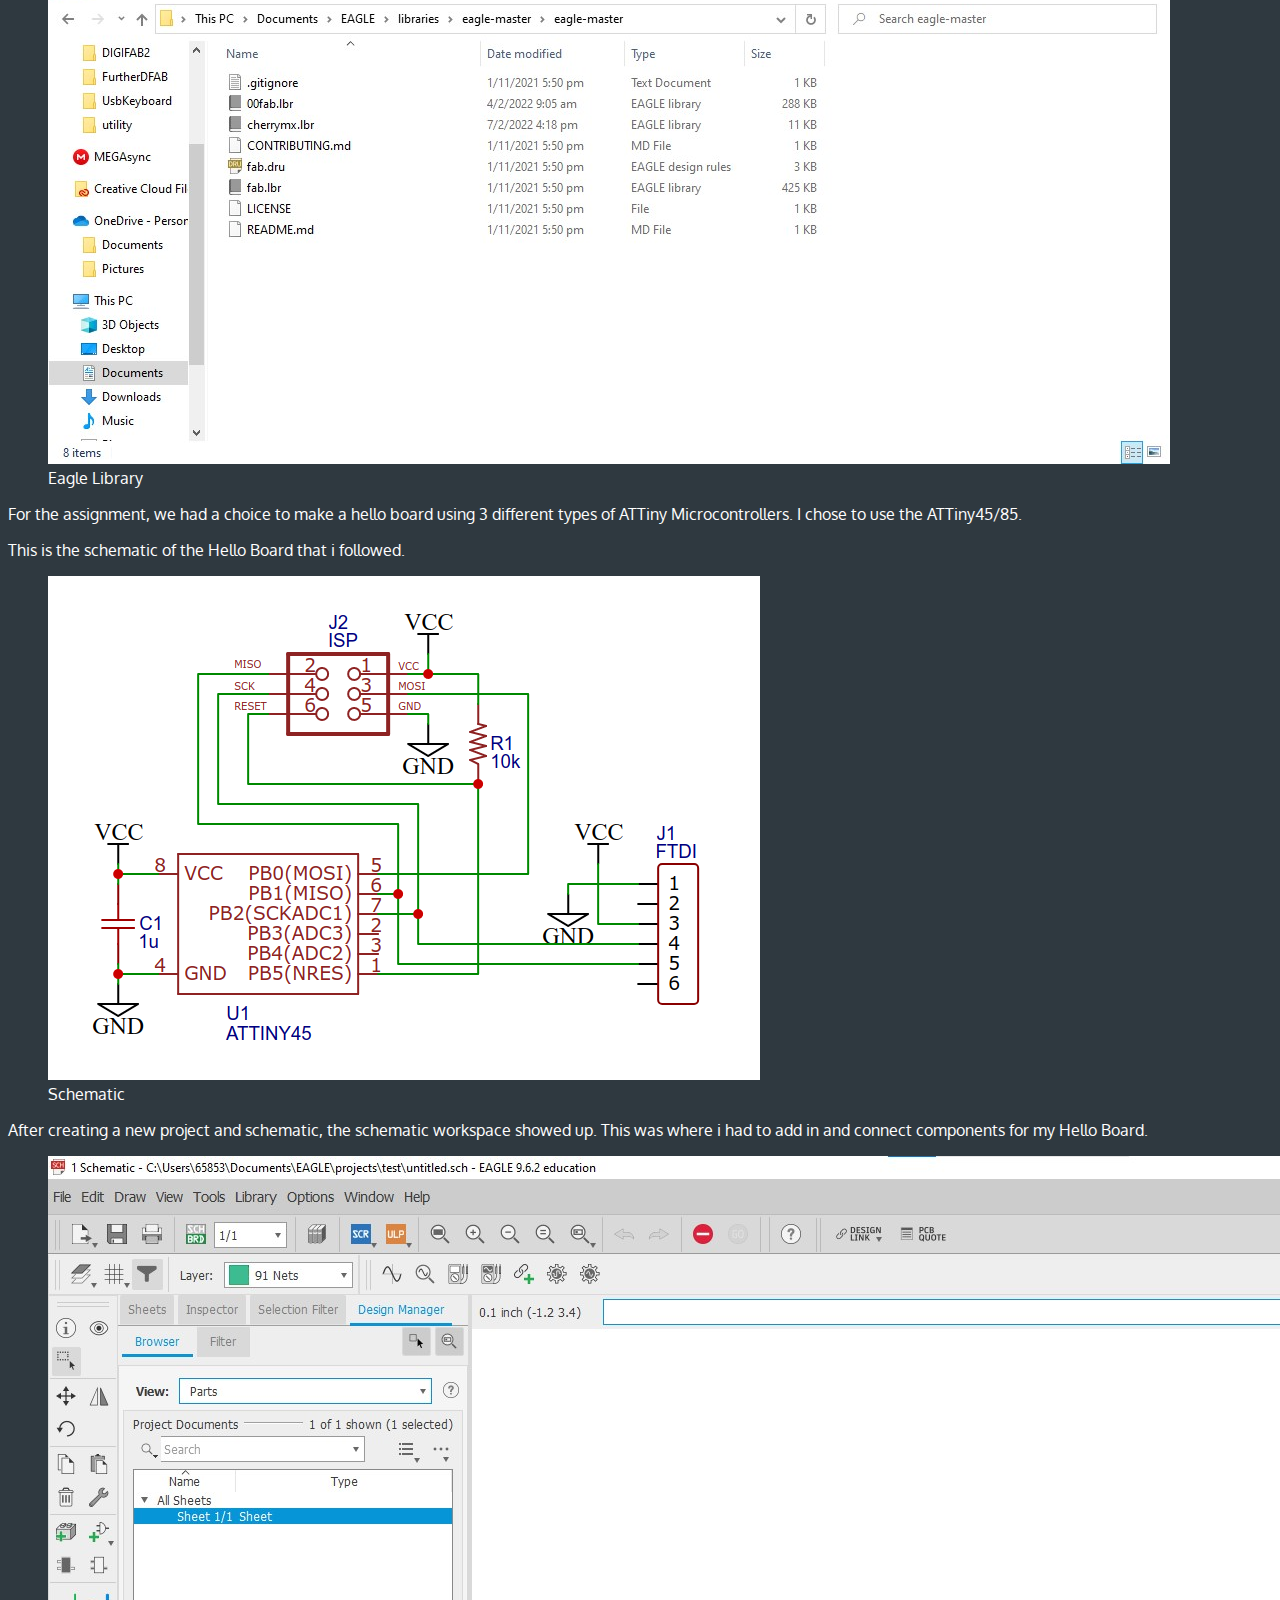
<file: elec.html>
<!DOCTYPE html>
<html>
<header>
    <title>Jerrick's Bar</title>
    <meta name="author" content="Lolichama lover">
    <script src="https://code.jquery.com/jquery-3.5.1.min.js"
        integrity="sha384-ZvpUoO/+PpLXR1lu4jmpXWu80pZlYUAfxl5NsBMWOEPSjUn/6Z/hRTt8+pR6L4N2"
        crossorigin="anonymous"></script>
    <script src="https://cdn.jsdelivr.net/npm/popper.js@1.16.0/dist/umd/popper.min.js"
        integrity="sha384-Q6E9RHvbIyZFJoft+2mJbHaEWldlvI9IOYy5n3zV9zzTtmI3UksdQRVvoxMfooAo"
        crossorigin="anonymous"></script>
    <script src="https://stackpath.bootstrapcdn.com/bootstrap/4.5.0/js/bootstrap.min.js"
        integrity="sha384-OgVRvuATP1z7JjHLkuOU7Xw704+h835Lr+6QL9UvYjZE3Ipu6Tp75j7Bh/kR0JKI"
        crossorigin="anonymous"></script>
    <link rel="stylesheet" href="https://stackpath.bootstrapcdn.com/bootstrap/4.5.0/css/bootstrap.min.css"
        integrity="sha384-9aIt2nRpC12Uk9gS9baDl411NQApFmC26EwAOH8WgZl5MYYxFfc+NcPb1dKGj7Sk" crossorigin="anonymous">
    <link rel="stylesheet" type="text/css" href="navbar.css">
    <link rel="stylesheet" type="text/css" href="main.css">
</header>

<body>
    <div class="container-fluid">
        <div class="row fixed-top jerricks-navbar">
            <div class="col-lg-2 jerricks-navbar"></div>
            <div class="col-lg-8 col-md-12 jerricks-navbar">
                <nav class="navbar navbar-expand">
                    <ul class="navbar-nav mr-auto" id="navbarul">
                        <li class="nav-item"><a class="nav-link" href="index.html">Home Page</a> </li>
                        <li class="nav-item"><a class="nav-link" href="about.html">About Me</a> </li>
                        <li class="nav-item dropdown">
                            <a class="nav-link dropdown-toggle" href="#" id="navbarDropdown" role="button"
                                data-toggle="dropdown">
                                Assignments
                            </a>
                            <div class="dropdown-menu">
                                <a href="elec.html" class="jerrick-item   ">Electronics Production & Design</a>
                                <a href="2dcnc.html" class="jerrick-item   ">2D Computer Controlled Machining</a>
                                <a href="programming.html" class="jerrick-item   ">Embedded Programming</a>
                                <a href="mold.html" class="jerrick-item   ">Molding & Casting</a>
                                <a href="3dmach.html" class="jerrick-item   ">3D Machining</a>
                            </div>
                        </li>
                        <li class="nav-item"><a class="nav-link" href="finalproj.html">Final Project</a> </li>
                    </ul>
                </nav>
            </div>
            <div class="col-lg-2"></div>
        </div>
        <div class="row belownav">
            <div class="col-lg-2"></div>
            <div class="col-lg-8">
                <h1><u><strong>Electronics Production and Design</strong></u></h1>
                <br>
                <h2>ISP Programmer</h2>
                <p>In this part of the module, we were tasked to make a im-circuit programmer by milling and stuffing
                    the Printed Circuit Board and test it. We were provided an example ISP PSB design from our lecturer. One image was of the traces of the ISP and the other was of the outline of PCB.</p>

                <figure>
                    <img class="img-fluid" src="./trace.png" alt="" style="margin-bottom: 1rem">
                    <figcaption>PCB Trace</figcaption>
                </figure>

                <figure>
                    <img class="img-fluid" src="./Outline.png" alt="">
                    <figcaption>PCB Outline</figcaption>
                </figure>

                <p>Once we acquired the pictures, we had to generate the gcode of the PCB from <a href="https://skeatz.github.io/mods/">mods</a>, a website that our lecturer provided. To open the program, you rightclick -> programs -> open server program -> (Under G-code) mill 2D PCB PNG. This interface should pop up on your screen. </p>

                <figure>
                    <img class="img-fluid" src="./mods.jpg" alt="">
                    <figcaption>Interface</figcaption>
                </figure>

                <p>The CNC machine we were using to mill the PCBs was the Stepcraft 420. As different machines require different settings, we had to set the different properties to specific values according to this table.</p>

                <table class="table table-bordered">
                    <thead>
                      <tr>
                        <th scope="col">Operation</th>
                        <th scope="col">Endmill Size</th>
                        <th scope="col">Cut Speed</th>
                        <th scope="col">Cut Depth</th>
                        <th scope="col">Total Depth</th>
                        <th scope="col">Offset</th>
                      </tr>
                    </thead>
                    <tbody>
                      <tr>
                        <th scope="row">Traces</th>
                        <td>0.1 mm 30 deg V-bit</td>
                        <td>50~60mm/min</td>
                        <td>0.04 ~ 0.05 mm</td>
                        <td>0.04 ~ 0.05 mm</td>
                        <td>1-2</td>
                      </tr>
                      <tr>
                        <th scope="row">Board Outline</th>
                        <td>0.8 mm flat</td>
                        <td>50~60 mm/min</td>
                        <td>0.42-0.45 mm</td>
                        <td>1.65 ~ 1.70 mm</td>
                        <td>1</td>
                      </tr>
                    </tbody>
                  </table>

                <p>These settings are subject to change depending on the endmill that is being used or the type of PCB that is being milled.</p>
                <br>
                <p>After the gcode was generated, the gcode was then imported into the laptop connected to the stepcraft machine. Then, after setting up the endmill and the stepcraft machinne, the milling process begins. </p>


                <video width="420" height="240" controls="">
                    <source src="./IMG_5761.mp4" type="video/mp4">
                  </video>
                  <p><i>Slow mo video of the ISP being milled.</i></p>
                  <br>

                <p>As this is my first time milling a PCB, i was quite afraid that the cut would not work out. Unfornately, that turned out to be true as the traces were too thin to be soldered on, which made me to have to recut.</p>
                
                <figure>
                    <img class="img-fluid" src="./deadisp.jpg" alt="">
                    <figcaption>ISP board with terrible traces</figcaption>
                </figure>
                
                <p>The next cut turned out better as I was able to find and use a better endmill to mill the pcb with. The endmill was sharper which caused the traces to be much cleaner.</p>

                <figure>
                    <img class="img-fluid" src="./goodISP.jpg" alt="">
                    <figcaption>What the ideal board should look like. Courtesy of Ethan "Demon" Ng Chee Rui, fellow EP1001 classmate.</figcaption>
                </figure>

                <figure>
                    <img class="img-fluid" src="./isp.jpg" alt="">
                    <figcaption>Better cleaner ISP board</figcaption>
                </figure>
                <br>
                <h2>Soldering the components</h2>


                <p>After the board was milled out, it was time to solder the components onto the board. The components used in the board follows this schematic.</p>

                <figure>
                    <img class="img-fluid" src="./schematic.png" alt="">
                    <figcaption>ISP board schematic</figcaption>
                </figure>
                <br>

                <p>The components that were used include:</p>
                
                <ul>
                    <li>ATtiny85 x 1</li>
                    <li>1kΩ resistor x 2</li>
                    <li>499Ω resistor x 2</li>
                    <li>49Ω resistor x2</li>
                    <li>3.3v zener diode x2</li>
                    <li>Red LED x 1</li>
                    <li>Green LED x 1</li>
                    <li>100nF capacitor x 1</li>
                    <li>2x3 pin ISP header x 1</li>
                    <li>6mm switch x 1</li>
                </ul>

                <p>As the components were already provided in the fablab, the only crucial thing that I needed to do was to solder the components
                    on as neatly as possible. This was also one of my first times soldering, especially using SMD components on such a small 
                    board, so I knew I had to be extra careful.
                </p>
                <P>insert image here</P>
                <P>After a few tries and large amount of concentration, I finally finished soldering the components onto the board.</P>

                <h2>Setting up board as ISP Programmer</h2>
                <p>The following software are needed:

                    GIT for windows
                    Atmel GNU Toolchain
                    GNU make
                    avrdude
                    Zadig
                </p>
                <p>In order to start, the first thing that we need to do is to change some things within the environment variables. Go to 
                    System Properties, then Environment variables.
                </p>
                <figure>
                    <img class="img-fluid" src="./envvar.jpg" alt="">
                    <figcaption>Environment Variables</figcaption>
                </figure>
                <p>
                    Next, we have to go into environment variables -> PATH, then edit it to add 3 new paths:
                    
                    <p>C:\Program Files\avrdude</p>
                    <p>C:\Program Files\avr-gcc-10.1.0-x64-windows\bin</p>
                    <p>C:\Program Files (x86)\GnuWin32\bin</p>
                </p>
                <figure>
                    <img class="img-fluid" src="./editenvvar.jpg" alt="">
                    <figcaption>Changing the Environment Variables</figcaption>
                </figure>
                <p>Next, we have to download the necessary drivers. Using Zadig, download and install "libusb-win32" driver for the programmer.

                </p>
                <figure>
                    <img class="img-fluid" src="./zadig.png" alt="">
                    <figcaption>Downloading Zadig</figcaption>
                </figure>


                <h2>Echo Hello World Boards</h2>
                <br>

                <p>
                    Task: To redraw an echo hello-world board
                <ul>
                    <li>add (at least) a button and an LED (with current limiting resistor)</li>
                    <li>check the design rules (ERC, DRC)</li>
                    <li>make it</li>
                    <li>test it</li>
                </ul>
                </p>
                <h2>Autodesk Eagle</h2>
                <P>After Eagle was installed, the next thing we needed to do was to add the Fablab EAGLE Library, which will contain the components that we have and will use 
                    in the Fablab. In order to download and add the library, we first need to download the zip file, unzip it and move the contents into the eagle library folder.
                </P>
                <figure>
                    <img class="img-fluid" src="./eaglelib.jpg" alt="">
                    <figcaption>Eagle Library</figcaption>
                </figure>
                <figure>
                    <img class="img-fluid" src="./eaglib2.jpg" alt="">
                    <figcaption>Eagle Library</figcaption>
                </figure>

                <p>For the assignment, we had a choice to make a hello board using 3 different types of ATTiny Microcontrollers. 
                    I chose to use the ATTiny45/85.
                    </p>

                <p>This is the schematic of the Hello Board that i followed.</p>
                <figure>
                    <img class="img-fluid" src="./t45_hello-board.png" alt="">
                    <figcaption>Schematic</figcaption>
                </figure>
                <p>After creating a new project and schematic, the schematic workspace showed up. This was where i had to add in and connect components for my Hello Board.</p>
                <figure>
                    <img class="img-fluid" src="./schematicpage.jpg" alt="">
                    <figcaption>Schematic Workspace</figcaption>
                </figure>
                <p>To add components to the workspace, click on the Add Part option located at the toolbar on the left side.</p>
                <figure>
                    <img class="img-fluid" src="./addpart.jpg" alt="">
                    <figcaption>Adding a part</figcaption>
                </figure>
                <p>Ensure that the Fablab EAGLE Library is enabled at first before entering the parts panel.</p>
                <figure>
                    <img class="img-fluid" src="./enablefablib.jpg" alt="">
                    <figcaption>Enabling Fab.lbr</figcaption>
                </figure>
                <p>After clicking on add part, all the installed and enabled libraries should show up in a panel, with different components in each library to choose from.</p>
                <figure>
                    <img class="img-fluid" src="./partchoose.jpg" alt="">
                    <figcaption>Choosing a part to add</figcaption>
                </figure>
                <p>Search for components in the search bar below, in this case I am looking for the ATtiny45, therefore i just input in the search bar *ATtiny45*</p>
                <figure>
                    <img class="img-fluid" src="./addattiny45.jpg" alt="">
                    <figcaption>Searching for ATtiny45</figcaption>
                </figure>
                <p>Next, simply click "OK" and click anywhere within the workspace to place the component down. Do the same for every other part that is needed.</p>
                <figure>
                    <img class="img-fluid" src="./placedownattiny.jpg" alt="">
                    <figcaption>Placing the ATtiny45</figcaption>
                </figure>
                <p>After adding all the components down, we will now need to connect them with wires. By going to the toolbar on the left side again, click on "Net", which is a tool to add wires.</p>
                <figure>
                    <img class="img-fluid" src="./placingwire.jpg" alt="">
                    <figcaption>Adding wiring</figcaption>
                </figure>
                <p>To connect to components together, simply click on one connection point of a component using the Net tool and drag it onto the other point. 
                   After connecting all the components together, my schematic turned out like this.
                </p>
                <figure>
                    <img class="img-fluid" src="./helloboardsch.jpg" alt="">
                    <figcaption>Schematic of the Hello Board</figcaption>
                </figure>
                <p>Before I could move on to doing the physical traces of the board, an ERC(Electrical Rule Check) is done to ensure that there is no error in the connections of the circuit.
                    The ERC is located under "Tools" at the top bar.
                </p>
                <figure>
                    <img class="img-fluid" src="./erc.jpg" alt="">
                    <figcaption>ERC</figcaption>
                </figure>
                <p>Once the ERC is done, I can now move onto configuring the physical board layout, which is done by clicking on the switch to board/schematic button. 
                    If no board was created previously, the system will prompt if a new board was to be created off the current schematic.</p>
                <figure>
                    <img class="img-fluid" src="./switchingtoboard.jpg" alt="">
                    <figcaption>Generate/Switch to board button</figcaption>
                </figure>
                <br>
                <figure>
                    <img class="img-fluid" src="./boardwarning.jpg" alt="">
                    <figcaption>Warning to create a new board</figcaption>
                </figure>
                <p>After that, Eagle would automatically bring forward the Board workspace. This is where adjustments to the physical board were to be made.</p>    
                <figure>
                    <img class="img-fluid" src="./boardworkspace.jpg" alt="">
                    <figcaption>Board workspace</figcaption>
                </figure>
                <p>The board layout I would be following is the one that was provided by the lecturer.</p>
                <figure>
                    <img class="img-fluid" src="./boardexample.png" alt="">
                    <figcaption>Board layout</figcaption>
                </figure>
                <p>When the new board was created, the components would already be laid out at the corner of the workspace. I just simply needed to drag in the components and arrange them to my liking.
                    In order to connect the components together here, I would need to use the "Route Airwire" tool to place down wires. 
                </p>
                <figure>
                    <img class="img-fluid" src="./routeairwire.jpg" alt="">
                    <figcaption>Route Airwire</figcaption>
                </figure>
                <p>After all the connections were made, the board turned out like this.</p>
                <figure>
                    <img class="img-fluid" src="./boardlayout.jpg" alt="">
                    <figcaption>Board layout</figcaption>
                </figure>
                <p>Next, I had to export the traces of the board into an image in order to convert into gcode for the machine to recognise.
                    Before I did that, I ensured that only the top layer is shown, so that only the traces would be exported. I also did the same for the board outline.
                </p>
                <figure>
                    <img class="img-fluid" src="./layersettings.jpg" alt="">
                    <figcaption>Traces layer</figcaption>
                </figure>
                <figure>
                    <img class="img-fluid" src="./layersettingsmilling.jpg" alt="">
                    <figcaption>Outline layer</figcaption>
                </figure>
                <p>When exporting the image, ensure that the resolution is 1500 dpi and the monochrome option is checked as well.</p>
                <figure>
                    <img class="img-fluid" src="./exportingimage.jpg" alt="">
                    <figcaption>Export options</figcaption>
                </figure>
                <p>After export, the images turned out like this.</p>
                <figure>
                    <img class="img-fluid" src="./toplayerupdated.png" alt="">
                    <figcaption>Top Layer</figcaption>
                </figure>
                <figure>
                    <img class="img-fluid" src="./outlinelayer.png" alt="">
                    <figcaption>Outline Layer</figcaption>
                </figure>
                <p>After putting the image through mods and generating the gcode, the board was ready to be milled.</p>
                <figure>
                    <img class="img-fluid" src="./helloboardmill.jpg" alt="">
                    <figcaption>Milling</figcaption>
                </figure>
                <p>This is how the Hello Board looks like after soldering the components on.</p>
                <figure>
                    <img class="img-fluid" src="./helloboardcomplete.jpg" alt="">
                    <figcaption>Finished Board</figcaption>
                </figure>
                <p>With that, the Hello Board is complete. Some things that I would definitely improve on is the soldering. A lot of the pins had way too much solder
                    than needed and that caused it to look less nice, as well as increased the risk of having a short connection. Next time, I would try to use as little solder as possible.
                </p>













                
            </div>
            <div class="col-lg-2"></div>
        </div>
    </div>
</body>

</html>
</div>
</body>

</html>
</file>
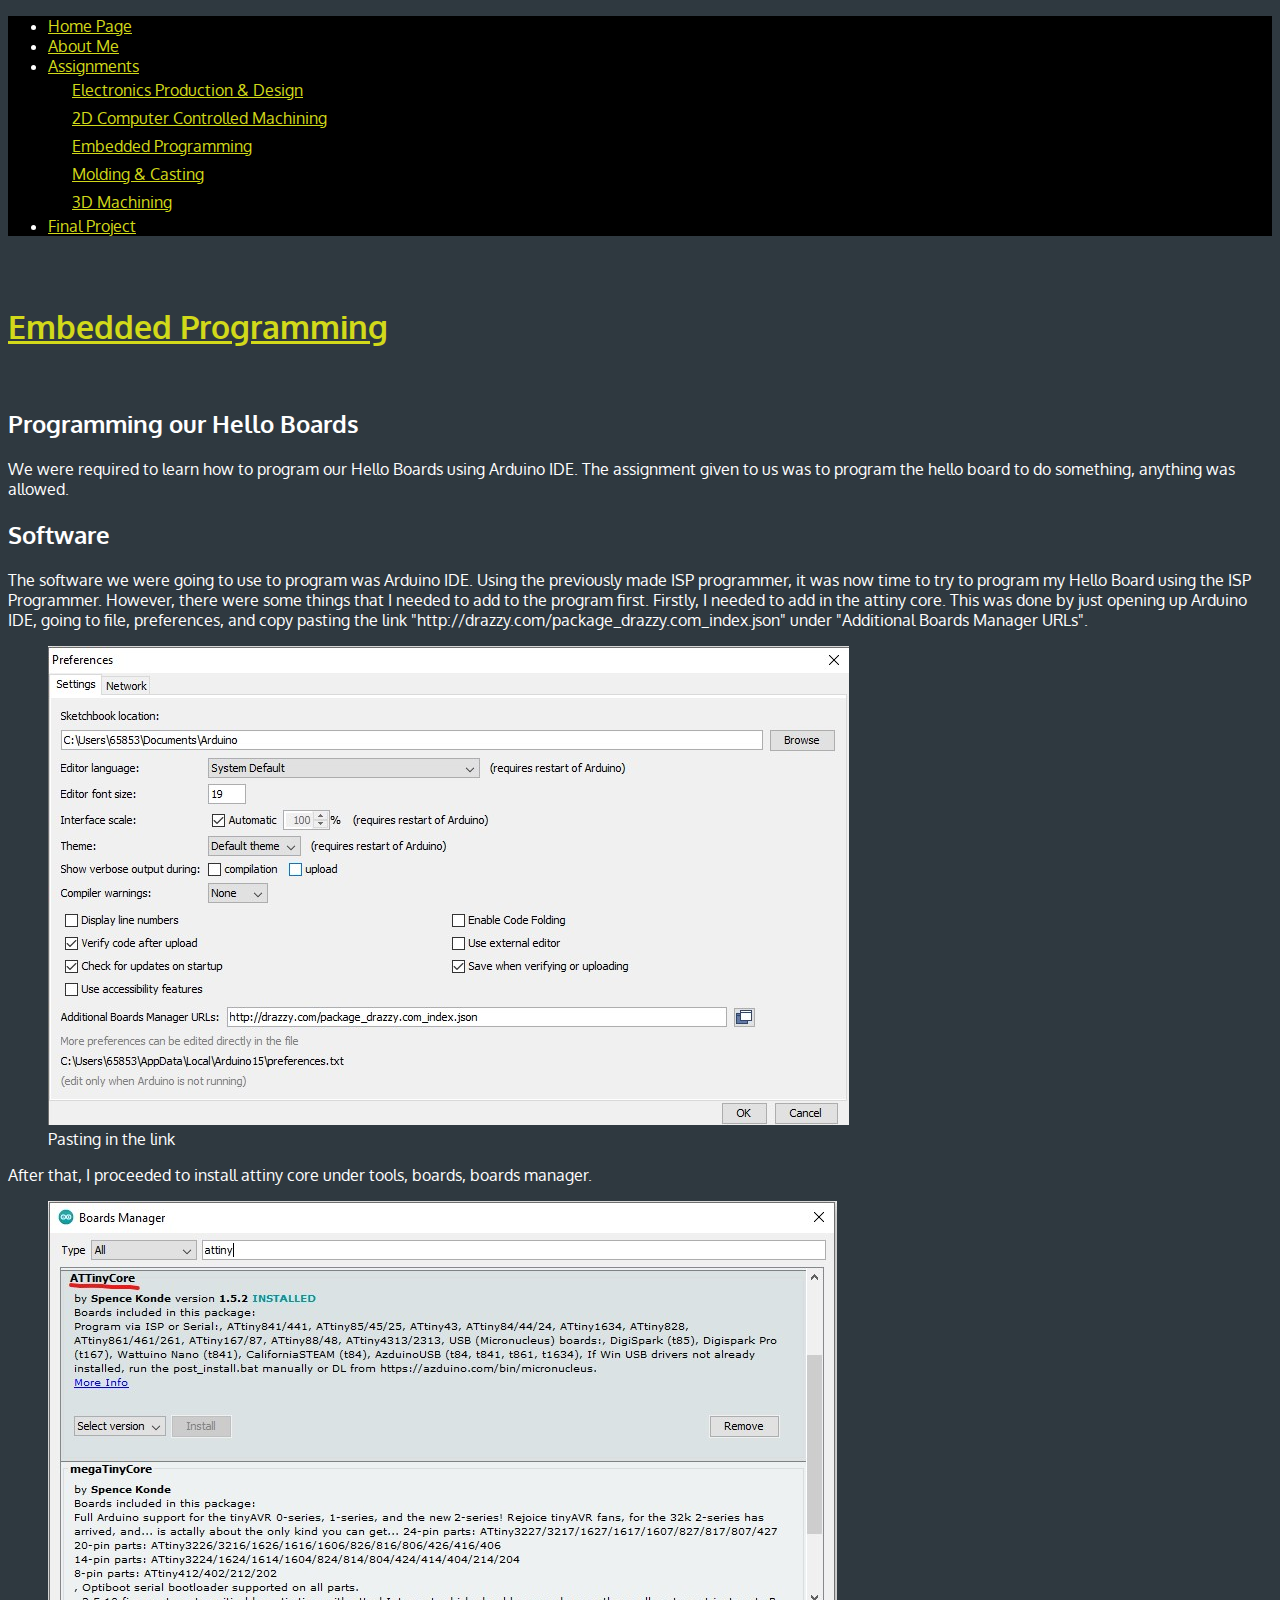
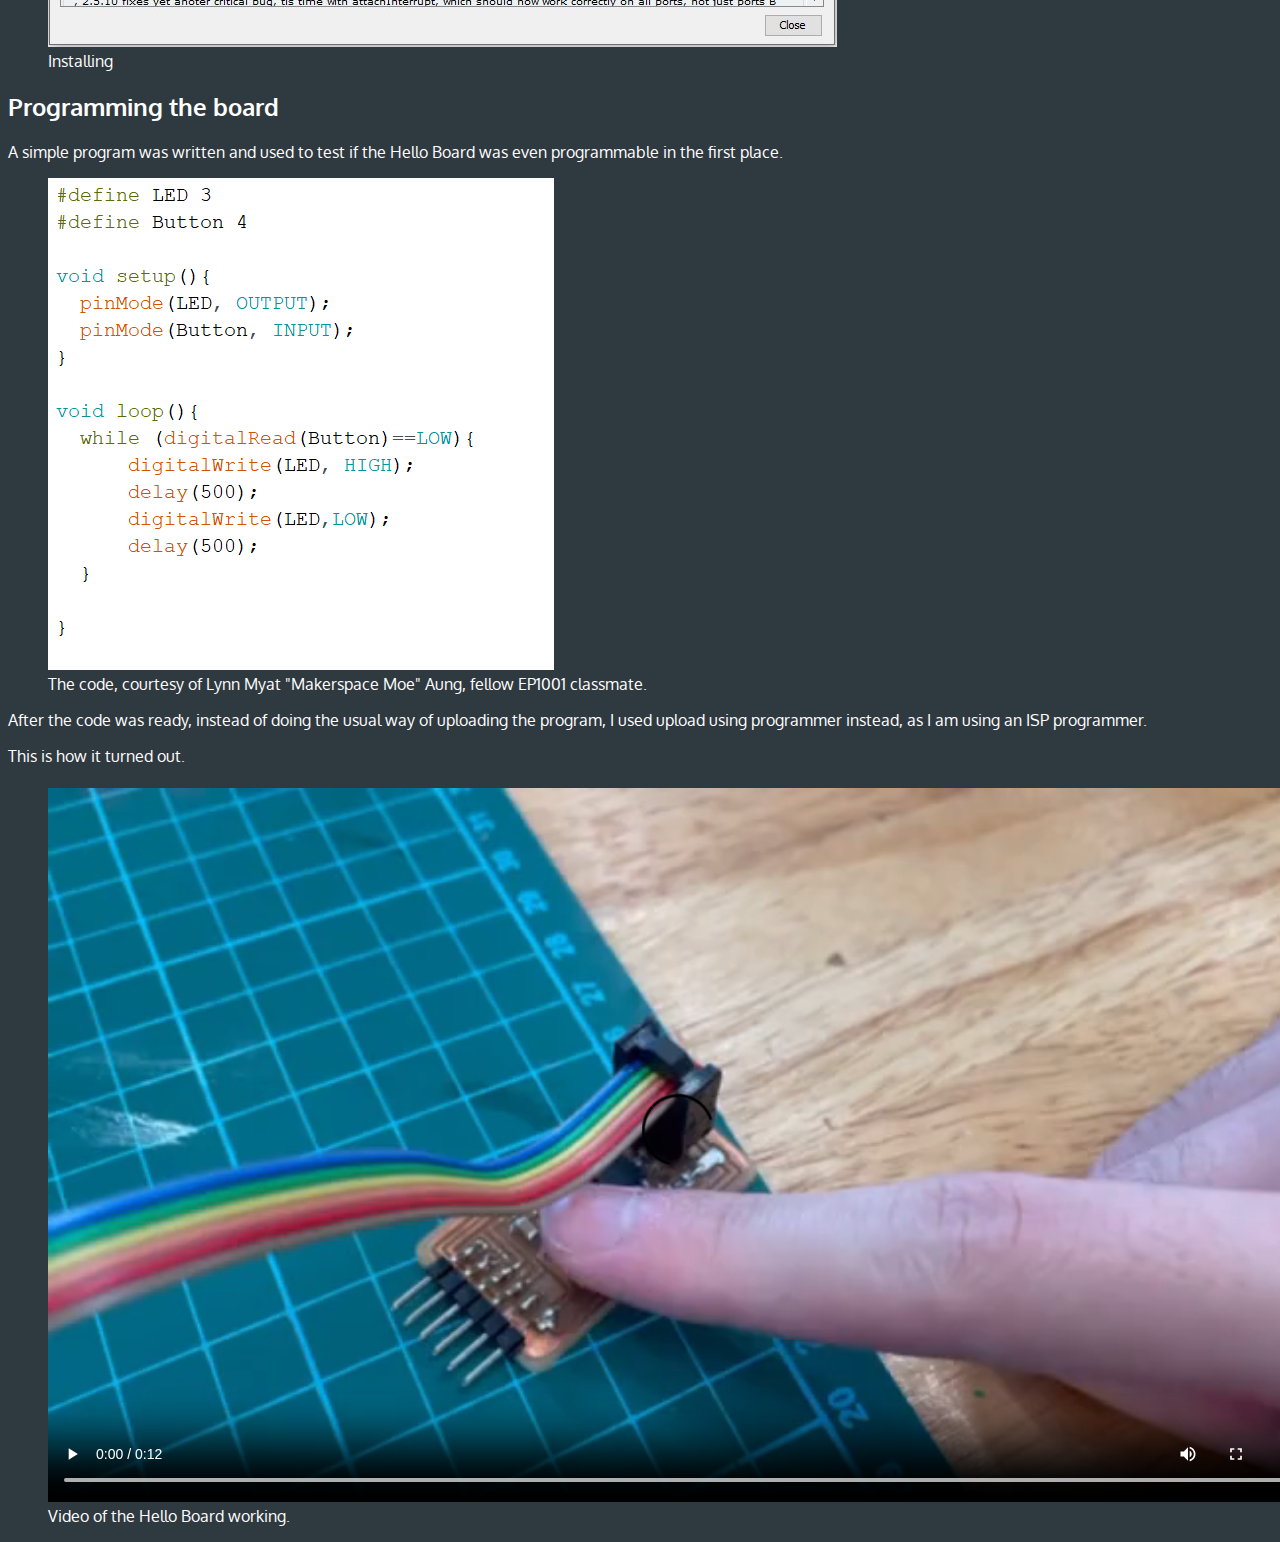
<file: programming.html>
<!DOCTYPE html>
<html>
<header>
    <title>Jerrick's Bar</title>
    <meta name="author" content="Lolichama lover">
    <script src="https://code.jquery.com/jquery-3.5.1.min.js"
        integrity="sha384-ZvpUoO/+PpLXR1lu4jmpXWu80pZlYUAfxl5NsBMWOEPSjUn/6Z/hRTt8+pR6L4N2"
        crossorigin="anonymous"></script>
    <script src="https://cdn.jsdelivr.net/npm/popper.js@1.16.0/dist/umd/popper.min.js"
        integrity="sha384-Q6E9RHvbIyZFJoft+2mJbHaEWldlvI9IOYy5n3zV9zzTtmI3UksdQRVvoxMfooAo"
        crossorigin="anonymous"></script>
    <script src="https://stackpath.bootstrapcdn.com/bootstrap/4.5.0/js/bootstrap.min.js"
        integrity="sha384-OgVRvuATP1z7JjHLkuOU7Xw704+h835Lr+6QL9UvYjZE3Ipu6Tp75j7Bh/kR0JKI"
        crossorigin="anonymous"></script>
    <link rel="stylesheet" href="https://stackpath.bootstrapcdn.com/bootstrap/4.5.0/css/bootstrap.min.css"
        integrity="sha384-9aIt2nRpC12Uk9gS9baDl411NQApFmC26EwAOH8WgZl5MYYxFfc+NcPb1dKGj7Sk" crossorigin="anonymous">
    <link rel="stylesheet" type="text/css" href="navbar.css">
    <link rel="stylesheet" type="text/css" href="main.css">
</header>

<body>
    <div class="container-fluid">
        <div class="row fixed-top jerricks-navbar">
            <div class="col-lg-2 jerricks-navbar"></div>
            <div class="col-lg-8 col-md-12 jerricks-navbar">
                <nav class="navbar navbar-expand">
                    <ul class="navbar-nav mr-auto" id="navbarul">
                        <li class="nav-item"><a class="nav-link" href="index.html">Home Page</a> </li>
                        <li class="nav-item"><a class="nav-link" href="about.html">About Me</a> </li>
                        <li class="nav-item dropdown">
                            <a class="nav-link dropdown-toggle" href="#" id="navbarDropdown" role="button"
                                data-toggle="dropdown">
                                Assignments
                            </a>
                            <div class="dropdown-menu">
                                <a href="elec.html" class="jerrick-item   ">Electronics Production & Design</a>
                                <a href="2dcnc.html" class="jerrick-item   ">2D Computer Controlled Machining</a>
                                <a href="programming.html" class="jerrick-item   ">Embedded Programming</a>
                                <a href="mold.html" class="jerrick-item   ">Molding & Casting</a>
                                <a href="3dmach.html" class="jerrick-item   ">3D Machining</a>
                            </div>
                        </li>
                        <li class="nav-item"><a class="nav-link" href="finalproj.html">Final Project</a> </li>
                    </ul>
                </nav>
            </div>
            <div class="col-lg-2"></div>
        </div>
        <div class="row belownav">
            <div class="col-lg-2"></div>
            <div class="col-lg-8">
                <h1 ><u><strong>Embedded Programming</strong></u></h1>
                <br>
                <h2>Programming our Hello Boards</h2>
                <p>We were required to learn how to program our Hello Boards using Arduino IDE. 
                    The assignment given to us was to program the hello board to do something, anything was allowed.
                </p>
                <h2>Software</h2>
                <p>The software we were going to use to program was Arduino IDE. Using the previously made ISP programmer, it was now time to try to program my Hello Board 
                    using the ISP Programmer. However, there were some things that I needed to add to the program first. Firstly, I needed to add in the attiny core. This was
                    done by just opening up Arduino IDE, going to file, preferences, and copy pasting the link "http://drazzy.com/package_drazzy.com_index.json" under 
                    "Additional Boards Manager URLs".
                </p>
                <figure>
                    <img class="img-fluid" src="./arduinopref.jpg" alt="">
                    <figcaption>Pasting in the link</figcaption>
                </figure>
                <p>After that, I proceeded to install attiny core under tools, boards, boards manager.</p>
                <figure>
                    <img class="img-fluid" src="./boardmanger.jpg" alt="">
                    <figcaption>Installing</figcaption>
                </figure>
                <h2>Programming the board</h2>
                <p>A simple program was written and used to test if the Hello Board was even programmable in the first place.</p>
                <figure>
                    <img class="img-fluid" src="./goodcode.png" alt="">
                    <figcaption>The code, courtesy of Lynn Myat "Makerspace Moe" Aung, fellow EP1001 classmate.</figcaption>
                </figure>
                <p>After the code was ready, instead of doing the usual way of uploading the program, I used upload using programmer instead, as I am using an ISP programmer.</p>
                <p>This is how it turned out.</p>
                <figure><video width="1260" height="720" controls="">
                    <source src="./helloboardworking.mp4" type="video/mp4">
                    </video>
                    <figcaption>Video of the Hello Board working.</figcaption>
                </figure>



                
            </div>
            <div class="col-lg-2"></div>
        </div>
    </div>
</body>

</html>
</div>
</body>

</html>
</file>
<file: navbar.css>
.belownav {
    margin-top: 70px;
    margin-left: 0px;
    
}

.jerricks-navbar{
    background-color: black;
}

.jerrick-item:hover{
    text-decoration: none !important;
    background-color: lightgray;
}

.dropdown-menu {
    background-color: black;
}

.jerrick-item {
    display: block;
    width: 100%;
    padding: .25rem 1.5rem;
    clear: both;
    font-weight: 400;
    text-align: inherit;
    white-space: nowrap;
    background-color: transparent;
    border: 0;
}
</file>
<file: main.css>
@import url('https://fonts.googleapis.com/css2?family=Oxygen&display=swap');

body {
    font-family: "Oxygen" !important;
    background-color: #2F3940;
    color: white;
}

h1 {
    color: #D2D91A;
}

.nav-item a {
    color: #D2D91A;
}

th, td {
    color: white;
}
</file>
